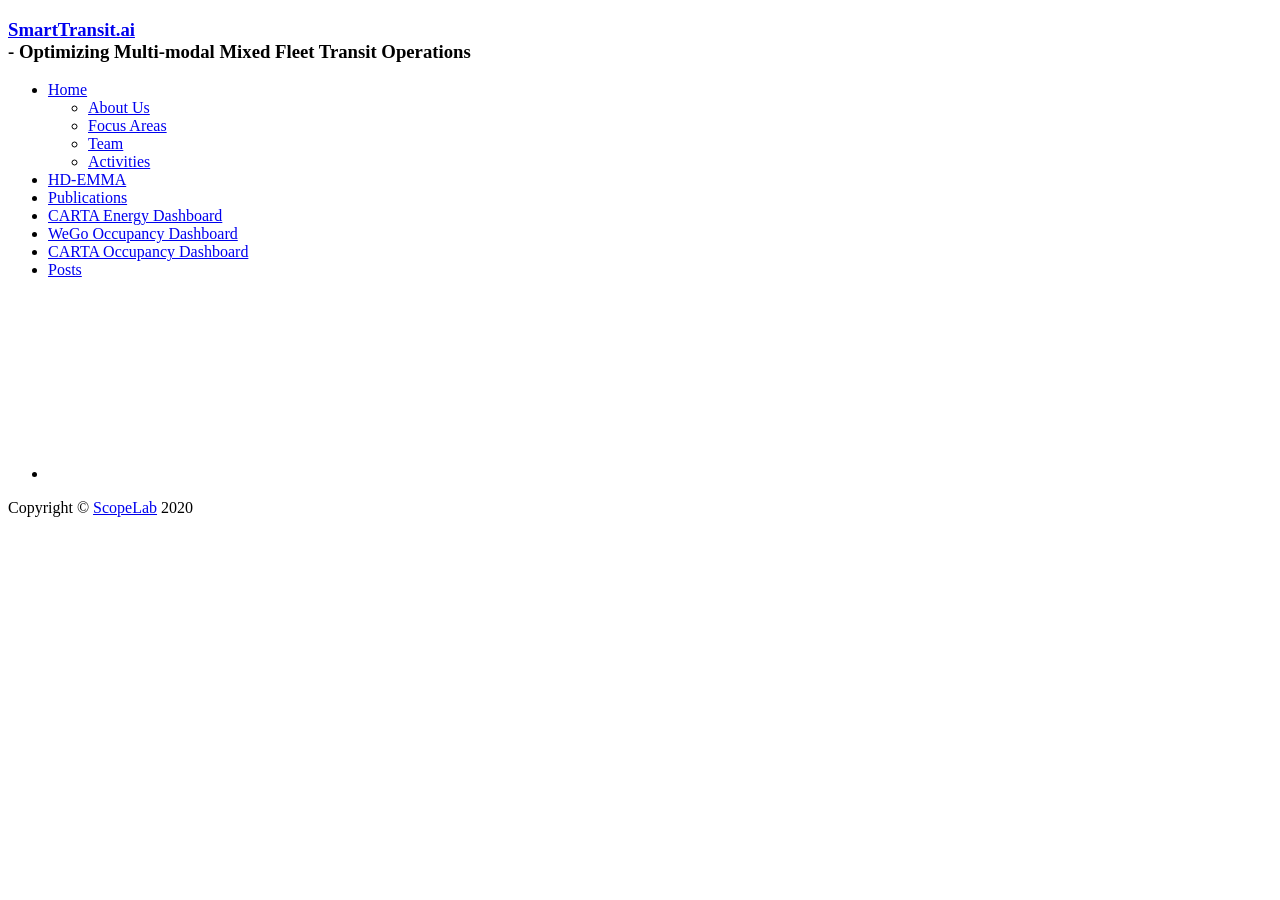
<file: cartadashboard/index.html>
<!doctype html>
<html lang="en" class="no-js">
  <head>
    

<meta charset="utf-8">


<!-- begin SEO -->









<title>CARTA Occupancy - Home</title>







<meta property="og:locale" content="en-US">
<meta property="og:site_name" content="Home">
<meta property="og:title" content="CARTA Occupancy">


  <link rel="canonical" href="https://SmartTransit.ai/cartadashboard/">
  <meta property="og:url" content="https://SmartTransit.ai/cartadashboard/">



  <meta property="og:description" content="CARTA Occupancy">





















<!-- end SEO -->

  <meta name="viewport" content="width=device-width, initial-scale=1, shrink-to-fit=no">
  <meta name="description" content="">
  <meta name="author" content="">
 

  <link href="https://fonts.googleapis.com/css?family=Roboto:300,400,500" rel="stylesheet">
  <link href="https://SmartTransit.ai/css/stylish-portfolio.css" rel="stylesheet">


    

<!-- start custom head snippets -->
<!-- 
<link rel="apple-touch-icon" sizes="57x57" href="https://SmartTransit.ai/images/apple-touch-icon-57x57.png?v=M44lzPylqQ">
<link rel="apple-touch-icon" sizes="60x60" href="https://SmartTransit.ai/images/apple-touch-icon-60x60.png?v=M44lzPylqQ">
<link rel="apple-touch-icon" sizes="72x72" href="https://SmartTransit.ai/images/apple-touch-icon-72x72.png?v=M44lzPylqQ">
<link rel="apple-touch-icon" sizes="76x76" href="https://SmartTransit.ai/images/apple-touch-icon-76x76.png?v=M44lzPylqQ">
<link rel="apple-touch-icon" sizes="114x114" href="https://SmartTransit.ai/images/apple-touch-icon-114x114.png?v=M44lzPylqQ">
<link rel="apple-touch-icon" sizes="120x120" href="https://SmartTransit.ai/images/apple-touch-icon-120x120.png?v=M44lzPylqQ">
<link rel="apple-touch-icon" sizes="144x144" href="https://SmartTransit.ai/images/apple-touch-icon-144x144.png?v=M44lzPylqQ">
<link rel="apple-touch-icon" sizes="152x152" href="https://SmartTransit.ai/images/apple-touch-icon-152x152.png?v=M44lzPylqQ">
<link rel="apple-touch-icon" sizes="180x180" href="https://SmartTransit.ai/images/apple-touch-icon-180x180.png?v=M44lzPylqQ">
<link rel="icon" type="image/png" href="https://SmartTransit.ai/images/favicon-32x32.png?v=M44lzPylqQ" sizes="32x32">
<link rel="icon" type="image/png" href="https://SmartTransit.ai/images/android-chrome-192x192.png?v=M44lzPylqQ" sizes="192x192">
<link rel="icon" type="image/png" href="https://SmartTransit.ai/images/favicon-96x96.png?v=M44lzPylqQ" sizes="96x96">
<link rel="icon" type="image/png" href="https://SmartTransit.ai/images/favicon-16x16.png?v=M44lzPylqQ" sizes="16x16">
<link rel="manifest" href="https://SmartTransit.ai/images/manifest.json?v=M44lzPylqQ">
<link rel="mask-icon" href="https://SmartTransit.ai/images/safari-pinned-tab.svg?v=M44lzPylqQ" color="#000000">
<link rel="shortcut icon" href="/images/favicon.ico?v=M44lzPylqQ">
<meta name="msapplication-TileColor" content="#000000">
<meta name="msapplication-TileImage" content="https://SmartTransit.ai/images/mstile-144x144.png?v=M44lzPylqQ">
<meta name="msapplication-config" content="https://SmartTransit.ai/images/browserconfig.xml?v=M44lzPylqQ"> -->

<!-- end custom head snippets -->

<!-- Global site tag (gtag.js) - Google Analytics -->
<!-- <script async src="https://www.googletagmanager.com/gtag/js?id=UA-178278850-1"></script>
<script>
  window.dataLayer = window.dataLayer || [];
  function gtag(){dataLayer.push(arguments);}
  gtag('js', new Date());

  gtag('config', 'UA-178278850-1');
</script> -->
    
    
  </head>

  <body id="page-top">

    <!--[if lt IE 9]>
<div class="notice--danger align-center" style="margin: 0;">You are using an <strong>outdated</strong> browser. Please <a href="http://browsehappy.com/">upgrade your browser</a> to improve your experience.</div>
<![endif]-->
    

<div class="container-fluid align-left  bg-dark text-white" id="banner">
  <div class="row">
    <div class="col-12 masthead2">
      <h3 class="mdc-typography--headline3 p-2" ><a href="https://SmartTransit.ai/">SmartTransit.ai </a>
       <div class="d-none d-lg-inline"> - Optimizing Multi-modal Mixed Fleet Transit Operations</div></h3> 
    </div>
</div>
</div>
 



  <!-- This finds the current page so it can be highlighted. -->



    
        
    


    


    


    


    


    
        
        

<!-- Navigation -->
<a class="menu-toggle rounded" href="#">
  <i class="fas fa-bars"></i>
</a>
<!-- Then we build the nav bar. -->
<nav id="sidebar-wrapper">
    <ul  class="sidebar-nav">
    
        
          
            <!-- We have to declare it 'null' to ensure it doesn't propagate. -->
            
        
        
        
        <li class="sidebar-nav-item">
            <a  class="js-scroll-trigger"  href="/">Home</a>
            <ul>
                
                <li class="sidebar-nav-item text-white"><a  class="js-scroll-trigger"  href="/#aboutus">About Us</a></li>
                
                <li class="sidebar-nav-item text-white"><a  class="js-scroll-trigger"  href="/#research">Focus Areas</a></li>
                
                <li class="sidebar-nav-item text-white"><a  class="js-scroll-trigger"  href="/#team">Team</a></li>
                
                <li class="sidebar-nav-item text-white"><a  class="js-scroll-trigger"  href="/#activities">Activities</a></li>
                
            </ul>
        </li>
        
    
        
          
            <!-- We have to declare it 'null' to ensure it doesn't propagate. -->
            
        
        
        
        <li  class="sidebar-nav-item" ><a  class="js-scroll-trigger"  href="/energy.html">HD-EMMA</a></li>
        
    
        
          
            <!-- We have to declare it 'null' to ensure it doesn't propagate. -->
            
        
        
        
        <li  class="sidebar-nav-item" ><a  class="js-scroll-trigger"  href="/publications/">Publications</a></li>
        
    
        
          
            <!-- We have to declare it 'null' to ensure it doesn't propagate. -->
            
        
        
        
        <li  class="sidebar-nav-item" ><a  class="js-scroll-trigger"  href="/energydashboard/">CARTA Energy Dashboard</a></li>
        
    
        
          
            <!-- We have to declare it 'null' to ensure it doesn't propagate. -->
            
        
        
        
        <li  class="sidebar-nav-item" ><a  class="js-scroll-trigger"  href="/wegodashboard/">WeGo Occupancy Dashboard</a></li>
        
    
        
            
        
        
        
        <li  class="sidebar-nav-item" ><a  class="js-scroll-trigger text-primary"  href="/cartadashboard/">CARTA Occupancy Dashboard</a></li>
        
    
        
          
            <!-- We have to declare it 'null' to ensure it doesn't propagate. -->
            
        
        
        
        <li  class="sidebar-nav-item" ><a  class="js-scroll-trigger"  href="/post/">Posts</a></li>
        
    
    </ul>
</nav>

    <div class="container-fluid p-0 m-0">
  <iframe id="foo" class="iframe-placeholder" frameborder="0" src="https://cartadash.smarttransit.ai/"></iframe>
  </div>


    <div class="page__footer">
      <footer>
        
        
 <footer class="footer text-center">
    <div class="container">
      <ul class="list-inline mb-5">
         
              
        
        <li class="list-inline-item">
          <a class="social-link rounded-circle text-white" href="http://github.com/SmartTransit-ai">
            <i class="icon-social-github"></i>
          </a>
        </li>
        
      </ul>
      <p class="text-muted small mb-0">Copyright &copy; <a href="https://scopelab.ai">ScopeLab</a> 2020</p>
    </div>
  </footer>
      </footer>
    </div>

      <!-- Scroll to Top Button-->
  <a class="scroll-to-top rounded js-scroll-trigger" href="#page-top">
    <i class="fas fa-angle-up"></i>
  </a>

    
 <!-- Bootstrap core JavaScript -->
 <script src="https://SmartTransit.ai/js/jquery/jquery.min.js"></script>
 <script src="https://SmartTransit.ai/js/bootstrap/js/bootstrap.bundle.min.js"></script>

 <!-- Plugin JavaScript -->
 <script src="https://SmartTransit.ai/js/jquery-easing/jquery.easing.min.js"></script>

 <!-- Custom scripts for this template -->
 <script src="https://SmartTransit.ai/js/stylish-portfolio.min.js"></script>

 

  </body>
</html>
</file>
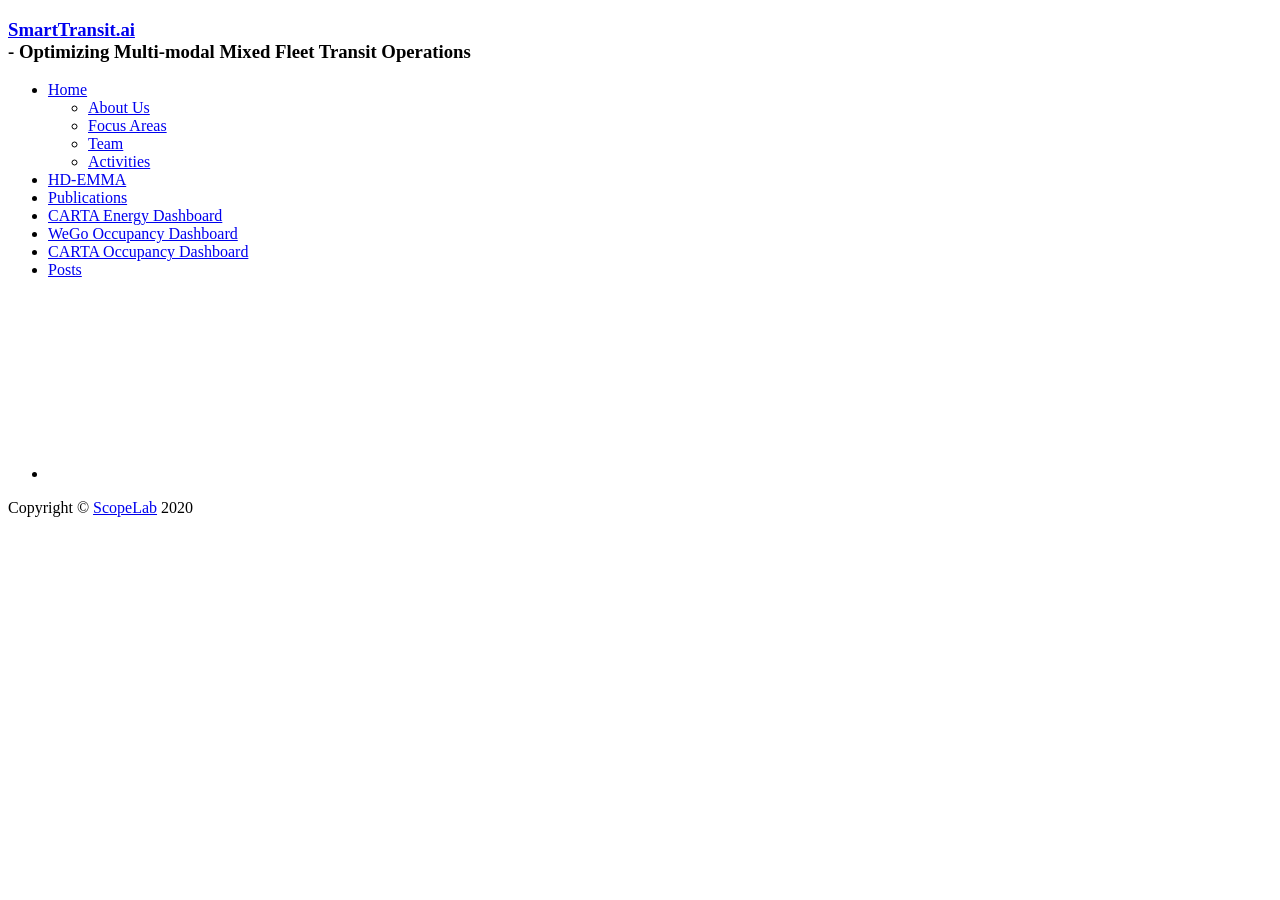
<file: energydashboard/index.html>
<!doctype html>
<html lang="en" class="no-js">
  <head>
    

<meta charset="utf-8">


<!-- begin SEO -->









<title>CARTA Energy Dashboard - Home</title>







<meta property="og:locale" content="en-US">
<meta property="og:site_name" content="Home">
<meta property="og:title" content="CARTA Energy Dashboard">


  <link rel="canonical" href="https://SmartTransit.ai/energydashboard/">
  <meta property="og:url" content="https://SmartTransit.ai/energydashboard/">



  <meta property="og:description" content="CARTA Energy Dashboard">





















<!-- end SEO -->

  <meta name="viewport" content="width=device-width, initial-scale=1, shrink-to-fit=no">
  <meta name="description" content="">
  <meta name="author" content="">
 

  <link href="https://fonts.googleapis.com/css?family=Roboto:300,400,500" rel="stylesheet">
  <link href="https://SmartTransit.ai/css/stylish-portfolio.css" rel="stylesheet">


    

<!-- start custom head snippets -->
<!-- 
<link rel="apple-touch-icon" sizes="57x57" href="https://SmartTransit.ai/images/apple-touch-icon-57x57.png?v=M44lzPylqQ">
<link rel="apple-touch-icon" sizes="60x60" href="https://SmartTransit.ai/images/apple-touch-icon-60x60.png?v=M44lzPylqQ">
<link rel="apple-touch-icon" sizes="72x72" href="https://SmartTransit.ai/images/apple-touch-icon-72x72.png?v=M44lzPylqQ">
<link rel="apple-touch-icon" sizes="76x76" href="https://SmartTransit.ai/images/apple-touch-icon-76x76.png?v=M44lzPylqQ">
<link rel="apple-touch-icon" sizes="114x114" href="https://SmartTransit.ai/images/apple-touch-icon-114x114.png?v=M44lzPylqQ">
<link rel="apple-touch-icon" sizes="120x120" href="https://SmartTransit.ai/images/apple-touch-icon-120x120.png?v=M44lzPylqQ">
<link rel="apple-touch-icon" sizes="144x144" href="https://SmartTransit.ai/images/apple-touch-icon-144x144.png?v=M44lzPylqQ">
<link rel="apple-touch-icon" sizes="152x152" href="https://SmartTransit.ai/images/apple-touch-icon-152x152.png?v=M44lzPylqQ">
<link rel="apple-touch-icon" sizes="180x180" href="https://SmartTransit.ai/images/apple-touch-icon-180x180.png?v=M44lzPylqQ">
<link rel="icon" type="image/png" href="https://SmartTransit.ai/images/favicon-32x32.png?v=M44lzPylqQ" sizes="32x32">
<link rel="icon" type="image/png" href="https://SmartTransit.ai/images/android-chrome-192x192.png?v=M44lzPylqQ" sizes="192x192">
<link rel="icon" type="image/png" href="https://SmartTransit.ai/images/favicon-96x96.png?v=M44lzPylqQ" sizes="96x96">
<link rel="icon" type="image/png" href="https://SmartTransit.ai/images/favicon-16x16.png?v=M44lzPylqQ" sizes="16x16">
<link rel="manifest" href="https://SmartTransit.ai/images/manifest.json?v=M44lzPylqQ">
<link rel="mask-icon" href="https://SmartTransit.ai/images/safari-pinned-tab.svg?v=M44lzPylqQ" color="#000000">
<link rel="shortcut icon" href="/images/favicon.ico?v=M44lzPylqQ">
<meta name="msapplication-TileColor" content="#000000">
<meta name="msapplication-TileImage" content="https://SmartTransit.ai/images/mstile-144x144.png?v=M44lzPylqQ">
<meta name="msapplication-config" content="https://SmartTransit.ai/images/browserconfig.xml?v=M44lzPylqQ"> -->

<!-- end custom head snippets -->

<!-- Global site tag (gtag.js) - Google Analytics -->
<!-- <script async src="https://www.googletagmanager.com/gtag/js?id=UA-178278850-1"></script>
<script>
  window.dataLayer = window.dataLayer || [];
  function gtag(){dataLayer.push(arguments);}
  gtag('js', new Date());

  gtag('config', 'UA-178278850-1');
</script> -->
    
    
  </head>

  <body id="page-top">

    <!--[if lt IE 9]>
<div class="notice--danger align-center" style="margin: 0;">You are using an <strong>outdated</strong> browser. Please <a href="http://browsehappy.com/">upgrade your browser</a> to improve your experience.</div>
<![endif]-->
    

<div class="container-fluid align-left  bg-dark text-white" id="banner">
  <div class="row">
    <div class="col-12 masthead2">
      <h3 class="mdc-typography--headline3 p-2" ><a href="https://SmartTransit.ai/">SmartTransit.ai </a>
       <div class="d-none d-lg-inline"> - Optimizing Multi-modal Mixed Fleet Transit Operations</div></h3> 
    </div>
</div>
</div>
 



  <!-- This finds the current page so it can be highlighted. -->



    
        
    


    


    


    
        
        

<!-- Navigation -->
<a class="menu-toggle rounded" href="#">
  <i class="fas fa-bars"></i>
</a>
<!-- Then we build the nav bar. -->
<nav id="sidebar-wrapper">
    <ul  class="sidebar-nav">
    
        
          
            <!-- We have to declare it 'null' to ensure it doesn't propagate. -->
            
        
        
        
        <li class="sidebar-nav-item">
            <a  class="js-scroll-trigger"  href="/">Home</a>
            <ul>
                
                <li class="sidebar-nav-item text-white"><a  class="js-scroll-trigger"  href="/#aboutus">About Us</a></li>
                
                <li class="sidebar-nav-item text-white"><a  class="js-scroll-trigger"  href="/#research">Focus Areas</a></li>
                
                <li class="sidebar-nav-item text-white"><a  class="js-scroll-trigger"  href="/#team">Team</a></li>
                
                <li class="sidebar-nav-item text-white"><a  class="js-scroll-trigger"  href="/#activities">Activities</a></li>
                
            </ul>
        </li>
        
    
        
          
            <!-- We have to declare it 'null' to ensure it doesn't propagate. -->
            
        
        
        
        <li  class="sidebar-nav-item" ><a  class="js-scroll-trigger"  href="/energy.html">HD-EMMA</a></li>
        
    
        
          
            <!-- We have to declare it 'null' to ensure it doesn't propagate. -->
            
        
        
        
        <li  class="sidebar-nav-item" ><a  class="js-scroll-trigger"  href="/publications/">Publications</a></li>
        
    
        
            
        
        
        
        <li  class="sidebar-nav-item" ><a  class="js-scroll-trigger text-primary"  href="/energydashboard/">CARTA Energy Dashboard</a></li>
        
    
        
          
            <!-- We have to declare it 'null' to ensure it doesn't propagate. -->
            
        
        
        
        <li  class="sidebar-nav-item" ><a  class="js-scroll-trigger"  href="/wegodashboard/">WeGo Occupancy Dashboard</a></li>
        
    
        
          
            <!-- We have to declare it 'null' to ensure it doesn't propagate. -->
            
        
        
        
        <li  class="sidebar-nav-item" ><a  class="js-scroll-trigger"  href="/cartadashboard/">CARTA Occupancy Dashboard</a></li>
        
    
        
          
            <!-- We have to declare it 'null' to ensure it doesn't propagate. -->
            
        
        
        
        <li  class="sidebar-nav-item" ><a  class="js-scroll-trigger"  href="/post/">Posts</a></li>
        
    
    </ul>
</nav>

    <div class="container-fluid p-0 m-0">
  <iframe class="iframe-placeholder" frameborder="0" src="https://energy.smarttransit.ai/"></iframe>
</div>


    <div class="page__footer">
      <footer>
        
        
 <footer class="footer text-center">
    <div class="container">
      <ul class="list-inline mb-5">
         
              
        
        <li class="list-inline-item">
          <a class="social-link rounded-circle text-white" href="http://github.com/SmartTransit-ai">
            <i class="icon-social-github"></i>
          </a>
        </li>
        
      </ul>
      <p class="text-muted small mb-0">Copyright &copy; <a href="https://scopelab.ai">ScopeLab</a> 2020</p>
    </div>
  </footer>
      </footer>
    </div>

      <!-- Scroll to Top Button-->
  <a class="scroll-to-top rounded js-scroll-trigger" href="#page-top">
    <i class="fas fa-angle-up"></i>
  </a>

    
 <!-- Bootstrap core JavaScript -->
 <script src="https://SmartTransit.ai/js/jquery/jquery.min.js"></script>
 <script src="https://SmartTransit.ai/js/bootstrap/js/bootstrap.bundle.min.js"></script>

 <!-- Plugin JavaScript -->
 <script src="https://SmartTransit.ai/js/jquery-easing/jquery.easing.min.js"></script>

 <!-- Custom scripts for this template -->
 <script src="https://SmartTransit.ai/js/stylish-portfolio.min.js"></script>

 

  </body>
</html>
</file>
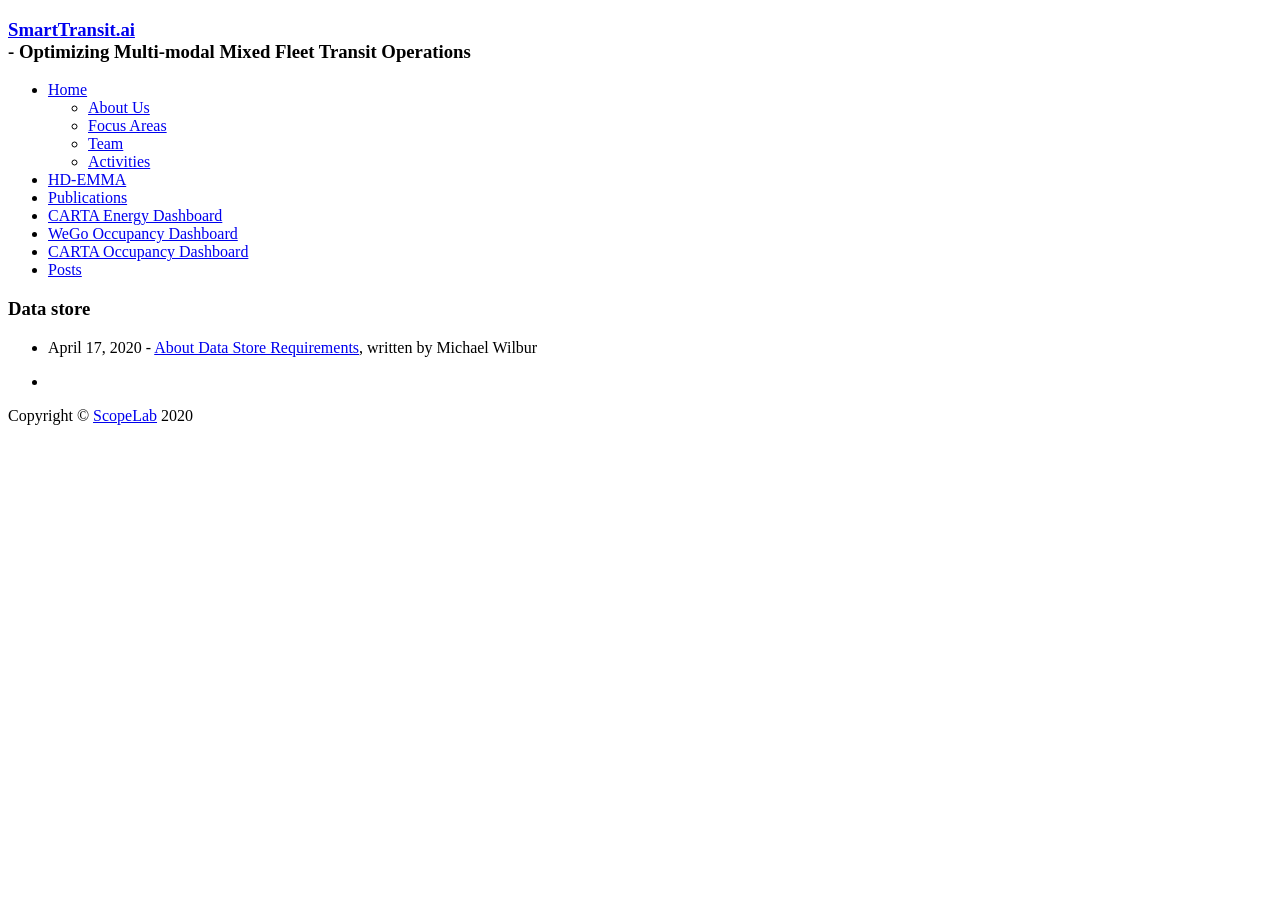
<file: post/index.html>
<!doctype html>
<html lang="en" class="no-js">
  <head>
    

<meta charset="utf-8">


<!-- begin SEO -->









<title>Posts - Home</title>







<meta property="og:locale" content="en-US">
<meta property="og:site_name" content="Home">
<meta property="og:title" content="Posts">


  <link rel="canonical" href="https://SmartTransit.ai/post/">
  <meta property="og:url" content="https://SmartTransit.ai/post/">



  <meta property="og:description" content="">





















<!-- end SEO -->

  <meta name="viewport" content="width=device-width, initial-scale=1, shrink-to-fit=no">
  <meta name="description" content="">
  <meta name="author" content="">
 

  <link href="https://fonts.googleapis.com/css?family=Roboto:300,400,500" rel="stylesheet">
  <link href="https://SmartTransit.ai/css/stylish-portfolio.css" rel="stylesheet">


    

<!-- start custom head snippets -->
<!-- 
<link rel="apple-touch-icon" sizes="57x57" href="https://SmartTransit.ai/images/apple-touch-icon-57x57.png?v=M44lzPylqQ">
<link rel="apple-touch-icon" sizes="60x60" href="https://SmartTransit.ai/images/apple-touch-icon-60x60.png?v=M44lzPylqQ">
<link rel="apple-touch-icon" sizes="72x72" href="https://SmartTransit.ai/images/apple-touch-icon-72x72.png?v=M44lzPylqQ">
<link rel="apple-touch-icon" sizes="76x76" href="https://SmartTransit.ai/images/apple-touch-icon-76x76.png?v=M44lzPylqQ">
<link rel="apple-touch-icon" sizes="114x114" href="https://SmartTransit.ai/images/apple-touch-icon-114x114.png?v=M44lzPylqQ">
<link rel="apple-touch-icon" sizes="120x120" href="https://SmartTransit.ai/images/apple-touch-icon-120x120.png?v=M44lzPylqQ">
<link rel="apple-touch-icon" sizes="144x144" href="https://SmartTransit.ai/images/apple-touch-icon-144x144.png?v=M44lzPylqQ">
<link rel="apple-touch-icon" sizes="152x152" href="https://SmartTransit.ai/images/apple-touch-icon-152x152.png?v=M44lzPylqQ">
<link rel="apple-touch-icon" sizes="180x180" href="https://SmartTransit.ai/images/apple-touch-icon-180x180.png?v=M44lzPylqQ">
<link rel="icon" type="image/png" href="https://SmartTransit.ai/images/favicon-32x32.png?v=M44lzPylqQ" sizes="32x32">
<link rel="icon" type="image/png" href="https://SmartTransit.ai/images/android-chrome-192x192.png?v=M44lzPylqQ" sizes="192x192">
<link rel="icon" type="image/png" href="https://SmartTransit.ai/images/favicon-96x96.png?v=M44lzPylqQ" sizes="96x96">
<link rel="icon" type="image/png" href="https://SmartTransit.ai/images/favicon-16x16.png?v=M44lzPylqQ" sizes="16x16">
<link rel="manifest" href="https://SmartTransit.ai/images/manifest.json?v=M44lzPylqQ">
<link rel="mask-icon" href="https://SmartTransit.ai/images/safari-pinned-tab.svg?v=M44lzPylqQ" color="#000000">
<link rel="shortcut icon" href="/images/favicon.ico?v=M44lzPylqQ">
<meta name="msapplication-TileColor" content="#000000">
<meta name="msapplication-TileImage" content="https://SmartTransit.ai/images/mstile-144x144.png?v=M44lzPylqQ">
<meta name="msapplication-config" content="https://SmartTransit.ai/images/browserconfig.xml?v=M44lzPylqQ"> -->

<!-- end custom head snippets -->

<!-- Global site tag (gtag.js) - Google Analytics -->
<!-- <script async src="https://www.googletagmanager.com/gtag/js?id=UA-178278850-1"></script>
<script>
  window.dataLayer = window.dataLayer || [];
  function gtag(){dataLayer.push(arguments);}
  gtag('js', new Date());

  gtag('config', 'UA-178278850-1');
</script> -->
    
    
  </head>

  <body id="page-top">

    <!--[if lt IE 9]>
<div class="notice--danger align-center" style="margin: 0;">You are using an <strong>outdated</strong> browser. Please <a href="http://browsehappy.com/">upgrade your browser</a> to improve your experience.</div>
<![endif]-->
    

<div class="container-fluid align-left  bg-dark text-white" id="banner">
  <div class="row">
    <div class="col-12 masthead2">
      <h3 class="mdc-typography--headline3 p-2" ><a href="https://SmartTransit.ai/">SmartTransit.ai </a>
       <div class="d-none d-lg-inline"> - Optimizing Multi-modal Mixed Fleet Transit Operations</div></h3> 
    </div>
</div>
</div>
 



  <!-- This finds the current page so it can be highlighted. -->



    
        
    


    


    


    


    


    


    
        
        

<!-- Navigation -->
<a class="menu-toggle rounded" href="#">
  <i class="fas fa-bars"></i>
</a>
<!-- Then we build the nav bar. -->
<nav id="sidebar-wrapper">
    <ul  class="sidebar-nav">
    
        
          
            <!-- We have to declare it 'null' to ensure it doesn't propagate. -->
            
        
        
        
        <li class="sidebar-nav-item">
            <a  class="js-scroll-trigger"  href="/">Home</a>
            <ul>
                
                <li class="sidebar-nav-item text-white"><a  class="js-scroll-trigger"  href="/#aboutus">About Us</a></li>
                
                <li class="sidebar-nav-item text-white"><a  class="js-scroll-trigger"  href="/#research">Focus Areas</a></li>
                
                <li class="sidebar-nav-item text-white"><a  class="js-scroll-trigger"  href="/#team">Team</a></li>
                
                <li class="sidebar-nav-item text-white"><a  class="js-scroll-trigger"  href="/#activities">Activities</a></li>
                
            </ul>
        </li>
        
    
        
          
            <!-- We have to declare it 'null' to ensure it doesn't propagate. -->
            
        
        
        
        <li  class="sidebar-nav-item" ><a  class="js-scroll-trigger"  href="/energy.html">HD-EMMA</a></li>
        
    
        
          
            <!-- We have to declare it 'null' to ensure it doesn't propagate. -->
            
        
        
        
        <li  class="sidebar-nav-item" ><a  class="js-scroll-trigger"  href="/publications/">Publications</a></li>
        
    
        
          
            <!-- We have to declare it 'null' to ensure it doesn't propagate. -->
            
        
        
        
        <li  class="sidebar-nav-item" ><a  class="js-scroll-trigger"  href="/energydashboard/">CARTA Energy Dashboard</a></li>
        
    
        
          
            <!-- We have to declare it 'null' to ensure it doesn't propagate. -->
            
        
        
        
        <li  class="sidebar-nav-item" ><a  class="js-scroll-trigger"  href="/wegodashboard/">WeGo Occupancy Dashboard</a></li>
        
    
        
          
            <!-- We have to declare it 'null' to ensure it doesn't propagate. -->
            
        
        
        
        <li  class="sidebar-nav-item" ><a  class="js-scroll-trigger"  href="/cartadashboard/">CARTA Occupancy Dashboard</a></li>
        
    
        
            
        
        
        
        <li  class="sidebar-nav-item" ><a  class="js-scroll-trigger text-primary"  href="/post/">Posts</a></li>
        
    
    </ul>
</nav>

    





<main>
<div class="container-fluid d-flex justify-content-center p-0 m-0">
<div class="content-section col-lg-12 col-xl-8  text-justify">   
<h3>Data store</h3>
<ul>
   
    
      <li>April 17, 2020 - <a href="/posts/2020/04/17/blog-post-2/">About Data Store Requirements</a>, written by Michael Wilbur</li>
     
  </ul>
 </div>
</div> 
 </main>




    
    
 <footer class="footer text-center">
    <div class="container">
      <ul class="list-inline mb-5">
         
              
        
        <li class="list-inline-item">
          <a class="social-link rounded-circle text-white" href="http://github.com/SmartTransit-ai">
            <i class="icon-social-github"></i>
          </a>
        </li>
        
      </ul>
      <p class="text-muted small mb-0">Copyright &copy; <a href="https://scopelab.ai">ScopeLab</a> 2020</p>
    </div>
  </footer>
   

      <!-- Scroll to Top Button-->
  <a class="scroll-to-top rounded js-scroll-trigger" href="#page-top">
    <i class="fas fa-angle-up"></i>
  </a>

    
 <!-- Bootstrap core JavaScript -->
 <script src="https://SmartTransit.ai/js/jquery/jquery.min.js"></script>
 <script src="https://SmartTransit.ai/js/bootstrap/js/bootstrap.bundle.min.js"></script>

 <!-- Plugin JavaScript -->
 <script src="https://SmartTransit.ai/js/jquery-easing/jquery.easing.min.js"></script>

 <!-- Custom scripts for this template -->
 <script src="https://SmartTransit.ai/js/stylish-portfolio.min.js"></script>

 

  </body>
</html>
</file>
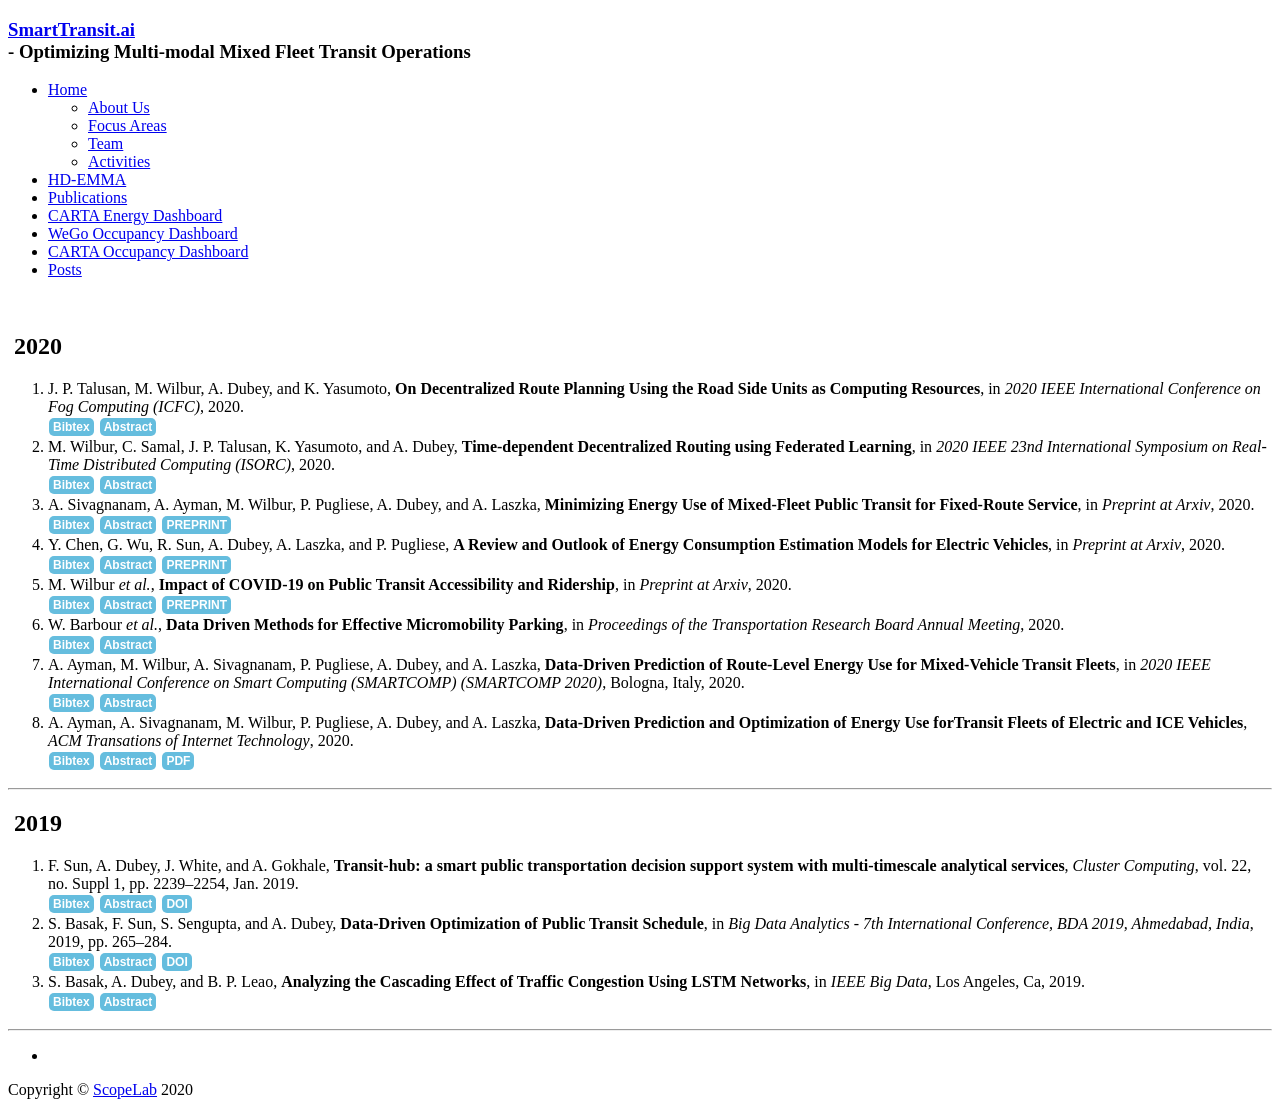
<file: publications/index.html>
<!doctype html>
<html lang="en" class="no-js">
  <head>
    

<meta charset="utf-8">


<!-- begin SEO -->









<title>Publications - Home</title>







<meta property="og:locale" content="en-US">
<meta property="og:site_name" content="Home">
<meta property="og:title" content="Publications">


  <link rel="canonical" href="https://SmartTransit.ai/publications/">
  <meta property="og:url" content="https://SmartTransit.ai/publications/">



  <meta property="og:description" content="Publications">





















<!-- end SEO -->

  <meta name="viewport" content="width=device-width, initial-scale=1, shrink-to-fit=no">
  <meta name="description" content="">
  <meta name="author" content="">
 

  <link href="https://fonts.googleapis.com/css?family=Roboto:300,400,500" rel="stylesheet">
  <link href="https://SmartTransit.ai/css/stylish-portfolio.css" rel="stylesheet">


    

<!-- start custom head snippets -->
<!-- 
<link rel="apple-touch-icon" sizes="57x57" href="https://SmartTransit.ai/images/apple-touch-icon-57x57.png?v=M44lzPylqQ">
<link rel="apple-touch-icon" sizes="60x60" href="https://SmartTransit.ai/images/apple-touch-icon-60x60.png?v=M44lzPylqQ">
<link rel="apple-touch-icon" sizes="72x72" href="https://SmartTransit.ai/images/apple-touch-icon-72x72.png?v=M44lzPylqQ">
<link rel="apple-touch-icon" sizes="76x76" href="https://SmartTransit.ai/images/apple-touch-icon-76x76.png?v=M44lzPylqQ">
<link rel="apple-touch-icon" sizes="114x114" href="https://SmartTransit.ai/images/apple-touch-icon-114x114.png?v=M44lzPylqQ">
<link rel="apple-touch-icon" sizes="120x120" href="https://SmartTransit.ai/images/apple-touch-icon-120x120.png?v=M44lzPylqQ">
<link rel="apple-touch-icon" sizes="144x144" href="https://SmartTransit.ai/images/apple-touch-icon-144x144.png?v=M44lzPylqQ">
<link rel="apple-touch-icon" sizes="152x152" href="https://SmartTransit.ai/images/apple-touch-icon-152x152.png?v=M44lzPylqQ">
<link rel="apple-touch-icon" sizes="180x180" href="https://SmartTransit.ai/images/apple-touch-icon-180x180.png?v=M44lzPylqQ">
<link rel="icon" type="image/png" href="https://SmartTransit.ai/images/favicon-32x32.png?v=M44lzPylqQ" sizes="32x32">
<link rel="icon" type="image/png" href="https://SmartTransit.ai/images/android-chrome-192x192.png?v=M44lzPylqQ" sizes="192x192">
<link rel="icon" type="image/png" href="https://SmartTransit.ai/images/favicon-96x96.png?v=M44lzPylqQ" sizes="96x96">
<link rel="icon" type="image/png" href="https://SmartTransit.ai/images/favicon-16x16.png?v=M44lzPylqQ" sizes="16x16">
<link rel="manifest" href="https://SmartTransit.ai/images/manifest.json?v=M44lzPylqQ">
<link rel="mask-icon" href="https://SmartTransit.ai/images/safari-pinned-tab.svg?v=M44lzPylqQ" color="#000000">
<link rel="shortcut icon" href="/images/favicon.ico?v=M44lzPylqQ">
<meta name="msapplication-TileColor" content="#000000">
<meta name="msapplication-TileImage" content="https://SmartTransit.ai/images/mstile-144x144.png?v=M44lzPylqQ">
<meta name="msapplication-config" content="https://SmartTransit.ai/images/browserconfig.xml?v=M44lzPylqQ"> -->

<!-- end custom head snippets -->

<!-- Global site tag (gtag.js) - Google Analytics -->
<!-- <script async src="https://www.googletagmanager.com/gtag/js?id=UA-178278850-1"></script>
<script>
  window.dataLayer = window.dataLayer || [];
  function gtag(){dataLayer.push(arguments);}
  gtag('js', new Date());

  gtag('config', 'UA-178278850-1');
</script> -->
    
    
  </head>

  <body id="page-top">

    <!--[if lt IE 9]>
<div class="notice--danger align-center" style="margin: 0;">You are using an <strong>outdated</strong> browser. Please <a href="http://browsehappy.com/">upgrade your browser</a> to improve your experience.</div>
<![endif]-->
    

<div class="container-fluid align-left  bg-dark text-white" id="banner">
  <div class="row">
    <div class="col-12 masthead2">
      <h3 class="mdc-typography--headline3 p-2" ><a href="https://SmartTransit.ai/">SmartTransit.ai </a>
       <div class="d-none d-lg-inline"> - Optimizing Multi-modal Mixed Fleet Transit Operations</div></h3> 
    </div>
</div>
</div>
 



  <!-- This finds the current page so it can be highlighted. -->



    
        
    


    


    
        
        

<!-- Navigation -->
<a class="menu-toggle rounded" href="#">
  <i class="fas fa-bars"></i>
</a>
<!-- Then we build the nav bar. -->
<nav id="sidebar-wrapper">
    <ul  class="sidebar-nav">
    
        
          
            <!-- We have to declare it 'null' to ensure it doesn't propagate. -->
            
        
        
        
        <li class="sidebar-nav-item">
            <a  class="js-scroll-trigger"  href="/">Home</a>
            <ul>
                
                <li class="sidebar-nav-item text-white"><a  class="js-scroll-trigger"  href="/#aboutus">About Us</a></li>
                
                <li class="sidebar-nav-item text-white"><a  class="js-scroll-trigger"  href="/#research">Focus Areas</a></li>
                
                <li class="sidebar-nav-item text-white"><a  class="js-scroll-trigger"  href="/#team">Team</a></li>
                
                <li class="sidebar-nav-item text-white"><a  class="js-scroll-trigger"  href="/#activities">Activities</a></li>
                
            </ul>
        </li>
        
    
        
          
            <!-- We have to declare it 'null' to ensure it doesn't propagate. -->
            
        
        
        
        <li  class="sidebar-nav-item" ><a  class="js-scroll-trigger"  href="/energy.html">HD-EMMA</a></li>
        
    
        
            
        
        
        
        <li  class="sidebar-nav-item" ><a  class="js-scroll-trigger text-primary"  href="/publications/">Publications</a></li>
        
    
        
          
            <!-- We have to declare it 'null' to ensure it doesn't propagate. -->
            
        
        
        
        <li  class="sidebar-nav-item" ><a  class="js-scroll-trigger"  href="/energydashboard/">CARTA Energy Dashboard</a></li>
        
    
        
          
            <!-- We have to declare it 'null' to ensure it doesn't propagate. -->
            
        
        
        
        <li  class="sidebar-nav-item" ><a  class="js-scroll-trigger"  href="/wegodashboard/">WeGo Occupancy Dashboard</a></li>
        
    
        
          
            <!-- We have to declare it 'null' to ensure it doesn't propagate. -->
            
        
        
        
        <li  class="sidebar-nav-item" ><a  class="js-scroll-trigger"  href="/cartadashboard/">CARTA Occupancy Dashboard</a></li>
        
    
        
          
            <!-- We have to declare it 'null' to ensure it doesn't propagate. -->
            
        
        
        
        <li  class="sidebar-nav-item" ><a  class="js-scroll-trigger"  href="/post/">Posts</a></li>
        
    
    </ul>
</nav>

    





<main>
<div class="container-fluid d-flex justify-content-center p-0 m-0">
<div class="content-section col-lg-12 col-xl-8  text-justify">   <section class="main">
    <a href="allpubs.html" class="my-button" style="color:white !important; text-decoration: none !important;"><span class="fas fa-print"></span>Printer Friendly</a>
    
   
  <h2 onclick="myFunction(2020)"> <i id="2020click" class="fas fa-toggle-on" style="font-size: 70%;"></i> &nbsp;2020</h2> 
      <div id="2020">
    <ol class="bibliography"><li><div class="text-justify">
    <span id="rsuicfc2020">J. P. Talusan, M. Wilbur, A. Dubey, and K. Yasumoto, <b>On Decentralized Route Planning Using the Road Side Units as Computing Resources</b>, in <i>2020 IEEE International Conference on Fog Computing (ICFC)</i>, 2020.</span>
</div>




<button class="button0" style="background-color: #65bdde;border: none;color: white;padding: 2px 4px;text-align: center;text-decoration: none;display: inline-block;font-size: 12px;font-weight: bold;margin: 2px 1px;cursor: pointer;border-radius: 5px;" onclick="toggleBibtexrsuicfc2020()">Bibtex</button>

<button class="button0" style="background-color: #65bdde;border: none;color: white;padding: 2px 4px;text-align: center;text-decoration: none;display: inline-block;font-size: 12px;font-weight: bold;margin: 2px 1px;cursor: pointer;border-radius: 5px;" onclick="toggleAbstractrsuicfc2020()">Abstract</button>








<div id="arsuicfc2020" class="content" style="display:none"><pre>@inproceedings{rsuicfc2020,
  author = {Talusan, Jose Paolo and Wilbur, Michael and Dubey, Abhishek and Yasumoto, Keiichi},
  title = {On Decentralized Route Planning Using the Road Side Units as Computing Resources},
  booktitle = {2020 IEEE International Conference on Fog Computing (ICFC)},
  year = {2020},
  organization = {IEEE},
  category = {selectiveconference},
  keywords = {transit, middleware}
}
</pre></div>


<div id="abstractrsuicfc2020" class="content" style="display:none;background-color: #f5f5f5;font-family: Courier New, monospace;font-size: 0.9em;"><p></p>Residents in cities typically use third-party platforms such as Google Maps for route planning services. While providing near real-time processing, these state of the art centralized deployments are limited to multiprocessing environments in data centers. This raises privacy concerns, increases risk for critical data and causes vulnerability to network failure. In this paper, we propose to use decentralized road side units (RSU) (owned by the city) to perform route planning. We divide the city road network into grids, each assigned an RSU where traffic data is kept locally, increasing security and resiliency such that the system can perform even if some RSUs fail. Route generation is done in two steps. First, an optimal grid sequence is generated, prioritizing shortest path calculation accuracy but not RSU load. Second, we assign route planning tasks to the grids in the sequence. Keeping in mind RSU load and constraints, tasks can be allocated and executed in any non-optimal grid but with lower accuracy. We evaluate this system using Metropolitan Nashville road traffic data. We divided the area into 500 grids, configuring load and neighborhood sizes to meet delay constraints while maximizing model accuracy. The results show that there is a 30 percent decrease in processing time with a decrease in model accuracy of 99 percent to 92.3 percent, by simply increasing the search area to the optimal grid’s immediate neighborhood.&lt;/p&gt;</div>
<script>
    function toggleAbstractrsuicfc2020(parameter) {
        var x= document.getElementById('abstractrsuicfc2020');
        if (x.style.display === 'none') {
            x.style.display = 'block';
        } else {
            x.style.display = 'none';
        }
    }
</script>

<script>
function toggleBibtexrsuicfc2020(parameter) {
    var x= document.getElementById('arsuicfc2020');
    if (x.style.display === 'none') {
        x.style.display = 'block';
    } else {
        x.style.display = 'none';
    }
}
</script>
</li>
<li><div class="text-justify">
    <span id="wilbur2020decentralized">M. Wilbur, C. Samal, J. P. Talusan, K. Yasumoto, and A. Dubey, <b>Time-dependent Decentralized Routing using Federated Learning</b>, in <i>2020 IEEE 23nd International Symposium on Real-Time Distributed Computing (ISORC)</i>, 2020.</span>
</div>




<button class="button0" style="background-color: #65bdde;border: none;color: white;padding: 2px 4px;text-align: center;text-decoration: none;display: inline-block;font-size: 12px;font-weight: bold;margin: 2px 1px;cursor: pointer;border-radius: 5px;" onclick="toggleBibtexwilbur2020decentralized()">Bibtex</button>

<button class="button0" style="background-color: #65bdde;border: none;color: white;padding: 2px 4px;text-align: center;text-decoration: none;display: inline-block;font-size: 12px;font-weight: bold;margin: 2px 1px;cursor: pointer;border-radius: 5px;" onclick="toggleAbstractwilbur2020decentralized()">Abstract</button>








<div id="awilbur2020decentralized" class="content" style="display:none"><pre>@inproceedings{wilbur2020decentralized,
  title = {Time-dependent Decentralized Routing using Federated Learning},
  author = {Wilbur, Michael and Samal, Chinmaya and Talusan, Jose Paolo and Yasumoto, Keiichi and Dubey, Abhishek},
  booktitle = {2020 IEEE 23nd International Symposium on Real-Time Distributed Computing (ISORC)},
  year = {2020},
  organization = {IEEE}
}
</pre></div>


<div id="abstractwilbur2020decentralized" class="content" style="display:none;background-color: #f5f5f5;font-family: Courier New, monospace;font-size: 0.9em;"><p></p>Recent advancements in cloud computing have
driven rapid development in data-intensive smart city applications
by providing near real time processing and storage
scalability. This has resulted in efficient centralized route planning
services such as Google Maps, upon which millions of
users rely. Route planning algorithms have progressed in line
with the cloud environments in which they run. Current state
of the art solutions assume a shared memory model, hence
deployment is limited to multiprocessing environments in data
centers. By centralizing these services, latency has become the
limiting parameter in the technologies of the future, such as
autonomous cars. Additionally, these services require access
to outside networks, raising availability concerns in disaster
scenarios. Therefore, this paper provides a decentralized route
planning approach for private fog networks. We leverage recent
advances in federated learning to collaboratively learn shared
prediction models online and investigate our approach with a
simulated case study from a mid-size U.S. city.&lt;/p&gt;</div>
<script>
    function toggleAbstractwilbur2020decentralized(parameter) {
        var x= document.getElementById('abstractwilbur2020decentralized');
        if (x.style.display === 'none') {
            x.style.display = 'block';
        } else {
            x.style.display = 'none';
        }
    }
</script>

<script>
function toggleBibtexwilbur2020decentralized(parameter) {
    var x= document.getElementById('awilbur2020decentralized');
    if (x.style.display === 'none') {
        x.style.display = 'block';
    } else {
        x.style.display = 'none';
    }
}
</script>
</li>
<li><div class="text-justify">
    <span id="sivagnanam2020minimizing">A. Sivagnanam, A. Ayman, M. Wilbur, P. Pugliese, A. Dubey, and A. Laszka, <b>Minimizing Energy Use of Mixed-Fleet Public Transit for Fixed-Route Service</b>, in <i>Preprint at Arxiv</i>, 2020.</span>
</div>




<button class="button0" style="background-color: #65bdde;border: none;color: white;padding: 2px 4px;text-align: center;text-decoration: none;display: inline-block;font-size: 12px;font-weight: bold;margin: 2px 1px;cursor: pointer;border-radius: 5px;" onclick="toggleBibtexsivagnanam2020minimizing()">Bibtex</button>

<button class="button0" style="background-color: #65bdde;border: none;color: white;padding: 2px 4px;text-align: center;text-decoration: none;display: inline-block;font-size: 12px;font-weight: bold;margin: 2px 1px;cursor: pointer;border-radius: 5px;" onclick="toggleAbstractsivagnanam2020minimizing()">Abstract</button>




<a href="https://arxiv.org/abs/2004.05146"><button class="button0" style="background-color: #65bdde;border: none;color: white;padding: 2px 4px;text-align: center;text-decoration: none;display: inline-block;font-size: 12px;font-weight: bold;margin: 2px 1px;cursor: pointer;border-radius: 5px;">PREPRINT</button></a>





<div id="asivagnanam2020minimizing" class="content" style="display:none"><pre>@inproceedings{sivagnanam2020minimizing,
  author = {Sivagnanam, Amutheezan and Ayman, Afiya and Wilbur, Michael and Pugliese, Philip and Dubey, Abhishek and Laszka, Aron},
  title = {Minimizing Energy Use of Mixed-Fleet Public Transit for Fixed-Route Service},
  booktitle = {Preprint at Arxiv},
  year = {2020},
  archiveprefix = {arXiv},
  eprint = {2004.05146},
  preprint = {https://arxiv.org/abs/2004.05146},
  primaryclass = {cs.AI}
}
</pre></div>


<div id="abstractsivagnanam2020minimizing" class="content" style="display:none;background-color: #f5f5f5;font-family: Courier New, monospace;font-size: 0.9em;"><p></p>Public transit can have significantly lower environmental impact than personal vehicles; however, it still uses a substantial amount of energy, causing air pollution and greenhouse gas emission. While electric vehicles (EVs) can reduce energy use, most public transit agencies have to employ them in combination with conventional, internal-combustion engine vehicles due to the high upfront costs of EVs. To make the best use of such a mixed fleet of vehicles, transit agencies need to optimize route assignments and charging schedules, which presents a challenging problem for large public transit networks. We introduce a novel problem formulation to minimize fuel and electricity use by assigning vehicles to transit trips and scheduling them for charging while serving an existing fixed-route transit schedule. We present an integer program for optimal discrete-time scheduling, and we propose polynomial-time heuristic algorithms and a genetic algorithm for finding solutions for larger networks. We evaluate our algorithms on the transit service of a mid-size U.S. city using operational data collected from public transit vehicles. Our results show that the proposed algorithms are scalable and achieve near-minimum energy use.&lt;/p&gt;</div>
<script>
    function toggleAbstractsivagnanam2020minimizing(parameter) {
        var x= document.getElementById('abstractsivagnanam2020minimizing');
        if (x.style.display === 'none') {
            x.style.display = 'block';
        } else {
            x.style.display = 'none';
        }
    }
</script>

<script>
function toggleBibtexsivagnanam2020minimizing(parameter) {
    var x= document.getElementById('asivagnanam2020minimizing');
    if (x.style.display === 'none') {
        x.style.display = 'block';
    } else {
        x.style.display = 'none';
    }
}
</script>
</li>
<li><div class="text-justify">
    <span id="chen2020review">Y. Chen, G. Wu, R. Sun, A. Dubey, A. Laszka, and P. Pugliese, <b>A Review and Outlook of Energy Consumption Estimation Models for Electric Vehicles</b>, in <i>Preprint at Arxiv</i>, 2020.</span>
</div>




<button class="button0" style="background-color: #65bdde;border: none;color: white;padding: 2px 4px;text-align: center;text-decoration: none;display: inline-block;font-size: 12px;font-weight: bold;margin: 2px 1px;cursor: pointer;border-radius: 5px;" onclick="toggleBibtexchen2020review()">Bibtex</button>

<button class="button0" style="background-color: #65bdde;border: none;color: white;padding: 2px 4px;text-align: center;text-decoration: none;display: inline-block;font-size: 12px;font-weight: bold;margin: 2px 1px;cursor: pointer;border-radius: 5px;" onclick="toggleAbstractchen2020review()">Abstract</button>




<a href="https://arxiv.org/abs/2003.12873"><button class="button0" style="background-color: #65bdde;border: none;color: white;padding: 2px 4px;text-align: center;text-decoration: none;display: inline-block;font-size: 12px;font-weight: bold;margin: 2px 1px;cursor: pointer;border-radius: 5px;">PREPRINT</button></a>





<div id="achen2020review" class="content" style="display:none"><pre>@inproceedings{chen2020review,
  author = {Chen, Yuche and Wu, Guoyuan and Sun, Ruixiao and Dubey, Abhishek and Laszka, Aron and Pugliese, Philip},
  title = {A Review and Outlook of Energy Consumption Estimation Models for Electric Vehicles},
  booktitle = {Preprint at Arxiv},
  year = {2020},
  archiveprefix = {arXiv},
  eprint = {2003.12873},
  preprint = {https://arxiv.org/abs/2003.12873},
  primaryclass = {eess.SY}
}
</pre></div>


<div id="abstractchen2020review" class="content" style="display:none;background-color: #f5f5f5;font-family: Courier New, monospace;font-size: 0.9em;"><p></p>Electric vehicles (EVs) are critical to the transition to a low-carbon transportation system. The successful adoption of EVs heavily depends on energy consumption models that can accurately and reliably estimate electricity consumption. This paper reviews the state-of-the-art of EV energy consumption models, aiming to provide guidance for future development of EV applications. We summarize influential variables of EV energy consumption into four categories: vehicle component, vehicle dynamics, traffic and environment related factors. We classify and discuss EV energy consumption models in terms of modeling scale (microscopic vs. macroscopic) and methodology (data-driven vs. rule-based). Our review shows trends of increasing macroscopic models that can be used to estimate trip-level EV energy consumption and increasing data-driven models that utilized machine learning technologies to estimate EV energy consumption based on large volume real-world data. We identify research gaps for EV energy consumption models, including the development of energy estimation models for modes other than personal vehicles (e.g., electric buses, electric trucks, and electric non-road vehicles); the development of energy estimation models that are suitable for applications related to vehicle-to-grid integration; and the development of multi-scale energy estimation models as a holistic modeling approach.&lt;/p&gt;</div>
<script>
    function toggleAbstractchen2020review(parameter) {
        var x= document.getElementById('abstractchen2020review');
        if (x.style.display === 'none') {
            x.style.display = 'block';
        } else {
            x.style.display = 'none';
        }
    }
</script>

<script>
function toggleBibtexchen2020review(parameter) {
    var x= document.getElementById('achen2020review');
    if (x.style.display === 'none') {
        x.style.display = 'block';
    } else {
        x.style.display = 'none';
    }
}
</script>
</li>
<li><div class="text-justify">
    <span id="wilbur2020impact">M. Wilbur <i>et al.</i>, <b>Impact of COVID-19 on Public Transit Accessibility and Ridership</b>, in <i>Preprint at Arxiv</i>, 2020.</span>
</div>




<button class="button0" style="background-color: #65bdde;border: none;color: white;padding: 2px 4px;text-align: center;text-decoration: none;display: inline-block;font-size: 12px;font-weight: bold;margin: 2px 1px;cursor: pointer;border-radius: 5px;" onclick="toggleBibtexwilbur2020impact()">Bibtex</button>

<button class="button0" style="background-color: #65bdde;border: none;color: white;padding: 2px 4px;text-align: center;text-decoration: none;display: inline-block;font-size: 12px;font-weight: bold;margin: 2px 1px;cursor: pointer;border-radius: 5px;" onclick="toggleAbstractwilbur2020impact()">Abstract</button>




<a href="https://arxiv.org/abs/2008.02413"><button class="button0" style="background-color: #65bdde;border: none;color: white;padding: 2px 4px;text-align: center;text-decoration: none;display: inline-block;font-size: 12px;font-weight: bold;margin: 2px 1px;cursor: pointer;border-radius: 5px;">PREPRINT</button></a>





<div id="awilbur2020impact" class="content" style="display:none"><pre>@inproceedings{wilbur2020impact,
  author = {Wilbur, Michael and Ayman, Afiya and Ouyang, Anna and Poon, Vincent and Kabir, Riyan and Vadali, Abhiram and Pugliese, Philip and Freudberg, Daniel and Laszka, Aron and Dubey, Abhishek},
  title = {Impact of COVID-19 on Public Transit Accessibility and Ridership},
  booktitle = {Preprint at Arxiv},
  year = {2020},
  archiveprefix = {arXiv},
  eprint = {2008.02413},
  preprint = {https://arxiv.org/abs/2008.02413},
  primaryclass = {physics.soc-ph}
}
</pre></div>


<div id="abstractwilbur2020impact" class="content" style="display:none;background-color: #f5f5f5;font-family: Courier New, monospace;font-size: 0.9em;"><p></p>Public transit is central to cultivating equitable communities. Meanwhile, the novel coronavirus disease COVID-19 and associated social restrictions has radically transformed ridership behavior in urban areas. Perhaps the most concerning aspect of the COVID-19 pandemic is that low-income and historically marginalized groups are not only the most susceptible to economic shifts but are also most reliant on public transportation. As revenue decreases, transit agencies are tasked with providing adequate public transportation services in an increasingly hostile economic environment. Transit agencies therefore have two primary concerns. First, how has COVID-19 impacted ridership and what is the new post-COVID normal? Second, how has ridership varied spatio-temporally and between socio-economic groups? In this work we provide a data-driven analysis of COVID-19’s affect on public transit operations and identify temporal variation in ridership change. We then combine spatial distributions of ridership decline with local economic data to identify variation between socio-economic groups. We find that in Nashville and Chattanooga, TN, fixed-line bus ridership dropped by 66.9% and 65.1% from 2019 baselines before stabilizing at 48.4% and 42.8% declines respectively. The largest declines were during morning and evening commute time. Additionally, there was a significant difference in ridership decline between the highest-income areas and lowest-income areas (77% vs 58%) in Nashville.&lt;/p&gt;</div>
<script>
    function toggleAbstractwilbur2020impact(parameter) {
        var x= document.getElementById('abstractwilbur2020impact');
        if (x.style.display === 'none') {
            x.style.display = 'block';
        } else {
            x.style.display = 'none';
        }
    }
</script>

<script>
function toggleBibtexwilbur2020impact(parameter) {
    var x= document.getElementById('awilbur2020impact');
    if (x.style.display === 'none') {
        x.style.display = 'block';
    } else {
        x.style.display = 'none';
    }
}
</script>
</li>
<li><div class="text-justify">
    <span id="micromobility2020">W. Barbour <i>et al.</i>, <b>Data Driven Methods for Effective Micromobility Parking</b>, in <i>Proceedings of the Transportation Research Board Annual Meeting</i>, 2020.</span>
</div>




<button class="button0" style="background-color: #65bdde;border: none;color: white;padding: 2px 4px;text-align: center;text-decoration: none;display: inline-block;font-size: 12px;font-weight: bold;margin: 2px 1px;cursor: pointer;border-radius: 5px;" onclick="toggleBibtexmicromobility2020()">Bibtex</button>

<button class="button0" style="background-color: #65bdde;border: none;color: white;padding: 2px 4px;text-align: center;text-decoration: none;display: inline-block;font-size: 12px;font-weight: bold;margin: 2px 1px;cursor: pointer;border-radius: 5px;" onclick="toggleAbstractmicromobility2020()">Abstract</button>








<div id="amicromobility2020" class="content" style="display:none"><pre>@inproceedings{micromobility2020,
  author = {Barbour, William and Wilbur, Michael and Sandoval, Ricardo and Geffen, Caleb Van and Hall, Brandon and Dubey, Abhishek and Work, Dan},
  title = {Data Driven Methods for Effective Micromobility Parking},
  booktitle = {Proceedings of the Transportation Research Board Annual Meeting},
  year = {2020},
  category = {selectiveconference},
  keywords = {transit}
}
</pre></div>


<div id="abstractmicromobility2020" class="content" style="display:none;background-color: #f5f5f5;font-family: Courier New, monospace;font-size: 0.9em;"><p></p>Proliferation of shared urban mobility devices (SUMDs), particularly dockless e-scooters, has created opportunities for users with efficient, short trips, but raised management challenges for cities and regulators in terms of safety, infrastructure, and parking. There is a need in some high-demand areas for dedicated parking locations for dockless e-scooters and other devices. We propose the use of data generated by SUMD trips for establishing locations of parking facilities and assessing their required capacity and anticipated utilization. The problem objective is: find locations for a given number of parking facilities that maximize the number of trips that could reasonably be ended and parked at these facilities. Posed another way, what is the minimum number and best locations of parking facilities needed to cover a desired portion of trips at these facilities? In order to determine parking locations, areas of high-density trip destination points are found using unsupervised machine learning algorithms. The dwell time of each device is used to estimate the number of devices parked in a location over time and the necessary capacity of the parking facility. The methodology is tested on a dataset of approximately 100,000 e-scooter trips at Vanderbilt University in Nashville, Tennessee, USA. We find DBSCAN to be the most effective algorithm at determining high-performing parking locations. A selection of 19 parking locations, is enough to capture roughly 25 percent of all trips in the dataset. The vast majority of parking facilities found require a mean capacity of 6 scooters when sized for the 98th percentile observed demand.&lt;/p&gt;</div>
<script>
    function toggleAbstractmicromobility2020(parameter) {
        var x= document.getElementById('abstractmicromobility2020');
        if (x.style.display === 'none') {
            x.style.display = 'block';
        } else {
            x.style.display = 'none';
        }
    }
</script>

<script>
function toggleBibtexmicromobility2020(parameter) {
    var x= document.getElementById('amicromobility2020');
    if (x.style.display === 'none') {
        x.style.display = 'block';
    } else {
        x.style.display = 'none';
    }
}
</script>
</li>
<li><div class="text-justify">
    <span id="Lasz2006Data">A. Ayman, M. Wilbur, A. Sivagnanam, P. Pugliese, A. Dubey, and A. Laszka, <b>Data-Driven Prediction of Route-Level Energy Use for Mixed-Vehicle
Transit Fleets</b>, in <i>2020 IEEE International Conference on Smart Computing (SMARTCOMP)
(SMARTCOMP 2020)</i>, Bologna, Italy, 2020.</span>
</div>




<button class="button0" style="background-color: #65bdde;border: none;color: white;padding: 2px 4px;text-align: center;text-decoration: none;display: inline-block;font-size: 12px;font-weight: bold;margin: 2px 1px;cursor: pointer;border-radius: 5px;" onclick="toggleBibtexLasz2006Data()">Bibtex</button>

<button class="button0" style="background-color: #65bdde;border: none;color: white;padding: 2px 4px;text-align: center;text-decoration: none;display: inline-block;font-size: 12px;font-weight: bold;margin: 2px 1px;cursor: pointer;border-radius: 5px;" onclick="toggleAbstractLasz2006Data()">Abstract</button>








<div id="aLasz2006Data" class="content" style="display:none"><pre>@inproceedings{Lasz2006Data,
  author = {Ayman, Afiya and Wilbur, Michael and Sivagnanam, Amutheezan and Pugliese, Philip and Dubey, Abhishek and Laszka, Aron},
  title = {{Data-Driven} Prediction of {Route-Level} Energy Use for {Mixed-Vehicle}
  Transit Fleets},
  booktitle = {2020 IEEE International Conference on Smart Computing (SMARTCOMP)
  (SMARTCOMP 2020)},
  address = {Bologna, Italy},
  days = {21},
  month = jun,
  year = {2020},
  keywords = {data-driven prediction; electric vehicle; public transit; on-board
  diagnostics data; deep learning; traffic data}
}
</pre></div>


<div id="abstractLasz2006Data" class="content" style="display:none;background-color: #f5f5f5;font-family: Courier New, monospace;font-size: 0.9em;"><p></p>Due to increasing concerns about environmental impact, operating costs, and
energy security, public transit agencies are seeking to reduce their fuel
use by employing electric vehicles (EVs). However, because of the high
upfront cost of EVs, most agencies can afford only mixed fleets of
internal-combustion and electric vehicles. Making the best use of these
mixed fleets presents a challenge for agencies since optimizing the
assignment of vehicles to transit routes, scheduling charging, etc. require
accurate predictions of electricity and fuel use. Recent advances in
sensor-based technologies, data analytics, and machine learning enable
remedying this situation; however, to the best of our knowledge, there
exists no framework that would integrate all relevant data into a
route-level prediction model for public transit. In this paper, we present
a novel framework for the data-driven prediction of route-level energy use
for mixed-vehicle transit fleets, which we evaluate using data collected
from the bus fleet of CARTA, the public transit authority of Chattanooga,
TN. We present a data collection and storage framework, which we use to
capture system-level data, including traffic and weather conditions, and
high-frequency vehicle-level data, including location traces, fuel or
electricity use, etc. We present domain-specific methods and algorithms for
integrating and cleansing data from various sources, including street and
elevation maps. Finally, we train and evaluate machine learning models,
including deep neural networks, decision trees, and linear regression, on
our integrated dataset. Our results show that neural networks provide
accurate estimates, while other models can help us discover relations
between energy use and factors such as road and weather conditions.&lt;/p&gt;</div>
<script>
    function toggleAbstractLasz2006Data(parameter) {
        var x= document.getElementById('abstractLasz2006Data');
        if (x.style.display === 'none') {
            x.style.display = 'block';
        } else {
            x.style.display = 'none';
        }
    }
</script>

<script>
function toggleBibtexLasz2006Data(parameter) {
    var x= document.getElementById('aLasz2006Data');
    if (x.style.display === 'none') {
        x.style.display = 'block';
    } else {
        x.style.display = 'none';
    }
}
</script>
</li>
<li><div class="text-justify">
    <span id="aymantoit2020">A. Ayman, A. Sivagnanam, M. Wilbur, P. Pugliese, A. Dubey, and A. Laszka, <b>Data-Driven Prediction and Optimization of Energy Use forTransit Fleets of Electric and ICE Vehicles</b>, <i>ACM Transations of Internet Technology</i>, 2020.</span>
</div>




<button class="button0" style="background-color: #65bdde;border: none;color: white;padding: 2px 4px;text-align: center;text-decoration: none;display: inline-block;font-size: 12px;font-weight: bold;margin: 2px 1px;cursor: pointer;border-radius: 5px;" onclick="toggleBibtexaymantoit2020()">Bibtex</button>

<button class="button0" style="background-color: #65bdde;border: none;color: white;padding: 2px 4px;text-align: center;text-decoration: none;display: inline-block;font-size: 12px;font-weight: bold;margin: 2px 1px;cursor: pointer;border-radius: 5px;" onclick="toggleAbstractaymantoit2020()">Abstract</button>





<a href="/files/aymantoit2020.pdf"><button class="button0" style="background-color: #65bdde;border: none;color: white;padding: 2px 4px;text-align: center;text-decoration: none;display: inline-block;font-size: 12px;font-weight: bold;margin: 2px 1px;cursor: pointer;border-radius: 5px;">PDF</button></a>




<div id="aaymantoit2020" class="content" style="display:none"><pre>@article{aymantoit2020,
  author = {Ayman, Afiya and Sivagnanam, Amutheezan and Wilbur, Michael and Pugliese, Philip and Dubey, Abhishek and Laszka, Aron},
  title = {Data-Driven Prediction and Optimization of Energy Use forTransit Fleets of Electric and ICE Vehicles},
  journal = {ACM Transations of Internet Technology},
  year = {2020}
}
</pre></div>


<div id="abstractaymantoit2020" class="content" style="display:none;background-color: #f5f5f5;font-family: Courier New, monospace;font-size: 0.9em;"><p></p>Due to the high upfront cost of electric vehicles, many public transit agencies can afford only mixed fleets of internal-combustion and electric vehicles. Optimizing the operation of such mixed fleets is challenging because it requires accurate trip-level predictions of electricity and fuel use as well as efficient algorithms for assigning vehicles to transit routes.  We present a novel framework for the data-driven prediction of trip-level energy use for mixed-vehicle transit fleets and for the optimization of vehicle assignments, which we evaluate using data collected from the bus fleet of CARTA, the public transit agency of Chattanooga, TN. We first introduce a data collection, storage, and processing framework for system-level and high-frequency vehicle-level transit data, including domain-specific data cleansing methods. We train and evaluate machine learning models for energy prediction, demonstrating that deep neural networks attain the highest accuracy. Based on these predictions, we formulate the problem of minimizing energy use through assigning vehicles to fixed-route transit trips. We propose an optimal integer program as well as efficient heuristic and meta-heuristic algorithms, demonstrating the scalability and performance of these algorithms numerically using the transit network of CARTA.&lt;/p&gt;</div>
<script>
    function toggleAbstractaymantoit2020(parameter) {
        var x= document.getElementById('abstractaymantoit2020');
        if (x.style.display === 'none') {
            x.style.display = 'block';
        } else {
            x.style.display = 'none';
        }
    }
</script>

<script>
function toggleBibtexaymantoit2020(parameter) {
    var x= document.getElementById('aaymantoit2020');
    if (x.style.display === 'none') {
        x.style.display = 'block';
    } else {
        x.style.display = 'none';
    }
}
</script>
</li></ol>
    <hr />
     </div>

     

 
 
   <h2 onclick="myFunction(2019)"> <i id="2019click" class="fas fa-toggle-on" style="font-size: 70%;"></i> &nbsp;2019</h2> 
         <div id="2019">
       <ol class="bibliography"><li><div class="text-justify">
    <span id="Sun2019">F. Sun, A. Dubey, J. White, and A. Gokhale, <b>Transit-hub: a smart public transportation decision support system with multi-timescale analytical services</b>, <i>Cluster Computing</i>, vol. 22, no. Suppl 1, pp. 2239–2254, Jan. 2019.</span>
</div>




<button class="button0" style="background-color: #65bdde;border: none;color: white;padding: 2px 4px;text-align: center;text-decoration: none;display: inline-block;font-size: 12px;font-weight: bold;margin: 2px 1px;cursor: pointer;border-radius: 5px;" onclick="toggleBibtexSun2019()">Bibtex</button>

<button class="button0" style="background-color: #65bdde;border: none;color: white;padding: 2px 4px;text-align: center;text-decoration: none;display: inline-block;font-size: 12px;font-weight: bold;margin: 2px 1px;cursor: pointer;border-radius: 5px;" onclick="toggleAbstractSun2019()">Abstract</button>



<a href="http://doi.org/10.1007/s10586-018-1708-z"><button class="button0" style="background-color: #65bdde;border: none;color: white;padding: 2px 4px;text-align: center;text-decoration: none;display: inline-block;font-size: 12px;font-weight: bold;margin: 2px 1px;cursor: pointer;border-radius: 5px;">DOI</button></a>






<div id="aSun2019" class="content" style="display:none"><pre>@article{Sun2019,
  author = {Sun, Fangzhou and Dubey, Abhishek and White, Jules and Gokhale, Aniruddha},
  title = {Transit-hub: a smart public transportation decision support system with multi-timescale analytical services},
  journal = {Cluster Computing},
  year = {2019},
  volume = {22},
  number = {Suppl 1},
  pages = {2239--2254},
  month = jan,
  bibsource = {dblp computer science bibliography, https://dblp.org},
  biburl = {https://dblp.org/rec/bib/journals/cluster/SunDWG19},
  doi = {10.1007/s10586-018-1708-z},
  file = {:Sun2019-Transit-hub_a_smart_public_transportation_decision_support_system_with_multi-timescale_analytical_services.pdf:PDF},
  keywords = {transit},
  project = {smart-cities,smart-transit},
  timestamp = {Wed, 21 Aug 2019 01:00:00 +0200},
  url = {https://doi.org/10.1007/s10586-018-1708-z}
}
</pre></div>


<div id="abstractSun2019" class="content" style="display:none;background-color: #f5f5f5;font-family: Courier New, monospace;font-size: 0.9em;"><p></p>Public transit is a critical component of a smart and connected community. As such, citizens expect and require accurate information about real-time arrival/departures of transportation assets. As transit agencies enable large-scale integration of real-time sensors and support back-end data-driven decision support systems, the dynamic data-driven applications systems (DDDAS) paradigm becomes a promising approach to make the system smarter by providing online model learning and multi-time scale analytics as part of the decision support system that is used in the DDDAS feedback loop. In this paper, we describe a system in use in Nashville and illustrate the analytic methods developed by our team. These methods use both historical as well as real-time streaming data for online bus arrival prediction. The historical data is used to build classifiers that enable us to create expected performance models as well as identify anomalies. These classifiers can be used to provide schedule adjustment feedback to the metro transit authority. We also show how these analytics services can be packaged into modular, distributed and resilient micro-services that can be deployed on both cloud back ends as well as edge computing resources.&lt;/p&gt;</div>
<script>
    function toggleAbstractSun2019(parameter) {
        var x= document.getElementById('abstractSun2019');
        if (x.style.display === 'none') {
            x.style.display = 'block';
        } else {
            x.style.display = 'none';
        }
    }
</script>

<script>
function toggleBibtexSun2019(parameter) {
    var x= document.getElementById('aSun2019');
    if (x.style.display === 'none') {
        x.style.display = 'block';
    } else {
        x.style.display = 'none';
    }
}
</script>
</li>
<li><div class="text-justify">
    <span id="Basak2019">S. Basak, F. Sun, S. Sengupta, and A. Dubey, <b>Data-Driven Optimization of Public Transit Schedule</b>, in <i>Big Data Analytics - 7th International Conference, BDA 2019, Ahmedabad, India</i>, 2019, pp. 265–284.</span>
</div>




<button class="button0" style="background-color: #65bdde;border: none;color: white;padding: 2px 4px;text-align: center;text-decoration: none;display: inline-block;font-size: 12px;font-weight: bold;margin: 2px 1px;cursor: pointer;border-radius: 5px;" onclick="toggleBibtexBasak2019()">Bibtex</button>

<button class="button0" style="background-color: #65bdde;border: none;color: white;padding: 2px 4px;text-align: center;text-decoration: none;display: inline-block;font-size: 12px;font-weight: bold;margin: 2px 1px;cursor: pointer;border-radius: 5px;" onclick="toggleAbstractBasak2019()">Abstract</button>



<a href="http://doi.org/10.1007/978-3-030-37188-3_16"><button class="button0" style="background-color: #65bdde;border: none;color: white;padding: 2px 4px;text-align: center;text-decoration: none;display: inline-block;font-size: 12px;font-weight: bold;margin: 2px 1px;cursor: pointer;border-radius: 5px;">DOI</button></a>






<div id="aBasak2019" class="content" style="display:none"><pre>@inproceedings{Basak2019,
  author = {Basak, Sanchita and Sun, Fangzhou and Sengupta, Saptarshi and Dubey, Abhishek},
  title = {Data-Driven Optimization of Public Transit Schedule},
  booktitle = {Big Data Analytics - 7th International Conference, {BDA} 2019, Ahmedabad, India},
  year = {2019},
  pages = {265--284},
  bibsource = {dblp computer science bibliography, https://dblp.org},
  biburl = {https://dblp.org/rec/bib/conf/bigda/BasakSSD19},
  category = {selectiveconference},
  doi = {10.1007/978-3-030-37188-3\_16},
  file = {:Basak2019-Data_Driven_Optimization_of_Public_Transit_Schedule.pdf:PDF},
  keywords = {transit},
  project = {smart-cities,smart-transit},
  timestamp = {Fri, 13 Dec 2019 12:44:00 +0100},
  url = {https://doi.org/10.1007/978-3-030-37188-3\_16}
}
</pre></div>


<div id="abstractBasak2019" class="content" style="display:none;background-color: #f5f5f5;font-family: Courier New, monospace;font-size: 0.9em;"><p></p>Bus transit systems are the backbone of public transportation in the United States. An important indicator of the quality of service in such infrastructures is on-time performance at stops, with published transit schedules playing an integral role governing the level of success of the service. However there are relatively few optimization architectures leveraging stochastic search that focus on optimizing bus timetables with the objective of maximizing probability of bus arrivals at timepoints with delays within desired on-time ranges. In addition to this, there is a lack of substantial research considering monthly and seasonal variations of delay patterns integrated with such optimization strategies. To address these, this paper makes the following contributions to the corpus of studies on transit on-time performance optimization: (a) an unsupervised clustering mechanism is presented which groups months with similar seasonal delay patterns, (b) the problem is formulated as a single-objective optimization task and a greedy algorithm, a genetic algorithm (GA) as well as a particle swarm optimization (PSO) algorithm are employed to solve it, (c) a detailed discussion on empirical results comparing the algorithms are provided and sensitivity analysis on hyper-parameters of the heuristics are presented along with execution times, which will help practitioners looking at similar problems. The analyses conducted are insightful in the local context of improving public transit scheduling in the Nashville metro region as well as informative from a global perspective as an elaborate case study which builds upon the growing corpus of empirical studies using nature-inspired approaches to transit schedule optimization.&lt;/p&gt;</div>
<script>
    function toggleAbstractBasak2019(parameter) {
        var x= document.getElementById('abstractBasak2019');
        if (x.style.display === 'none') {
            x.style.display = 'block';
        } else {
            x.style.display = 'none';
        }
    }
</script>

<script>
function toggleBibtexBasak2019(parameter) {
    var x= document.getElementById('aBasak2019');
    if (x.style.display === 'none') {
        x.style.display = 'block';
    } else {
        x.style.display = 'none';
    }
}
</script>
</li>
<li><div class="text-justify">
    <span id="basak2019bigdata">S. Basak, A. Dubey, and B. P. Leao, <b>Analyzing the Cascading Effect of Traffic Congestion Using LSTM Networks</b>, in <i>IEEE Big Data</i>, Los Angeles, Ca, 2019.</span>
</div>




<button class="button0" style="background-color: #65bdde;border: none;color: white;padding: 2px 4px;text-align: center;text-decoration: none;display: inline-block;font-size: 12px;font-weight: bold;margin: 2px 1px;cursor: pointer;border-radius: 5px;" onclick="toggleBibtexbasak2019bigdata()">Bibtex</button>

<button class="button0" style="background-color: #65bdde;border: none;color: white;padding: 2px 4px;text-align: center;text-decoration: none;display: inline-block;font-size: 12px;font-weight: bold;margin: 2px 1px;cursor: pointer;border-radius: 5px;" onclick="toggleAbstractbasak2019bigdata()">Abstract</button>








<div id="abasak2019bigdata" class="content" style="display:none"><pre>@inproceedings{basak2019bigdata,
  author = {Basak, Sanchita and Dubey, Abhishek and Leao, Bruno P.},
  title = {Analyzing the Cascading Effect of Traffic Congestion Using LSTM Networks},
  booktitle = {IEEE Big Data},
  year = {2019},
  address = {Los Angeles, Ca},
  category = {selectiveconference},
  keywords = {reliability, transit}
}
</pre></div>


<div id="abstractbasak2019bigdata" class="content" style="display:none;background-color: #f5f5f5;font-family: Courier New, monospace;font-size: 0.9em;"><p></p>This paper presents a data-driven approach for predicting the propagation of traffic congestion at road seg-ments as a function of the congestion in their neighboring segments. In the past, this problem has mostly been addressed by modelling the traffic congestion over some standard physical phenomenon through which it is difficult to capture all the modalities of such a dynamic and complex system. While other recent works have focused on applying a generalized data-driven technique on the whole network at once, they often ignore intersection characteristics. On the contrary, we propose a city-wide ensemble of intersection level connected LSTM models and propose mechanisms for identifying congestion events using the predictions from the networks. To reduce the search space of likely congestion sinks we use the likelihood of congestion propagation in neighboring road segments of a congestion source that we learn from the past historical data. We validated our congestion forecasting framework on the real world traffic data of Nashville, USA and identified the onset of congestion in each of the neighboring segments of any congestion source with an average precision of 0.9269 and an average recall of 0.9118 tested over ten congestion events.&lt;/p&gt;</div>
<script>
    function toggleAbstractbasak2019bigdata(parameter) {
        var x= document.getElementById('abstractbasak2019bigdata');
        if (x.style.display === 'none') {
            x.style.display = 'block';
        } else {
            x.style.display = 'none';
        }
    }
</script>

<script>
function toggleBibtexbasak2019bigdata(parameter) {
    var x= document.getElementById('abasak2019bigdata');
    if (x.style.display === 'none') {
        x.style.display = 'block';
    } else {
        x.style.display = 'none';
    }
}
</script>
</li></ol>
       <hr />
        </div>
 

  
 
  </section>

<script type="text/javascript">
function filter(tag, type) {
  var item = document.getElementById("selected-tags");
  switch (type) {
    case "[[clear-all]]":
    item.setAttribute('year', '');
    item.setAttribute('pub', '');
    item.setAttribute('proj', '');
    break;
    case "year":
    item.setAttribute('year', tag);
    break;
    case "pub":
    item.setAttribute('pub', tag);
    break;
    case "proj":
    item.setAttribute('proj', tag);
    break;
  }
  // console.log(item);
  item.setAttribute('class', '');
  if (item.getAttribute("year"))
  item.classList.add(item.getAttribute("year"));
  if (item.getAttribute("pub"))
  item.classList.add(item.getAttribute("pub"));
  if (item.getAttribute("proj"))
  item.classList.add(item.getAttribute("proj"));

  setActiveTag(tag);
  showContainer(tag);
}

function myFunction(tag) {
  var x = document.getElementById(tag);
  var y= document.getElementById(tag+'click');
  if (x.style.display === "none") {
    x.style.display = "block";
     y.classList.remove('fa-toggle-off');
     y.classList.add('fa-toggle-on');
  } else {
    x.style.display = "none";
    y.classList.remove('fa-toggle-on');
    y.classList.add('fa-toggle-off');    
  }
}

function setActiveTag(tag) {
  // loop through all items and remove active class
  var items = document.getElementsByClassName('blog-tag-item');
  for (var i = 0; i < items.length; i++) {
    items[i].setAttribute('class', 'blog-tag-item');
  }

  // set the selected tag's item to active
  var item2 = document.getElementById("selected-tags");
  for (var i=0; i<item2.classList.length; i++) {
    var tag2 = item2.classList[i]
    var item = document.getElementById(tag2 + '-item');
    if (item) {
      item.setAttribute('class', 'blog-tag-item active');
    }
  }
}

function checkContainsAllTags(itemID) {
  var item = document.getElementById("selected-tags");
  var flagContains = true;
  for (var i=0; i<item.classList.length; i++) {
    if (!itemID.includes(item.classList[i])) {
      flagContains = false;
    }
  }
  return flagContains;
}

function showContainer(tag) {
  var lists = document.getElementsByClassName('blog-list-container');
  for (var i = 0; i < lists.length; i++) {
    if (!checkContainsAllTags(lists[i].id)) {
      lists[i].classList.add("hidden");
      // lists[i].setAttribute('class', 'blog-list-container hidden');
    } else {
      lists[i].classList.remove("hidden");
      // lists[i].setAttribute('class', 'blog-list-container');
    }
  }
  if (!tag) {
    for (var i = 0; i < lists.length; i++) {
      lists[i].classList.remove("hidden");
    }
  }
}

var params = {};
if (location.search) {
  var parts = location.search.substring(1).split('&');

  for (var i = 0; i < parts.length; i++) {
    var nv = parts[i].split('=');
    if (!nv[0]) continue;
    params[nv[0]] = nv[1] || true;
  }
}
var proj = params.proj;
if (proj) {
  proj = proj.toUpperCase();
  filter(proj, 'proj');
}
</script>

 </div>
</div> 
 </main>




    
    
 <footer class="footer text-center">
    <div class="container">
      <ul class="list-inline mb-5">
         
              
        
        <li class="list-inline-item">
          <a class="social-link rounded-circle text-white" href="http://github.com/SmartTransit-ai">
            <i class="icon-social-github"></i>
          </a>
        </li>
        
      </ul>
      <p class="text-muted small mb-0">Copyright &copy; <a href="https://scopelab.ai">ScopeLab</a> 2020</p>
    </div>
  </footer>
   

      <!-- Scroll to Top Button-->
  <a class="scroll-to-top rounded js-scroll-trigger" href="#page-top">
    <i class="fas fa-angle-up"></i>
  </a>

    
 <!-- Bootstrap core JavaScript -->
 <script src="https://SmartTransit.ai/js/jquery/jquery.min.js"></script>
 <script src="https://SmartTransit.ai/js/bootstrap/js/bootstrap.bundle.min.js"></script>

 <!-- Plugin JavaScript -->
 <script src="https://SmartTransit.ai/js/jquery-easing/jquery.easing.min.js"></script>

 <!-- Custom scripts for this template -->
 <script src="https://SmartTransit.ai/js/stylish-portfolio.min.js"></script>

 

  </body>
</html>
</file>
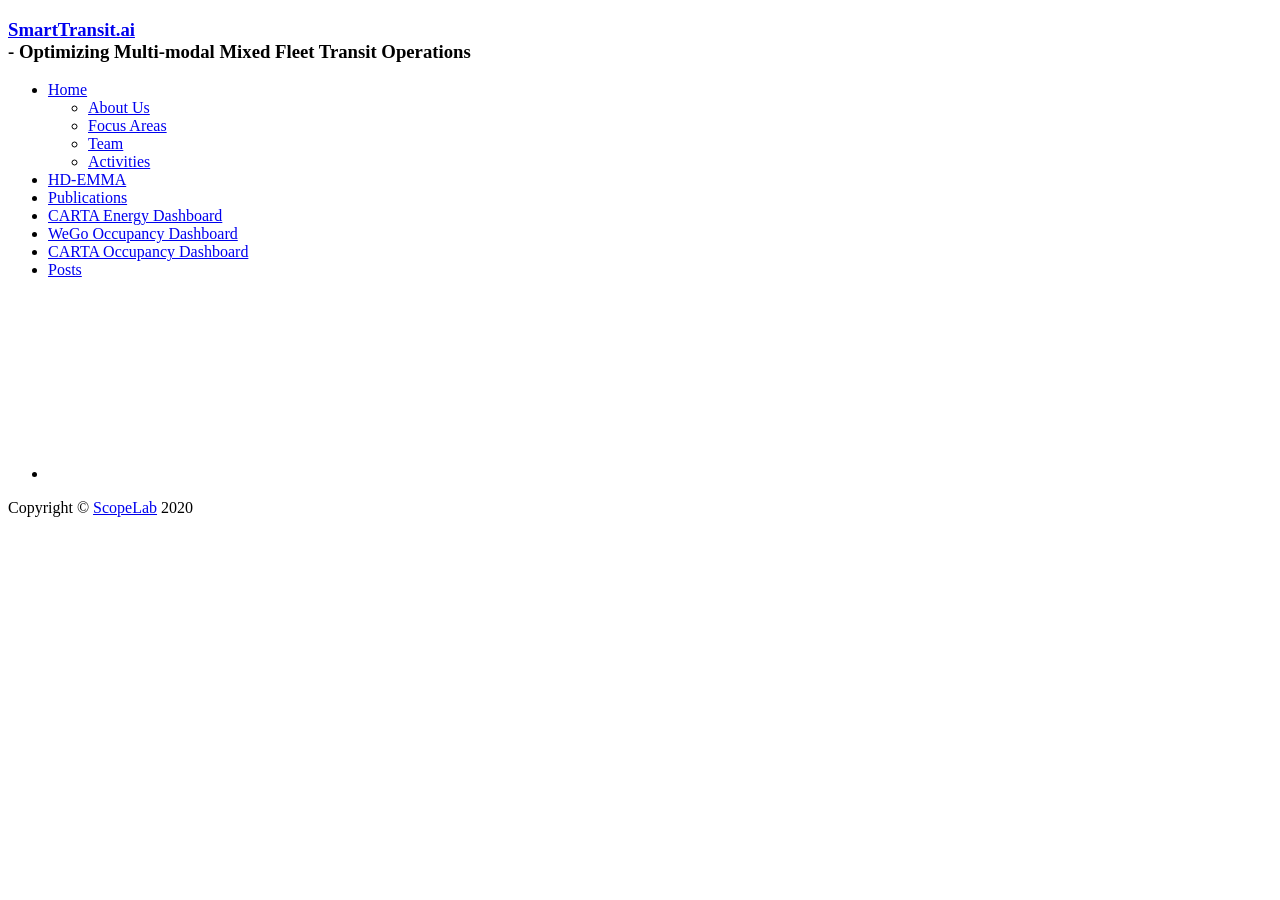
<file: wegodashboard/index.html>
<!doctype html>
<html lang="en" class="no-js">
  <head>
    

<meta charset="utf-8">


<!-- begin SEO -->









<title>Wego Occupancy - Home</title>







<meta property="og:locale" content="en-US">
<meta property="og:site_name" content="Home">
<meta property="og:title" content="Wego Occupancy">


  <link rel="canonical" href="https://SmartTransit.ai/wegodashboard/">
  <meta property="og:url" content="https://SmartTransit.ai/wegodashboard/">



  <meta property="og:description" content="Wego Occupancy">





















<!-- end SEO -->

  <meta name="viewport" content="width=device-width, initial-scale=1, shrink-to-fit=no">
  <meta name="description" content="">
  <meta name="author" content="">
 

  <link href="https://fonts.googleapis.com/css?family=Roboto:300,400,500" rel="stylesheet">
  <link href="https://SmartTransit.ai/css/stylish-portfolio.css" rel="stylesheet">


    

<!-- start custom head snippets -->
<!-- 
<link rel="apple-touch-icon" sizes="57x57" href="https://SmartTransit.ai/images/apple-touch-icon-57x57.png?v=M44lzPylqQ">
<link rel="apple-touch-icon" sizes="60x60" href="https://SmartTransit.ai/images/apple-touch-icon-60x60.png?v=M44lzPylqQ">
<link rel="apple-touch-icon" sizes="72x72" href="https://SmartTransit.ai/images/apple-touch-icon-72x72.png?v=M44lzPylqQ">
<link rel="apple-touch-icon" sizes="76x76" href="https://SmartTransit.ai/images/apple-touch-icon-76x76.png?v=M44lzPylqQ">
<link rel="apple-touch-icon" sizes="114x114" href="https://SmartTransit.ai/images/apple-touch-icon-114x114.png?v=M44lzPylqQ">
<link rel="apple-touch-icon" sizes="120x120" href="https://SmartTransit.ai/images/apple-touch-icon-120x120.png?v=M44lzPylqQ">
<link rel="apple-touch-icon" sizes="144x144" href="https://SmartTransit.ai/images/apple-touch-icon-144x144.png?v=M44lzPylqQ">
<link rel="apple-touch-icon" sizes="152x152" href="https://SmartTransit.ai/images/apple-touch-icon-152x152.png?v=M44lzPylqQ">
<link rel="apple-touch-icon" sizes="180x180" href="https://SmartTransit.ai/images/apple-touch-icon-180x180.png?v=M44lzPylqQ">
<link rel="icon" type="image/png" href="https://SmartTransit.ai/images/favicon-32x32.png?v=M44lzPylqQ" sizes="32x32">
<link rel="icon" type="image/png" href="https://SmartTransit.ai/images/android-chrome-192x192.png?v=M44lzPylqQ" sizes="192x192">
<link rel="icon" type="image/png" href="https://SmartTransit.ai/images/favicon-96x96.png?v=M44lzPylqQ" sizes="96x96">
<link rel="icon" type="image/png" href="https://SmartTransit.ai/images/favicon-16x16.png?v=M44lzPylqQ" sizes="16x16">
<link rel="manifest" href="https://SmartTransit.ai/images/manifest.json?v=M44lzPylqQ">
<link rel="mask-icon" href="https://SmartTransit.ai/images/safari-pinned-tab.svg?v=M44lzPylqQ" color="#000000">
<link rel="shortcut icon" href="/images/favicon.ico?v=M44lzPylqQ">
<meta name="msapplication-TileColor" content="#000000">
<meta name="msapplication-TileImage" content="https://SmartTransit.ai/images/mstile-144x144.png?v=M44lzPylqQ">
<meta name="msapplication-config" content="https://SmartTransit.ai/images/browserconfig.xml?v=M44lzPylqQ"> -->

<!-- end custom head snippets -->

<!-- Global site tag (gtag.js) - Google Analytics -->
<!-- <script async src="https://www.googletagmanager.com/gtag/js?id=UA-178278850-1"></script>
<script>
  window.dataLayer = window.dataLayer || [];
  function gtag(){dataLayer.push(arguments);}
  gtag('js', new Date());

  gtag('config', 'UA-178278850-1');
</script> -->
    
    
  </head>

  <body id="page-top">

    <!--[if lt IE 9]>
<div class="notice--danger align-center" style="margin: 0;">You are using an <strong>outdated</strong> browser. Please <a href="http://browsehappy.com/">upgrade your browser</a> to improve your experience.</div>
<![endif]-->
    

<div class="container-fluid align-left  bg-dark text-white" id="banner">
  <div class="row">
    <div class="col-12 masthead2">
      <h3 class="mdc-typography--headline3 p-2" ><a href="https://SmartTransit.ai/">SmartTransit.ai </a>
       <div class="d-none d-lg-inline"> - Optimizing Multi-modal Mixed Fleet Transit Operations</div></h3> 
    </div>
</div>
</div>
 



  <!-- This finds the current page so it can be highlighted. -->



    
        
    


    


    


    


    
        
        

<!-- Navigation -->
<a class="menu-toggle rounded" href="#">
  <i class="fas fa-bars"></i>
</a>
<!-- Then we build the nav bar. -->
<nav id="sidebar-wrapper">
    <ul  class="sidebar-nav">
    
        
          
            <!-- We have to declare it 'null' to ensure it doesn't propagate. -->
            
        
        
        
        <li class="sidebar-nav-item">
            <a  class="js-scroll-trigger"  href="/">Home</a>
            <ul>
                
                <li class="sidebar-nav-item text-white"><a  class="js-scroll-trigger"  href="/#aboutus">About Us</a></li>
                
                <li class="sidebar-nav-item text-white"><a  class="js-scroll-trigger"  href="/#research">Focus Areas</a></li>
                
                <li class="sidebar-nav-item text-white"><a  class="js-scroll-trigger"  href="/#team">Team</a></li>
                
                <li class="sidebar-nav-item text-white"><a  class="js-scroll-trigger"  href="/#activities">Activities</a></li>
                
            </ul>
        </li>
        
    
        
          
            <!-- We have to declare it 'null' to ensure it doesn't propagate. -->
            
        
        
        
        <li  class="sidebar-nav-item" ><a  class="js-scroll-trigger"  href="/energy.html">HD-EMMA</a></li>
        
    
        
          
            <!-- We have to declare it 'null' to ensure it doesn't propagate. -->
            
        
        
        
        <li  class="sidebar-nav-item" ><a  class="js-scroll-trigger"  href="/publications/">Publications</a></li>
        
    
        
          
            <!-- We have to declare it 'null' to ensure it doesn't propagate. -->
            
        
        
        
        <li  class="sidebar-nav-item" ><a  class="js-scroll-trigger"  href="/energydashboard/">CARTA Energy Dashboard</a></li>
        
    
        
            
        
        
        
        <li  class="sidebar-nav-item" ><a  class="js-scroll-trigger text-primary"  href="/wegodashboard/">WeGo Occupancy Dashboard</a></li>
        
    
        
          
            <!-- We have to declare it 'null' to ensure it doesn't propagate. -->
            
        
        
        
        <li  class="sidebar-nav-item" ><a  class="js-scroll-trigger"  href="/cartadashboard/">CARTA Occupancy Dashboard</a></li>
        
    
        
          
            <!-- We have to declare it 'null' to ensure it doesn't propagate. -->
            
        
        
        
        <li  class="sidebar-nav-item" ><a  class="js-scroll-trigger"  href="/post/">Posts</a></li>
        
    
    </ul>
</nav>

    <div class="container-fluid p-0 m-0">
  <iframe class="iframe-placeholder" frameborder="0" src="https://wegodash.smarttransit.ai"></iframe>
</div>


    <div class="page__footer">
      <footer>
        
        
 <footer class="footer text-center">
    <div class="container">
      <ul class="list-inline mb-5">
         
              
        
        <li class="list-inline-item">
          <a class="social-link rounded-circle text-white" href="http://github.com/SmartTransit-ai">
            <i class="icon-social-github"></i>
          </a>
        </li>
        
      </ul>
      <p class="text-muted small mb-0">Copyright &copy; <a href="https://scopelab.ai">ScopeLab</a> 2020</p>
    </div>
  </footer>
      </footer>
    </div>

      <!-- Scroll to Top Button-->
  <a class="scroll-to-top rounded js-scroll-trigger" href="#page-top">
    <i class="fas fa-angle-up"></i>
  </a>

    
 <!-- Bootstrap core JavaScript -->
 <script src="https://SmartTransit.ai/js/jquery/jquery.min.js"></script>
 <script src="https://SmartTransit.ai/js/bootstrap/js/bootstrap.bundle.min.js"></script>

 <!-- Plugin JavaScript -->
 <script src="https://SmartTransit.ai/js/jquery-easing/jquery.easing.min.js"></script>

 <!-- Custom scripts for this template -->
 <script src="https://SmartTransit.ai/js/stylish-portfolio.min.js"></script>

 

  </body>
</html>
</file>
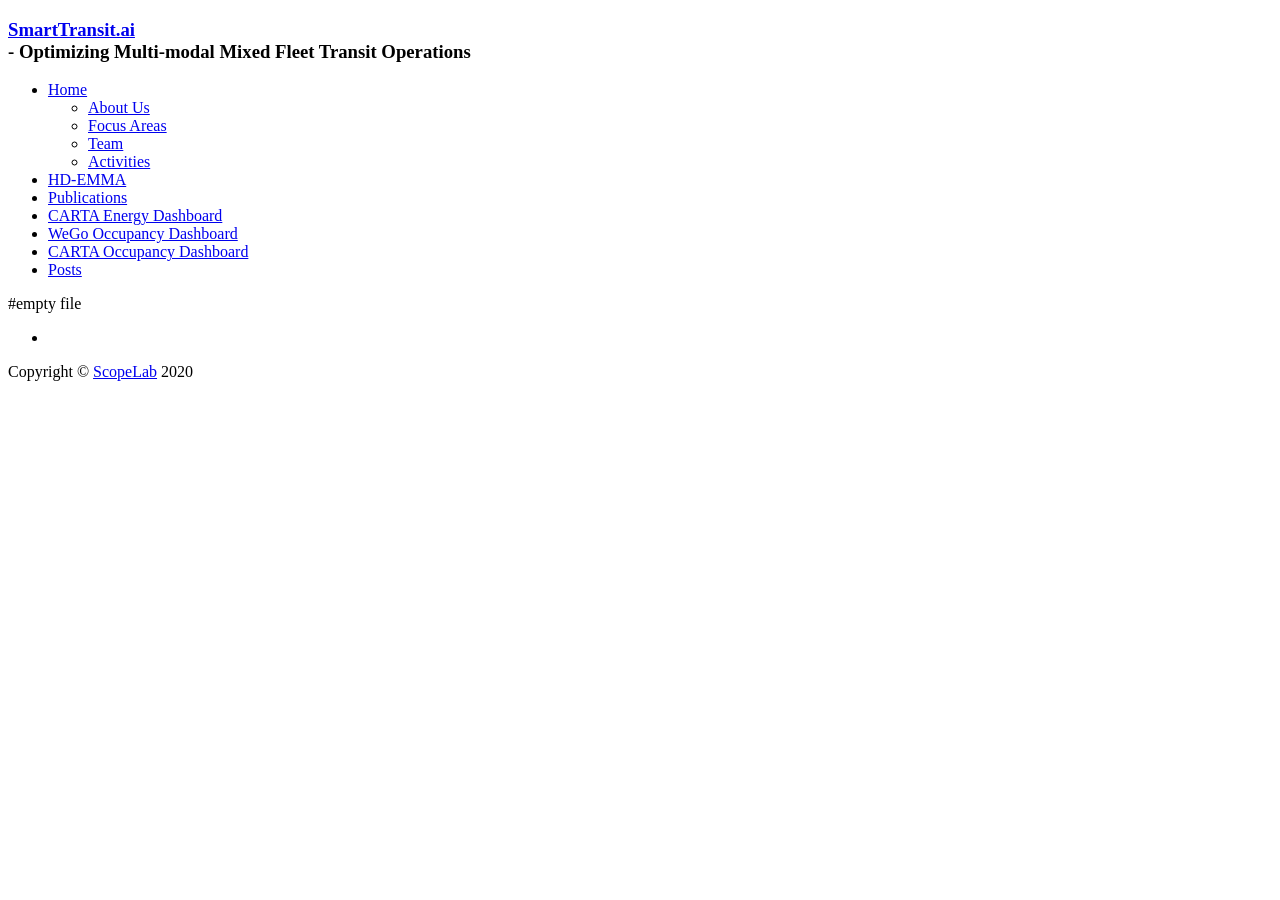
<file: _pages/people/index.html>
<!doctype html>
<html lang="en" class="no-js">
  <head>
    

<meta charset="utf-8">


<!-- begin SEO -->









<title>Home</title>







<meta property="og:locale" content="en-US">
<meta property="og:site_name" content="Home">
<meta property="og:title" content="Home">


  <link rel="canonical" href="https://SmartTransit.ai/_pages/people/">
  <meta property="og:url" content="https://SmartTransit.ai/_pages/people/">























<!-- end SEO -->

  <meta name="viewport" content="width=device-width, initial-scale=1, shrink-to-fit=no">
  <meta name="description" content="">
  <meta name="author" content="">
 

  <link href="https://fonts.googleapis.com/css?family=Roboto:300,400,500" rel="stylesheet">
  <link href="https://SmartTransit.ai/css/stylish-portfolio.css" rel="stylesheet">


    

<!-- start custom head snippets -->
<!-- 
<link rel="apple-touch-icon" sizes="57x57" href="https://SmartTransit.ai/images/apple-touch-icon-57x57.png?v=M44lzPylqQ">
<link rel="apple-touch-icon" sizes="60x60" href="https://SmartTransit.ai/images/apple-touch-icon-60x60.png?v=M44lzPylqQ">
<link rel="apple-touch-icon" sizes="72x72" href="https://SmartTransit.ai/images/apple-touch-icon-72x72.png?v=M44lzPylqQ">
<link rel="apple-touch-icon" sizes="76x76" href="https://SmartTransit.ai/images/apple-touch-icon-76x76.png?v=M44lzPylqQ">
<link rel="apple-touch-icon" sizes="114x114" href="https://SmartTransit.ai/images/apple-touch-icon-114x114.png?v=M44lzPylqQ">
<link rel="apple-touch-icon" sizes="120x120" href="https://SmartTransit.ai/images/apple-touch-icon-120x120.png?v=M44lzPylqQ">
<link rel="apple-touch-icon" sizes="144x144" href="https://SmartTransit.ai/images/apple-touch-icon-144x144.png?v=M44lzPylqQ">
<link rel="apple-touch-icon" sizes="152x152" href="https://SmartTransit.ai/images/apple-touch-icon-152x152.png?v=M44lzPylqQ">
<link rel="apple-touch-icon" sizes="180x180" href="https://SmartTransit.ai/images/apple-touch-icon-180x180.png?v=M44lzPylqQ">
<link rel="icon" type="image/png" href="https://SmartTransit.ai/images/favicon-32x32.png?v=M44lzPylqQ" sizes="32x32">
<link rel="icon" type="image/png" href="https://SmartTransit.ai/images/android-chrome-192x192.png?v=M44lzPylqQ" sizes="192x192">
<link rel="icon" type="image/png" href="https://SmartTransit.ai/images/favicon-96x96.png?v=M44lzPylqQ" sizes="96x96">
<link rel="icon" type="image/png" href="https://SmartTransit.ai/images/favicon-16x16.png?v=M44lzPylqQ" sizes="16x16">
<link rel="manifest" href="https://SmartTransit.ai/images/manifest.json?v=M44lzPylqQ">
<link rel="mask-icon" href="https://SmartTransit.ai/images/safari-pinned-tab.svg?v=M44lzPylqQ" color="#000000">
<link rel="shortcut icon" href="/images/favicon.ico?v=M44lzPylqQ">
<meta name="msapplication-TileColor" content="#000000">
<meta name="msapplication-TileImage" content="https://SmartTransit.ai/images/mstile-144x144.png?v=M44lzPylqQ">
<meta name="msapplication-config" content="https://SmartTransit.ai/images/browserconfig.xml?v=M44lzPylqQ"> -->

<!-- end custom head snippets -->

<!-- Global site tag (gtag.js) - Google Analytics -->
<!-- <script async src="https://www.googletagmanager.com/gtag/js?id=UA-178278850-1"></script>
<script>
  window.dataLayer = window.dataLayer || [];
  function gtag(){dataLayer.push(arguments);}
  gtag('js', new Date());

  gtag('config', 'UA-178278850-1');
</script> -->
    
    
  </head>

  <body id="page-top">

    <!--[if lt IE 9]>
<div class="notice--danger align-center" style="margin: 0;">You are using an <strong>outdated</strong> browser. Please <a href="http://browsehappy.com/">upgrade your browser</a> to improve your experience.</div>
<![endif]-->
    

<div class="container-fluid align-left  bg-dark text-white" id="banner">
  <div class="row">
    <div class="col-12 masthead2">
      <h3 class="mdc-typography--headline3 p-2" ><a href="https://SmartTransit.ai/">SmartTransit.ai </a>
       <div class="d-none d-lg-inline"> - Optimizing Multi-modal Mixed Fleet Transit Operations</div></h3> 
    </div>
</div>
</div>
 



  <!-- This finds the current page so it can be highlighted. -->



    
        
    


    


    


    


    


    


    


<!-- Navigation -->
<a class="menu-toggle rounded" href="#">
  <i class="fas fa-bars"></i>
</a>
<!-- Then we build the nav bar. -->
<nav id="sidebar-wrapper">
    <ul  class="sidebar-nav">
    
        
            
        
        
        
        <li class="sidebar-nav-item">
            <a  class="js-scroll-trigger text-primary"  href="/">Home</a>
            <ul>
                
                <li class="sidebar-nav-item text-white"><a  class="js-scroll-trigger"  href="/#aboutus">About Us</a></li>
                
                <li class="sidebar-nav-item text-white"><a  class="js-scroll-trigger"  href="/#research">Focus Areas</a></li>
                
                <li class="sidebar-nav-item text-white"><a  class="js-scroll-trigger"  href="/#team">Team</a></li>
                
                <li class="sidebar-nav-item text-white"><a  class="js-scroll-trigger"  href="/#activities">Activities</a></li>
                
            </ul>
        </li>
        
    
        
          
            <!-- We have to declare it 'null' to ensure it doesn't propagate. -->
            
        
        
        
        <li  class="sidebar-nav-item" ><a  class="js-scroll-trigger"  href="/energy.html">HD-EMMA</a></li>
        
    
        
          
            <!-- We have to declare it 'null' to ensure it doesn't propagate. -->
            
        
        
        
        <li  class="sidebar-nav-item" ><a  class="js-scroll-trigger"  href="/publications/">Publications</a></li>
        
    
        
          
            <!-- We have to declare it 'null' to ensure it doesn't propagate. -->
            
        
        
        
        <li  class="sidebar-nav-item" ><a  class="js-scroll-trigger"  href="/energydashboard/">CARTA Energy Dashboard</a></li>
        
    
        
          
            <!-- We have to declare it 'null' to ensure it doesn't propagate. -->
            
        
        
        
        <li  class="sidebar-nav-item" ><a  class="js-scroll-trigger"  href="/wegodashboard/">WeGo Occupancy Dashboard</a></li>
        
    
        
          
            <!-- We have to declare it 'null' to ensure it doesn't propagate. -->
            
        
        
        
        <li  class="sidebar-nav-item" ><a  class="js-scroll-trigger"  href="/cartadashboard/">CARTA Occupancy Dashboard</a></li>
        
    
        
          
            <!-- We have to declare it 'null' to ensure it doesn't propagate. -->
            
        
        
        
        <li  class="sidebar-nav-item" ><a  class="js-scroll-trigger"  href="/post/">Posts</a></li>
        
    
    </ul>
</nav>

    





<main>
<div class="container-fluid d-flex justify-content-center p-0 m-0">
<div class="content-section col-lg-12 col-xl-8  text-justify">   <p>#empty file</p>
 </div>
</div> 
 </main>




    
    
 <footer class="footer text-center">
    <div class="container">
      <ul class="list-inline mb-5">
         
              
        
        <li class="list-inline-item">
          <a class="social-link rounded-circle text-white" href="http://github.com/SmartTransit-ai">
            <i class="icon-social-github"></i>
          </a>
        </li>
        
      </ul>
      <p class="text-muted small mb-0">Copyright &copy; <a href="https://scopelab.ai">ScopeLab</a> 2020</p>
    </div>
  </footer>
   

      <!-- Scroll to Top Button-->
  <a class="scroll-to-top rounded js-scroll-trigger" href="#page-top">
    <i class="fas fa-angle-up"></i>
  </a>

    
 <!-- Bootstrap core JavaScript -->
 <script src="https://SmartTransit.ai/js/jquery/jquery.min.js"></script>
 <script src="https://SmartTransit.ai/js/bootstrap/js/bootstrap.bundle.min.js"></script>

 <!-- Plugin JavaScript -->
 <script src="https://SmartTransit.ai/js/jquery-easing/jquery.easing.min.js"></script>

 <!-- Custom scripts for this template -->
 <script src="https://SmartTransit.ai/js/stylish-portfolio.min.js"></script>

 

  </body>
</html>
</file>
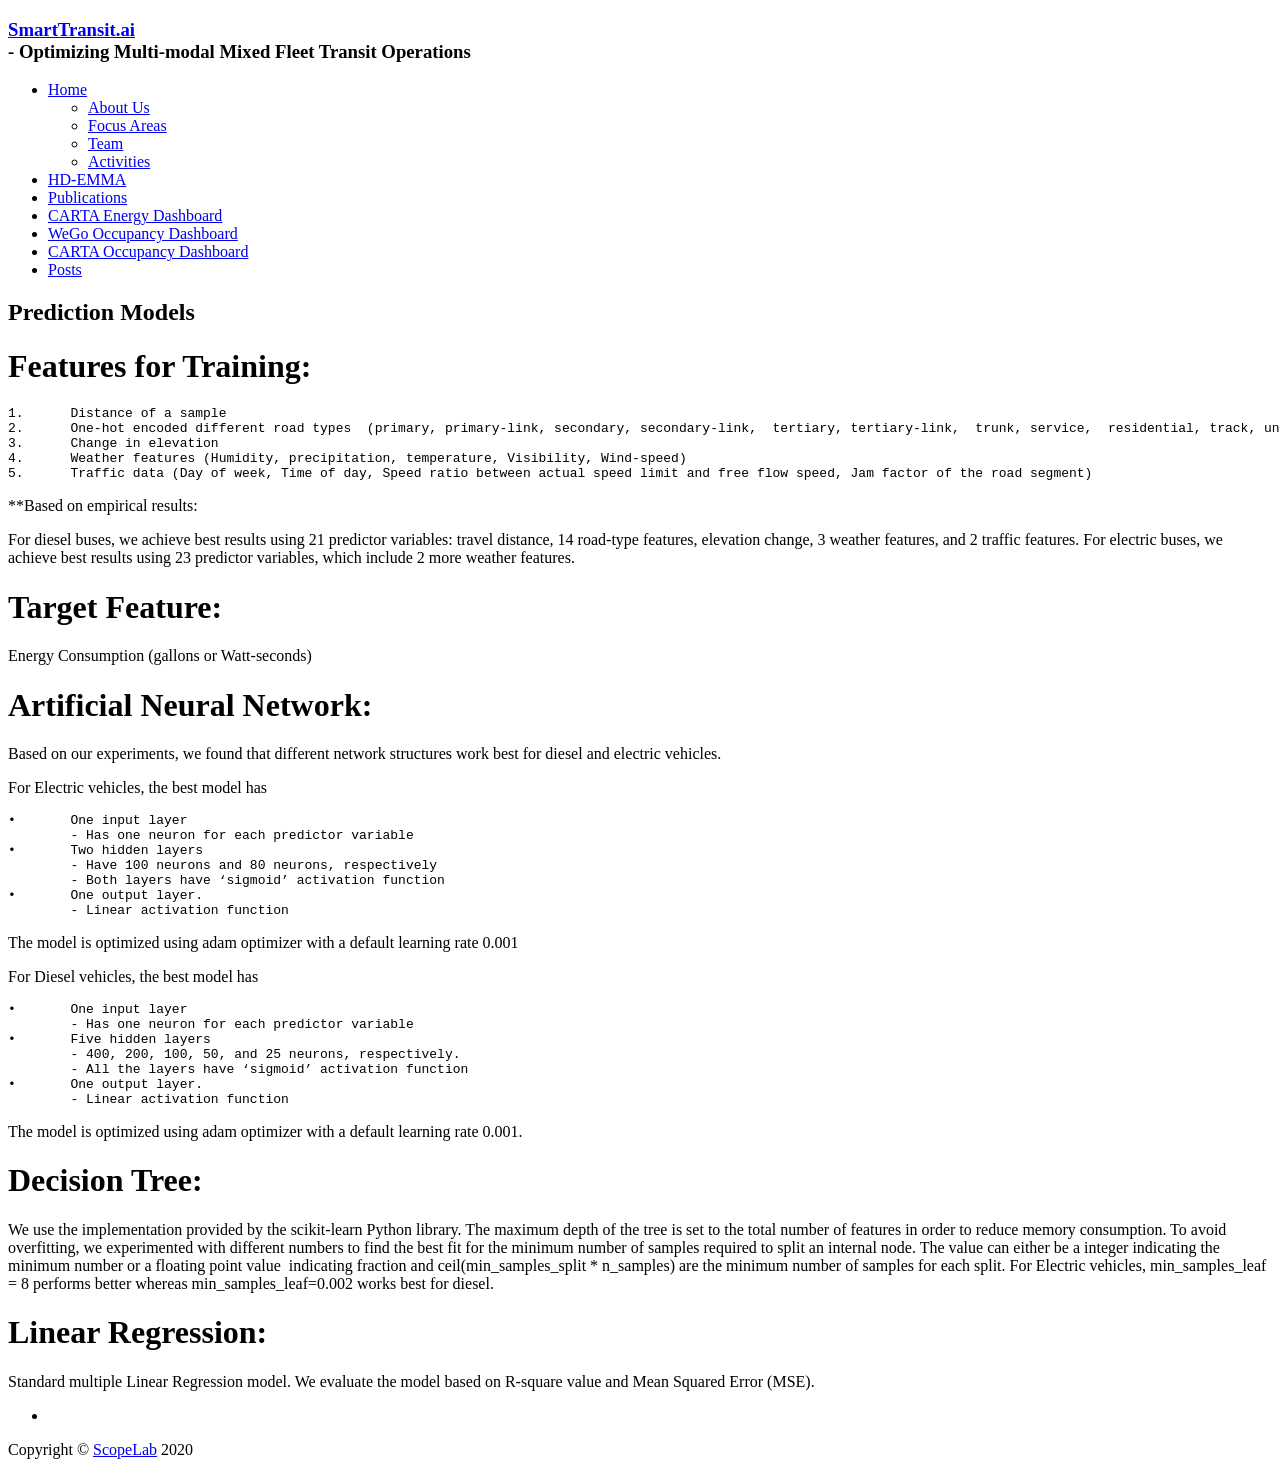
<file: files/notebooks/Macro_Prediction_Models/index.html>
<!doctype html>
<html lang="en" class="no-js">
  <head>
    

<meta charset="utf-8">


<!-- begin SEO -->









<title>Prediction Models - Home</title>







<meta property="og:locale" content="en-US">
<meta property="og:site_name" content="Home">
<meta property="og:title" content="Prediction Models">


  <link rel="canonical" href="https://SmartTransit.ai/files/notebooks/Macro_Prediction_Models/">
  <meta property="og:url" content="https://SmartTransit.ai/files/notebooks/Macro_Prediction_Models/">























<!-- end SEO -->

  <meta name="viewport" content="width=device-width, initial-scale=1, shrink-to-fit=no">
  <meta name="description" content="">
  <meta name="author" content="">
 

  <link href="https://fonts.googleapis.com/css?family=Roboto:300,400,500" rel="stylesheet">
  <link href="https://SmartTransit.ai/css/stylish-portfolio.css" rel="stylesheet">


    

<!-- start custom head snippets -->
<!-- 
<link rel="apple-touch-icon" sizes="57x57" href="https://SmartTransit.ai/images/apple-touch-icon-57x57.png?v=M44lzPylqQ">
<link rel="apple-touch-icon" sizes="60x60" href="https://SmartTransit.ai/images/apple-touch-icon-60x60.png?v=M44lzPylqQ">
<link rel="apple-touch-icon" sizes="72x72" href="https://SmartTransit.ai/images/apple-touch-icon-72x72.png?v=M44lzPylqQ">
<link rel="apple-touch-icon" sizes="76x76" href="https://SmartTransit.ai/images/apple-touch-icon-76x76.png?v=M44lzPylqQ">
<link rel="apple-touch-icon" sizes="114x114" href="https://SmartTransit.ai/images/apple-touch-icon-114x114.png?v=M44lzPylqQ">
<link rel="apple-touch-icon" sizes="120x120" href="https://SmartTransit.ai/images/apple-touch-icon-120x120.png?v=M44lzPylqQ">
<link rel="apple-touch-icon" sizes="144x144" href="https://SmartTransit.ai/images/apple-touch-icon-144x144.png?v=M44lzPylqQ">
<link rel="apple-touch-icon" sizes="152x152" href="https://SmartTransit.ai/images/apple-touch-icon-152x152.png?v=M44lzPylqQ">
<link rel="apple-touch-icon" sizes="180x180" href="https://SmartTransit.ai/images/apple-touch-icon-180x180.png?v=M44lzPylqQ">
<link rel="icon" type="image/png" href="https://SmartTransit.ai/images/favicon-32x32.png?v=M44lzPylqQ" sizes="32x32">
<link rel="icon" type="image/png" href="https://SmartTransit.ai/images/android-chrome-192x192.png?v=M44lzPylqQ" sizes="192x192">
<link rel="icon" type="image/png" href="https://SmartTransit.ai/images/favicon-96x96.png?v=M44lzPylqQ" sizes="96x96">
<link rel="icon" type="image/png" href="https://SmartTransit.ai/images/favicon-16x16.png?v=M44lzPylqQ" sizes="16x16">
<link rel="manifest" href="https://SmartTransit.ai/images/manifest.json?v=M44lzPylqQ">
<link rel="mask-icon" href="https://SmartTransit.ai/images/safari-pinned-tab.svg?v=M44lzPylqQ" color="#000000">
<link rel="shortcut icon" href="/images/favicon.ico?v=M44lzPylqQ">
<meta name="msapplication-TileColor" content="#000000">
<meta name="msapplication-TileImage" content="https://SmartTransit.ai/images/mstile-144x144.png?v=M44lzPylqQ">
<meta name="msapplication-config" content="https://SmartTransit.ai/images/browserconfig.xml?v=M44lzPylqQ"> -->

<!-- end custom head snippets -->

<!-- Global site tag (gtag.js) - Google Analytics -->
<!-- <script async src="https://www.googletagmanager.com/gtag/js?id=UA-178278850-1"></script>
<script>
  window.dataLayer = window.dataLayer || [];
  function gtag(){dataLayer.push(arguments);}
  gtag('js', new Date());

  gtag('config', 'UA-178278850-1');
</script> -->
    
    
  </head>

  <body id="page-top">

    <!--[if lt IE 9]>
<div class="notice--danger align-center" style="margin: 0;">You are using an <strong>outdated</strong> browser. Please <a href="http://browsehappy.com/">upgrade your browser</a> to improve your experience.</div>
<![endif]-->
    

<div class="container-fluid align-left  bg-dark text-white" id="banner">
  <div class="row">
    <div class="col-12 masthead2">
      <h3 class="mdc-typography--headline3 p-2" ><a href="https://SmartTransit.ai/">SmartTransit.ai </a>
       <div class="d-none d-lg-inline"> - Optimizing Multi-modal Mixed Fleet Transit Operations</div></h3> 
    </div>
</div>
</div>
 



  <!-- This finds the current page so it can be highlighted. -->



    
        
    


    


    


    


    


    


    


<!-- Navigation -->
<a class="menu-toggle rounded" href="#">
  <i class="fas fa-bars"></i>
</a>
<!-- Then we build the nav bar. -->
<nav id="sidebar-wrapper">
    <ul  class="sidebar-nav">
    
        
            
        
        
        
        <li class="sidebar-nav-item">
            <a  class="js-scroll-trigger text-primary"  href="/">Home</a>
            <ul>
                
                <li class="sidebar-nav-item text-white"><a  class="js-scroll-trigger"  href="/#aboutus">About Us</a></li>
                
                <li class="sidebar-nav-item text-white"><a  class="js-scroll-trigger"  href="/#research">Focus Areas</a></li>
                
                <li class="sidebar-nav-item text-white"><a  class="js-scroll-trigger"  href="/#team">Team</a></li>
                
                <li class="sidebar-nav-item text-white"><a  class="js-scroll-trigger"  href="/#activities">Activities</a></li>
                
            </ul>
        </li>
        
    
        
          
            <!-- We have to declare it 'null' to ensure it doesn't propagate. -->
            
        
        
        
        <li  class="sidebar-nav-item" ><a  class="js-scroll-trigger"  href="/energy.html">HD-EMMA</a></li>
        
    
        
          
            <!-- We have to declare it 'null' to ensure it doesn't propagate. -->
            
        
        
        
        <li  class="sidebar-nav-item" ><a  class="js-scroll-trigger"  href="/publications/">Publications</a></li>
        
    
        
          
            <!-- We have to declare it 'null' to ensure it doesn't propagate. -->
            
        
        
        
        <li  class="sidebar-nav-item" ><a  class="js-scroll-trigger"  href="/energydashboard/">CARTA Energy Dashboard</a></li>
        
    
        
          
            <!-- We have to declare it 'null' to ensure it doesn't propagate. -->
            
        
        
        
        <li  class="sidebar-nav-item" ><a  class="js-scroll-trigger"  href="/wegodashboard/">WeGo Occupancy Dashboard</a></li>
        
    
        
          
            <!-- We have to declare it 'null' to ensure it doesn't propagate. -->
            
        
        
        
        <li  class="sidebar-nav-item" ><a  class="js-scroll-trigger"  href="/cartadashboard/">CARTA Occupancy Dashboard</a></li>
        
    
        
          
            <!-- We have to declare it 'null' to ensure it doesn't propagate. -->
            
        
        
        
        <li  class="sidebar-nav-item" ><a  class="js-scroll-trigger"  href="/post/">Posts</a></li>
        
    
    </ul>
</nav>

    





<main>
<div class="container-fluid d-flex justify-content-center p-0 m-0">
<div class="content-section col-lg-12 col-xl-8  text-justify">   <h2 id="prediction-models">Prediction Models</h2>

<h1 id="features-for-training">Features for Training:</h1>

<div class="language-plaintext highlighter-rouge"><div class="highlight"><pre class="highlight"><code>1.	Distance of a sample
2.	One-hot encoded different road types  (primary, primary-link, secondary, secondary-link,  tertiary, tertiary-link,  trunk, service,  residential, track, unclassified, motorway, motorway-link etc)
3.	Change in elevation
4.	Weather features (Humidity, precipitation, temperature, Visibility, Wind-speed)
5.	Traffic data (Day of week, Time of day, Speed ratio between actual speed limit and free flow speed, Jam factor of the road segment)
</code></pre></div></div>

<p>**Based on empirical results:</p>

<p>For diesel buses, we achieve best results using 21 predictor variables: travel distance, 14 road-type features, elevation change, 3 weather features, and 2 traffic features.
For electric buses, we achieve best results using 23 predictor variables, which include 2 more weather features.</p>

<h1 id="target-feature">Target Feature:</h1>

<p>Energy Consumption (gallons or Watt-seconds)</p>

<h1 id="artificial-neural-network">Artificial Neural Network:</h1>

<p>Based on our experiments, we found that different network structures work best for diesel and electric vehicles.</p>

<p>For Electric vehicles, the best model has </p>

<div class="language-plaintext highlighter-rouge"><div class="highlight"><pre class="highlight"><code>•	One input layer 	
	- Has one neuron for each predictor variable 
•	Two hidden layers  	
	- Have 100 neurons and 80 neurons, respectively 	
	- Both layers have ‘sigmoid’ activation function 
•	One output layer.  	
	- Linear activation function 
</code></pre></div></div>

<p>The model is optimized using adam optimizer with a default learning rate 0.001</p>

<p>For Diesel vehicles, the best model has </p>

<div class="language-plaintext highlighter-rouge"><div class="highlight"><pre class="highlight"><code>•	One input layer 	
	- Has one neuron for each predictor variable 
•	Five hidden layers  	
	- 400, 200, 100, 50, and 25 neurons, respectively. 	
	- All the layers have ‘sigmoid’ activation function 
•	One output layer.  	
	- Linear activation function 
</code></pre></div></div>

<p>The model is optimized using adam optimizer with a default learning rate 0.001.</p>

<h1 id="decision-tree">Decision Tree:</h1>

<p>We use the implementation provided by the scikit-learn Python library. The maximum depth of the tree is set to the total number of features in order to reduce memory consumption. To avoid overfitting, we experimented with different numbers to find the best fit for the minimum number of samples required to split an internal node. The value can either be a integer indicating the minimum number or a floating point value  indicating fraction and ceil(min_samples_split * n_samples) are the minimum number of samples for each split. For Electric vehicles, min_samples_leaf = 8 performs better whereas min_samples_leaf=0.002 works best for diesel.</p>

<h1 id="linear-regression">Linear Regression: </h1>

<p>Standard multiple Linear Regression model. We evaluate the model based on R-square value and Mean Squared Error (MSE).</p>
 </div>
</div> 
 </main>




    
    
 <footer class="footer text-center">
    <div class="container">
      <ul class="list-inline mb-5">
         
              
        
        <li class="list-inline-item">
          <a class="social-link rounded-circle text-white" href="http://github.com/SmartTransit-ai">
            <i class="icon-social-github"></i>
          </a>
        </li>
        
      </ul>
      <p class="text-muted small mb-0">Copyright &copy; <a href="https://scopelab.ai">ScopeLab</a> 2020</p>
    </div>
  </footer>
   

      <!-- Scroll to Top Button-->
  <a class="scroll-to-top rounded js-scroll-trigger" href="#page-top">
    <i class="fas fa-angle-up"></i>
  </a>

    
 <!-- Bootstrap core JavaScript -->
 <script src="https://SmartTransit.ai/js/jquery/jquery.min.js"></script>
 <script src="https://SmartTransit.ai/js/bootstrap/js/bootstrap.bundle.min.js"></script>

 <!-- Plugin JavaScript -->
 <script src="https://SmartTransit.ai/js/jquery-easing/jquery.easing.min.js"></script>

 <!-- Custom scripts for this template -->
 <script src="https://SmartTransit.ai/js/stylish-portfolio.min.js"></script>

 

  </body>
</html>
</file>
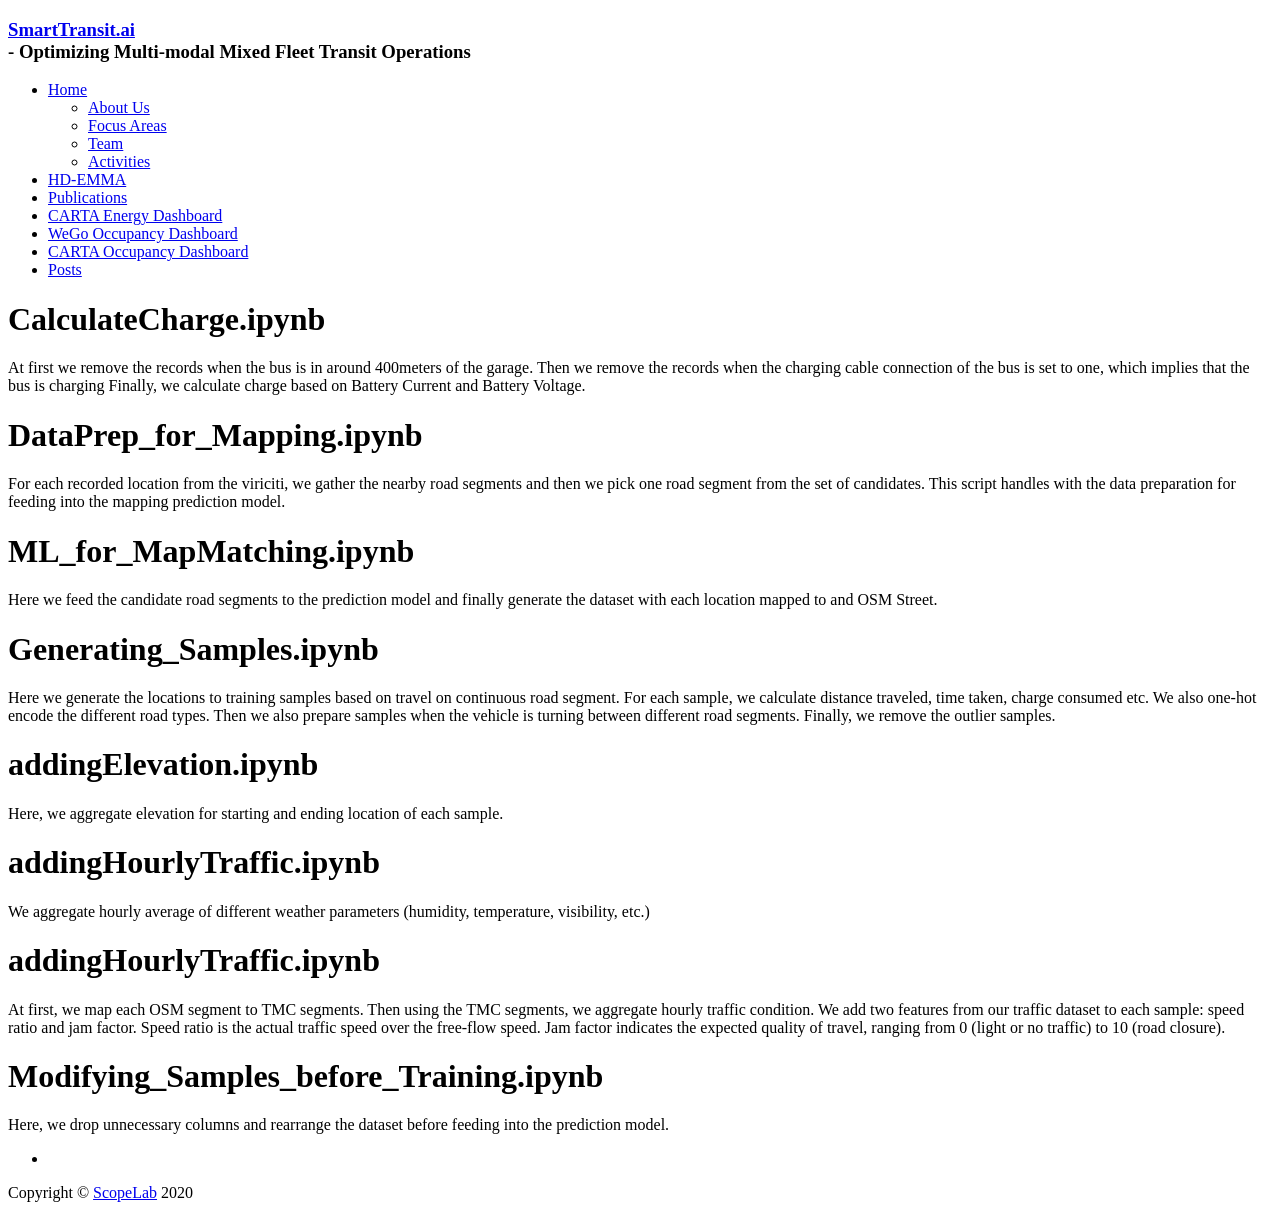
<file: files/notebooks/Macro_Prediction_Models/DataProcessing_ReadMe/index.html>
<!doctype html>
<html lang="en" class="no-js">
  <head>
    

<meta charset="utf-8">


<!-- begin SEO -->









<title>CalculateCharge.ipynb - Home</title>







<meta property="og:locale" content="en-US">
<meta property="og:site_name" content="Home">
<meta property="og:title" content="CalculateCharge.ipynb">


  <link rel="canonical" href="https://SmartTransit.ai/files/notebooks/Macro_Prediction_Models/DataProcessing_ReadMe/">
  <meta property="og:url" content="https://SmartTransit.ai/files/notebooks/Macro_Prediction_Models/DataProcessing_ReadMe/">























<!-- end SEO -->

  <meta name="viewport" content="width=device-width, initial-scale=1, shrink-to-fit=no">
  <meta name="description" content="">
  <meta name="author" content="">
 

  <link href="https://fonts.googleapis.com/css?family=Roboto:300,400,500" rel="stylesheet">
  <link href="https://SmartTransit.ai/css/stylish-portfolio.css" rel="stylesheet">


    

<!-- start custom head snippets -->
<!-- 
<link rel="apple-touch-icon" sizes="57x57" href="https://SmartTransit.ai/images/apple-touch-icon-57x57.png?v=M44lzPylqQ">
<link rel="apple-touch-icon" sizes="60x60" href="https://SmartTransit.ai/images/apple-touch-icon-60x60.png?v=M44lzPylqQ">
<link rel="apple-touch-icon" sizes="72x72" href="https://SmartTransit.ai/images/apple-touch-icon-72x72.png?v=M44lzPylqQ">
<link rel="apple-touch-icon" sizes="76x76" href="https://SmartTransit.ai/images/apple-touch-icon-76x76.png?v=M44lzPylqQ">
<link rel="apple-touch-icon" sizes="114x114" href="https://SmartTransit.ai/images/apple-touch-icon-114x114.png?v=M44lzPylqQ">
<link rel="apple-touch-icon" sizes="120x120" href="https://SmartTransit.ai/images/apple-touch-icon-120x120.png?v=M44lzPylqQ">
<link rel="apple-touch-icon" sizes="144x144" href="https://SmartTransit.ai/images/apple-touch-icon-144x144.png?v=M44lzPylqQ">
<link rel="apple-touch-icon" sizes="152x152" href="https://SmartTransit.ai/images/apple-touch-icon-152x152.png?v=M44lzPylqQ">
<link rel="apple-touch-icon" sizes="180x180" href="https://SmartTransit.ai/images/apple-touch-icon-180x180.png?v=M44lzPylqQ">
<link rel="icon" type="image/png" href="https://SmartTransit.ai/images/favicon-32x32.png?v=M44lzPylqQ" sizes="32x32">
<link rel="icon" type="image/png" href="https://SmartTransit.ai/images/android-chrome-192x192.png?v=M44lzPylqQ" sizes="192x192">
<link rel="icon" type="image/png" href="https://SmartTransit.ai/images/favicon-96x96.png?v=M44lzPylqQ" sizes="96x96">
<link rel="icon" type="image/png" href="https://SmartTransit.ai/images/favicon-16x16.png?v=M44lzPylqQ" sizes="16x16">
<link rel="manifest" href="https://SmartTransit.ai/images/manifest.json?v=M44lzPylqQ">
<link rel="mask-icon" href="https://SmartTransit.ai/images/safari-pinned-tab.svg?v=M44lzPylqQ" color="#000000">
<link rel="shortcut icon" href="/images/favicon.ico?v=M44lzPylqQ">
<meta name="msapplication-TileColor" content="#000000">
<meta name="msapplication-TileImage" content="https://SmartTransit.ai/images/mstile-144x144.png?v=M44lzPylqQ">
<meta name="msapplication-config" content="https://SmartTransit.ai/images/browserconfig.xml?v=M44lzPylqQ"> -->

<!-- end custom head snippets -->

<!-- Global site tag (gtag.js) - Google Analytics -->
<!-- <script async src="https://www.googletagmanager.com/gtag/js?id=UA-178278850-1"></script>
<script>
  window.dataLayer = window.dataLayer || [];
  function gtag(){dataLayer.push(arguments);}
  gtag('js', new Date());

  gtag('config', 'UA-178278850-1');
</script> -->
    
    
  </head>

  <body id="page-top">

    <!--[if lt IE 9]>
<div class="notice--danger align-center" style="margin: 0;">You are using an <strong>outdated</strong> browser. Please <a href="http://browsehappy.com/">upgrade your browser</a> to improve your experience.</div>
<![endif]-->
    

<div class="container-fluid align-left  bg-dark text-white" id="banner">
  <div class="row">
    <div class="col-12 masthead2">
      <h3 class="mdc-typography--headline3 p-2" ><a href="https://SmartTransit.ai/">SmartTransit.ai </a>
       <div class="d-none d-lg-inline"> - Optimizing Multi-modal Mixed Fleet Transit Operations</div></h3> 
    </div>
</div>
</div>
 



  <!-- This finds the current page so it can be highlighted. -->



    
        
    


    


    


    


    


    


    


<!-- Navigation -->
<a class="menu-toggle rounded" href="#">
  <i class="fas fa-bars"></i>
</a>
<!-- Then we build the nav bar. -->
<nav id="sidebar-wrapper">
    <ul  class="sidebar-nav">
    
        
            
        
        
        
        <li class="sidebar-nav-item">
            <a  class="js-scroll-trigger text-primary"  href="/">Home</a>
            <ul>
                
                <li class="sidebar-nav-item text-white"><a  class="js-scroll-trigger"  href="/#aboutus">About Us</a></li>
                
                <li class="sidebar-nav-item text-white"><a  class="js-scroll-trigger"  href="/#research">Focus Areas</a></li>
                
                <li class="sidebar-nav-item text-white"><a  class="js-scroll-trigger"  href="/#team">Team</a></li>
                
                <li class="sidebar-nav-item text-white"><a  class="js-scroll-trigger"  href="/#activities">Activities</a></li>
                
            </ul>
        </li>
        
    
        
          
            <!-- We have to declare it 'null' to ensure it doesn't propagate. -->
            
        
        
        
        <li  class="sidebar-nav-item" ><a  class="js-scroll-trigger"  href="/energy.html">HD-EMMA</a></li>
        
    
        
          
            <!-- We have to declare it 'null' to ensure it doesn't propagate. -->
            
        
        
        
        <li  class="sidebar-nav-item" ><a  class="js-scroll-trigger"  href="/publications/">Publications</a></li>
        
    
        
          
            <!-- We have to declare it 'null' to ensure it doesn't propagate. -->
            
        
        
        
        <li  class="sidebar-nav-item" ><a  class="js-scroll-trigger"  href="/energydashboard/">CARTA Energy Dashboard</a></li>
        
    
        
          
            <!-- We have to declare it 'null' to ensure it doesn't propagate. -->
            
        
        
        
        <li  class="sidebar-nav-item" ><a  class="js-scroll-trigger"  href="/wegodashboard/">WeGo Occupancy Dashboard</a></li>
        
    
        
          
            <!-- We have to declare it 'null' to ensure it doesn't propagate. -->
            
        
        
        
        <li  class="sidebar-nav-item" ><a  class="js-scroll-trigger"  href="/cartadashboard/">CARTA Occupancy Dashboard</a></li>
        
    
        
          
            <!-- We have to declare it 'null' to ensure it doesn't propagate. -->
            
        
        
        
        <li  class="sidebar-nav-item" ><a  class="js-scroll-trigger"  href="/post/">Posts</a></li>
        
    
    </ul>
</nav>

    





<main>
<div class="container-fluid d-flex justify-content-center p-0 m-0">
<div class="content-section col-lg-12 col-xl-8  text-justify">   <h1 id="calculatechargeipynb">CalculateCharge.ipynb</h1>

<p>At first we remove the records when the bus is in around 400meters of the garage.
Then we remove the records when the charging cable connection of the bus is set to one, which implies that the bus is charging
Finally, we calculate charge based on Battery Current and Battery Voltage.</p>

<h1 id="dataprep_for_mappingipynb">DataPrep_for_Mapping.ipynb</h1>

<p>For each recorded location from the viriciti, we gather the nearby road segments and then we pick one road segment from the set of candidates.
This script handles with the data preparation for feeding into the mapping prediction model.</p>

<h1 id="ml_for_mapmatchingipynb">ML_for_MapMatching.ipynb</h1>

<p>Here we feed the candidate road segments to the prediction model and finally generate the dataset with each location mapped to and OSM Street.</p>

<h1 id="generating_samplesipynb">Generating_Samples.ipynb</h1>

<p>Here we generate the locations to training samples based on travel on continuous road segment. For each sample, we calculate distance traveled, time taken, charge consumed etc.
We also one-hot encode the different road types. Then we also prepare samples when the vehicle is turning between different road segments. Finally, we remove the outlier samples.</p>

<h1 id="addingelevationipynb">addingElevation.ipynb</h1>

<p>Here, we aggregate elevation for starting and ending location of each sample.</p>

<h1 id="addinghourlytrafficipynb">addingHourlyTraffic.ipynb</h1>

<p>We aggregate hourly average of different weather parameters (humidity, temperature, visibility, etc.)</p>

<h1 id="addinghourlytrafficipynb-1">addingHourlyTraffic.ipynb</h1>

<p>At first, we map each OSM segment to TMC segments. Then using the TMC segments, we aggregate hourly traffic condition. 
We add two features from our traffic dataset to each sample: speed ratio and jam factor. 
Speed ratio is the actual traffic speed over the free-flow speed.
Jam factor indicates the expected quality of travel, ranging from 0
(light or no traffic) to 10 (road closure).</p>

<h1 id="modifying_samples_before_trainingipynb">Modifying_Samples_before_Training.ipynb</h1>

<p>Here, we drop unnecessary columns and rearrange the dataset before feeding into the prediction model.</p>
 </div>
</div> 
 </main>




    
    
 <footer class="footer text-center">
    <div class="container">
      <ul class="list-inline mb-5">
         
              
        
        <li class="list-inline-item">
          <a class="social-link rounded-circle text-white" href="http://github.com/SmartTransit-ai">
            <i class="icon-social-github"></i>
          </a>
        </li>
        
      </ul>
      <p class="text-muted small mb-0">Copyright &copy; <a href="https://scopelab.ai">ScopeLab</a> 2020</p>
    </div>
  </footer>
   

      <!-- Scroll to Top Button-->
  <a class="scroll-to-top rounded js-scroll-trigger" href="#page-top">
    <i class="fas fa-angle-up"></i>
  </a>

    
 <!-- Bootstrap core JavaScript -->
 <script src="https://SmartTransit.ai/js/jquery/jquery.min.js"></script>
 <script src="https://SmartTransit.ai/js/bootstrap/js/bootstrap.bundle.min.js"></script>

 <!-- Plugin JavaScript -->
 <script src="https://SmartTransit.ai/js/jquery-easing/jquery.easing.min.js"></script>

 <!-- Custom scripts for this template -->
 <script src="https://SmartTransit.ai/js/stylish-portfolio.min.js"></script>

 

  </body>
</html>
</file>
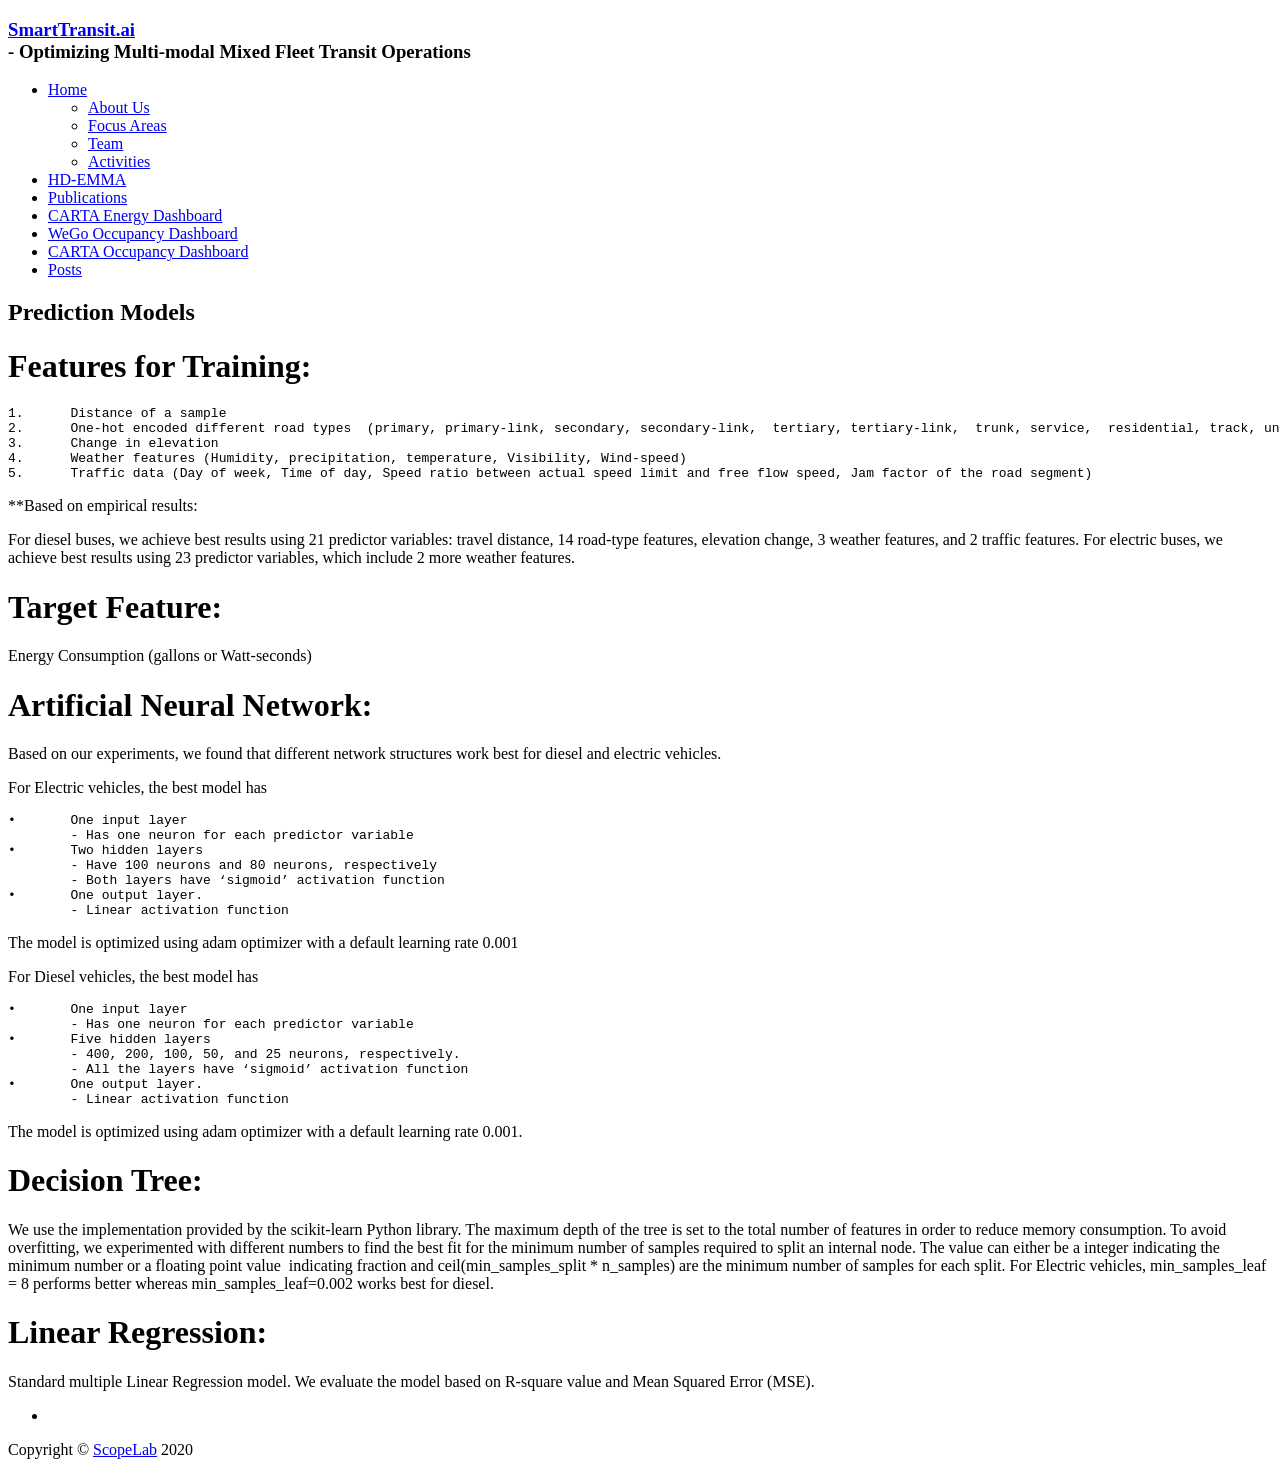
<file: files/notebooks/Macro_Prediction_Models/readme/index.html>
<!doctype html>
<html lang="en" class="no-js">
  <head>
    

<meta charset="utf-8">


<!-- begin SEO -->









<title>Prediction Models - Home</title>







<meta property="og:locale" content="en-US">
<meta property="og:site_name" content="Home">
<meta property="og:title" content="Prediction Models">


  <link rel="canonical" href="https://SmartTransit.ai/files/notebooks/Macro_Prediction_Models/readme/">
  <meta property="og:url" content="https://SmartTransit.ai/files/notebooks/Macro_Prediction_Models/readme/">























<!-- end SEO -->

  <meta name="viewport" content="width=device-width, initial-scale=1, shrink-to-fit=no">
  <meta name="description" content="">
  <meta name="author" content="">
 

  <link href="https://fonts.googleapis.com/css?family=Roboto:300,400,500" rel="stylesheet">
  <link href="https://SmartTransit.ai/css/stylish-portfolio.css" rel="stylesheet">


    

<!-- start custom head snippets -->
<!-- 
<link rel="apple-touch-icon" sizes="57x57" href="https://SmartTransit.ai/images/apple-touch-icon-57x57.png?v=M44lzPylqQ">
<link rel="apple-touch-icon" sizes="60x60" href="https://SmartTransit.ai/images/apple-touch-icon-60x60.png?v=M44lzPylqQ">
<link rel="apple-touch-icon" sizes="72x72" href="https://SmartTransit.ai/images/apple-touch-icon-72x72.png?v=M44lzPylqQ">
<link rel="apple-touch-icon" sizes="76x76" href="https://SmartTransit.ai/images/apple-touch-icon-76x76.png?v=M44lzPylqQ">
<link rel="apple-touch-icon" sizes="114x114" href="https://SmartTransit.ai/images/apple-touch-icon-114x114.png?v=M44lzPylqQ">
<link rel="apple-touch-icon" sizes="120x120" href="https://SmartTransit.ai/images/apple-touch-icon-120x120.png?v=M44lzPylqQ">
<link rel="apple-touch-icon" sizes="144x144" href="https://SmartTransit.ai/images/apple-touch-icon-144x144.png?v=M44lzPylqQ">
<link rel="apple-touch-icon" sizes="152x152" href="https://SmartTransit.ai/images/apple-touch-icon-152x152.png?v=M44lzPylqQ">
<link rel="apple-touch-icon" sizes="180x180" href="https://SmartTransit.ai/images/apple-touch-icon-180x180.png?v=M44lzPylqQ">
<link rel="icon" type="image/png" href="https://SmartTransit.ai/images/favicon-32x32.png?v=M44lzPylqQ" sizes="32x32">
<link rel="icon" type="image/png" href="https://SmartTransit.ai/images/android-chrome-192x192.png?v=M44lzPylqQ" sizes="192x192">
<link rel="icon" type="image/png" href="https://SmartTransit.ai/images/favicon-96x96.png?v=M44lzPylqQ" sizes="96x96">
<link rel="icon" type="image/png" href="https://SmartTransit.ai/images/favicon-16x16.png?v=M44lzPylqQ" sizes="16x16">
<link rel="manifest" href="https://SmartTransit.ai/images/manifest.json?v=M44lzPylqQ">
<link rel="mask-icon" href="https://SmartTransit.ai/images/safari-pinned-tab.svg?v=M44lzPylqQ" color="#000000">
<link rel="shortcut icon" href="/images/favicon.ico?v=M44lzPylqQ">
<meta name="msapplication-TileColor" content="#000000">
<meta name="msapplication-TileImage" content="https://SmartTransit.ai/images/mstile-144x144.png?v=M44lzPylqQ">
<meta name="msapplication-config" content="https://SmartTransit.ai/images/browserconfig.xml?v=M44lzPylqQ"> -->

<!-- end custom head snippets -->

<!-- Global site tag (gtag.js) - Google Analytics -->
<!-- <script async src="https://www.googletagmanager.com/gtag/js?id=UA-178278850-1"></script>
<script>
  window.dataLayer = window.dataLayer || [];
  function gtag(){dataLayer.push(arguments);}
  gtag('js', new Date());

  gtag('config', 'UA-178278850-1');
</script> -->
    
    
  </head>

  <body id="page-top">

    <!--[if lt IE 9]>
<div class="notice--danger align-center" style="margin: 0;">You are using an <strong>outdated</strong> browser. Please <a href="http://browsehappy.com/">upgrade your browser</a> to improve your experience.</div>
<![endif]-->
    

<div class="container-fluid align-left  bg-dark text-white" id="banner">
  <div class="row">
    <div class="col-12 masthead2">
      <h3 class="mdc-typography--headline3 p-2" ><a href="https://SmartTransit.ai/">SmartTransit.ai </a>
       <div class="d-none d-lg-inline"> - Optimizing Multi-modal Mixed Fleet Transit Operations</div></h3> 
    </div>
</div>
</div>
 



  <!-- This finds the current page so it can be highlighted. -->



    
        
    


    


    


    


    


    


    


<!-- Navigation -->
<a class="menu-toggle rounded" href="#">
  <i class="fas fa-bars"></i>
</a>
<!-- Then we build the nav bar. -->
<nav id="sidebar-wrapper">
    <ul  class="sidebar-nav">
    
        
            
        
        
        
        <li class="sidebar-nav-item">
            <a  class="js-scroll-trigger text-primary"  href="/">Home</a>
            <ul>
                
                <li class="sidebar-nav-item text-white"><a  class="js-scroll-trigger"  href="/#aboutus">About Us</a></li>
                
                <li class="sidebar-nav-item text-white"><a  class="js-scroll-trigger"  href="/#research">Focus Areas</a></li>
                
                <li class="sidebar-nav-item text-white"><a  class="js-scroll-trigger"  href="/#team">Team</a></li>
                
                <li class="sidebar-nav-item text-white"><a  class="js-scroll-trigger"  href="/#activities">Activities</a></li>
                
            </ul>
        </li>
        
    
        
          
            <!-- We have to declare it 'null' to ensure it doesn't propagate. -->
            
        
        
        
        <li  class="sidebar-nav-item" ><a  class="js-scroll-trigger"  href="/energy.html">HD-EMMA</a></li>
        
    
        
          
            <!-- We have to declare it 'null' to ensure it doesn't propagate. -->
            
        
        
        
        <li  class="sidebar-nav-item" ><a  class="js-scroll-trigger"  href="/publications/">Publications</a></li>
        
    
        
          
            <!-- We have to declare it 'null' to ensure it doesn't propagate. -->
            
        
        
        
        <li  class="sidebar-nav-item" ><a  class="js-scroll-trigger"  href="/energydashboard/">CARTA Energy Dashboard</a></li>
        
    
        
          
            <!-- We have to declare it 'null' to ensure it doesn't propagate. -->
            
        
        
        
        <li  class="sidebar-nav-item" ><a  class="js-scroll-trigger"  href="/wegodashboard/">WeGo Occupancy Dashboard</a></li>
        
    
        
          
            <!-- We have to declare it 'null' to ensure it doesn't propagate. -->
            
        
        
        
        <li  class="sidebar-nav-item" ><a  class="js-scroll-trigger"  href="/cartadashboard/">CARTA Occupancy Dashboard</a></li>
        
    
        
          
            <!-- We have to declare it 'null' to ensure it doesn't propagate. -->
            
        
        
        
        <li  class="sidebar-nav-item" ><a  class="js-scroll-trigger"  href="/post/">Posts</a></li>
        
    
    </ul>
</nav>

    





<main>
<div class="container-fluid d-flex justify-content-center p-0 m-0">
<div class="content-section col-lg-12 col-xl-8  text-justify">   <h2 id="prediction-models">Prediction Models</h2>

<h1 id="features-for-training">Features for Training:</h1>

<div class="language-plaintext highlighter-rouge"><div class="highlight"><pre class="highlight"><code>1.	Distance of a sample
2.	One-hot encoded different road types  (primary, primary-link, secondary, secondary-link,  tertiary, tertiary-link,  trunk, service,  residential, track, unclassified, motorway, motorway-link etc)
3.	Change in elevation
4.	Weather features (Humidity, precipitation, temperature, Visibility, Wind-speed)
5.	Traffic data (Day of week, Time of day, Speed ratio between actual speed limit and free flow speed, Jam factor of the road segment)
</code></pre></div></div>

<p>**Based on empirical results:</p>

<p>For diesel buses, we achieve best results using 21 predictor variables: travel distance, 14 road-type features, elevation change, 3 weather features, and 2 traffic features.
For electric buses, we achieve best results using 23 predictor variables, which include 2 more weather features.</p>

<h1 id="target-feature">Target Feature:</h1>

<p>Energy Consumption (gallons or Watt-seconds)</p>

<h1 id="artificial-neural-network">Artificial Neural Network:</h1>

<p>Based on our experiments, we found that different network structures work best for diesel and electric vehicles.</p>

<p>For Electric vehicles, the best model has </p>

<div class="language-plaintext highlighter-rouge"><div class="highlight"><pre class="highlight"><code>•	One input layer 	
	- Has one neuron for each predictor variable 
•	Two hidden layers  	
	- Have 100 neurons and 80 neurons, respectively 	
	- Both layers have ‘sigmoid’ activation function 
•	One output layer.  	
	- Linear activation function 
</code></pre></div></div>

<p>The model is optimized using adam optimizer with a default learning rate 0.001</p>

<p>For Diesel vehicles, the best model has </p>

<div class="language-plaintext highlighter-rouge"><div class="highlight"><pre class="highlight"><code>•	One input layer 	
	- Has one neuron for each predictor variable 
•	Five hidden layers  	
	- 400, 200, 100, 50, and 25 neurons, respectively. 	
	- All the layers have ‘sigmoid’ activation function 
•	One output layer.  	
	- Linear activation function 
</code></pre></div></div>

<p>The model is optimized using adam optimizer with a default learning rate 0.001.</p>

<h1 id="decision-tree">Decision Tree:</h1>

<p>We use the implementation provided by the scikit-learn Python library. The maximum depth of the tree is set to the total number of features in order to reduce memory consumption. To avoid overfitting, we experimented with different numbers to find the best fit for the minimum number of samples required to split an internal node. The value can either be a integer indicating the minimum number or a floating point value  indicating fraction and ceil(min_samples_split * n_samples) are the minimum number of samples for each split. For Electric vehicles, min_samples_leaf = 8 performs better whereas min_samples_leaf=0.002 works best for diesel.</p>

<h1 id="linear-regression">Linear Regression: </h1>

<p>Standard multiple Linear Regression model. We evaluate the model based on R-square value and Mean Squared Error (MSE).</p>
 </div>
</div> 
 </main>




    
    
 <footer class="footer text-center">
    <div class="container">
      <ul class="list-inline mb-5">
         
              
        
        <li class="list-inline-item">
          <a class="social-link rounded-circle text-white" href="http://github.com/SmartTransit-ai">
            <i class="icon-social-github"></i>
          </a>
        </li>
        
      </ul>
      <p class="text-muted small mb-0">Copyright &copy; <a href="https://scopelab.ai">ScopeLab</a> 2020</p>
    </div>
  </footer>
   

      <!-- Scroll to Top Button-->
  <a class="scroll-to-top rounded js-scroll-trigger" href="#page-top">
    <i class="fas fa-angle-up"></i>
  </a>

    
 <!-- Bootstrap core JavaScript -->
 <script src="https://SmartTransit.ai/js/jquery/jquery.min.js"></script>
 <script src="https://SmartTransit.ai/js/bootstrap/js/bootstrap.bundle.min.js"></script>

 <!-- Plugin JavaScript -->
 <script src="https://SmartTransit.ai/js/jquery-easing/jquery.easing.min.js"></script>

 <!-- Custom scripts for this template -->
 <script src="https://SmartTransit.ai/js/stylish-portfolio.min.js"></script>

 

  </body>
</html>
</file>
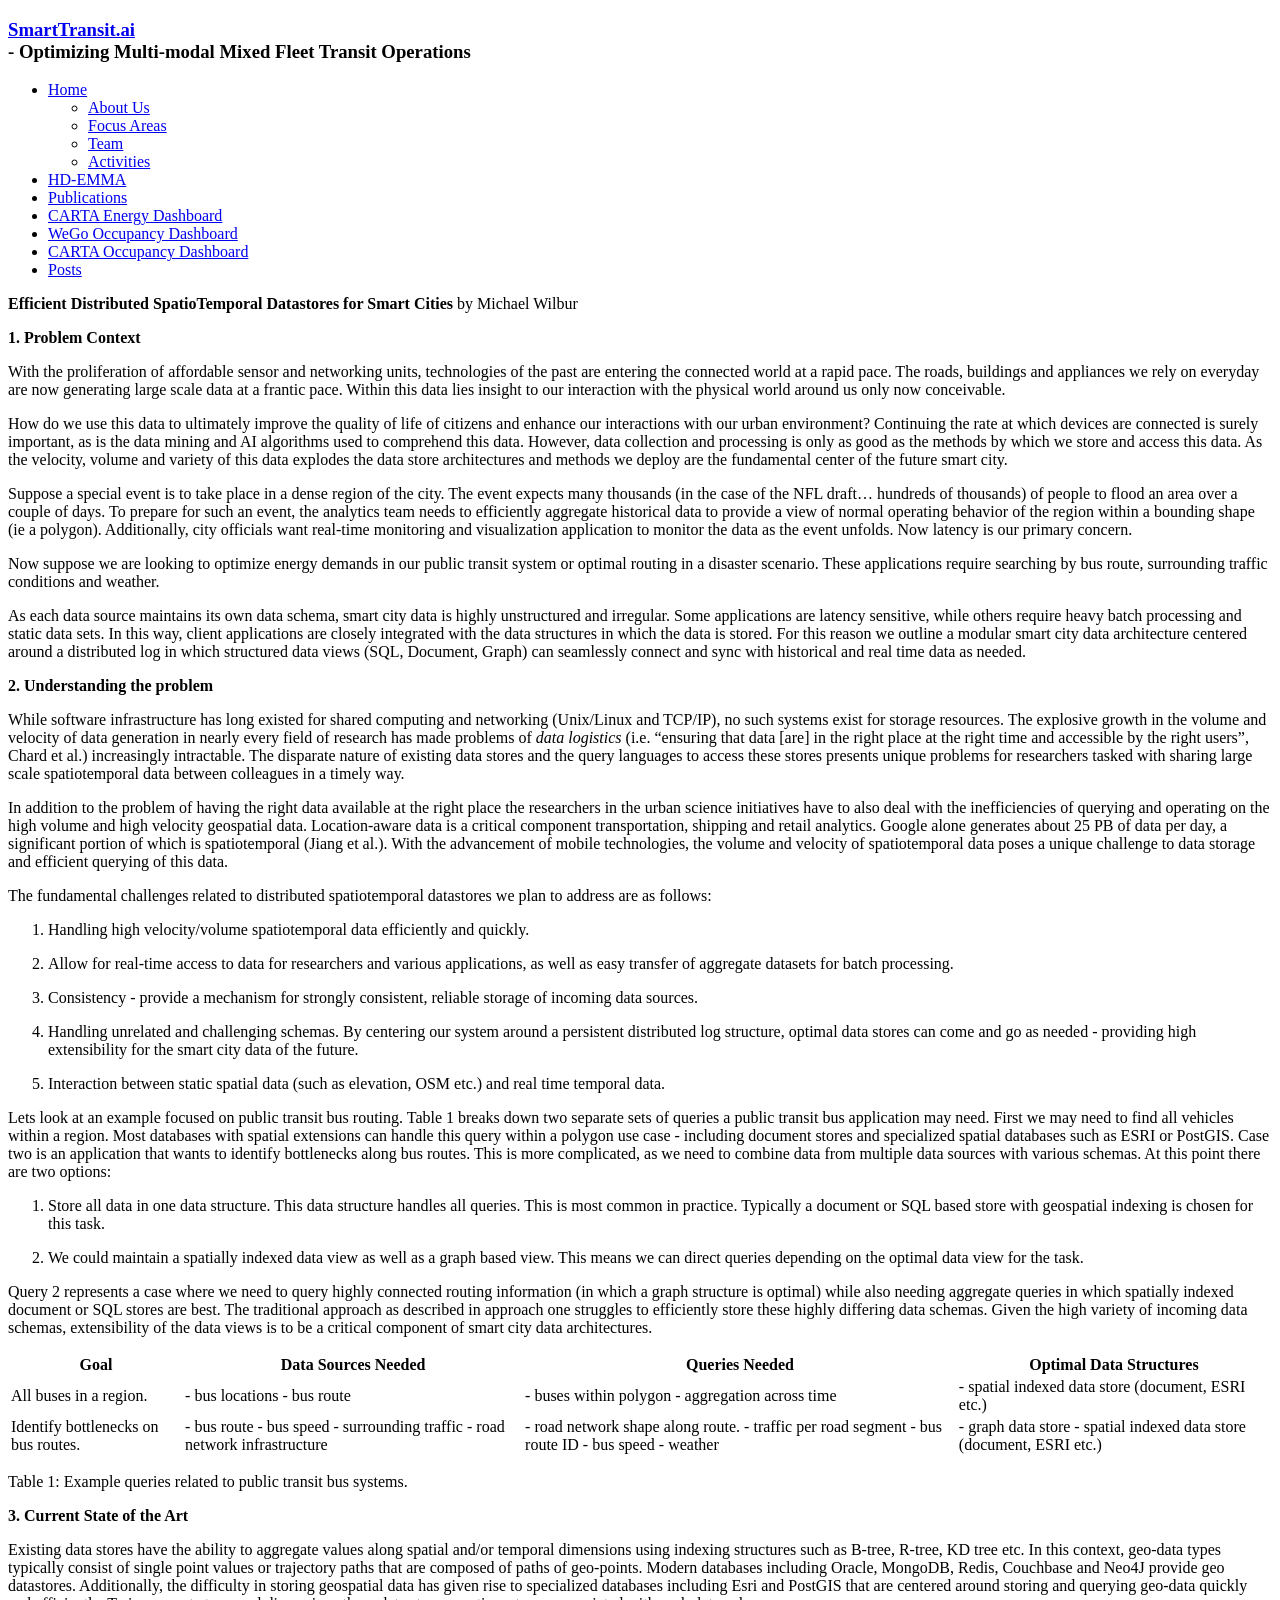
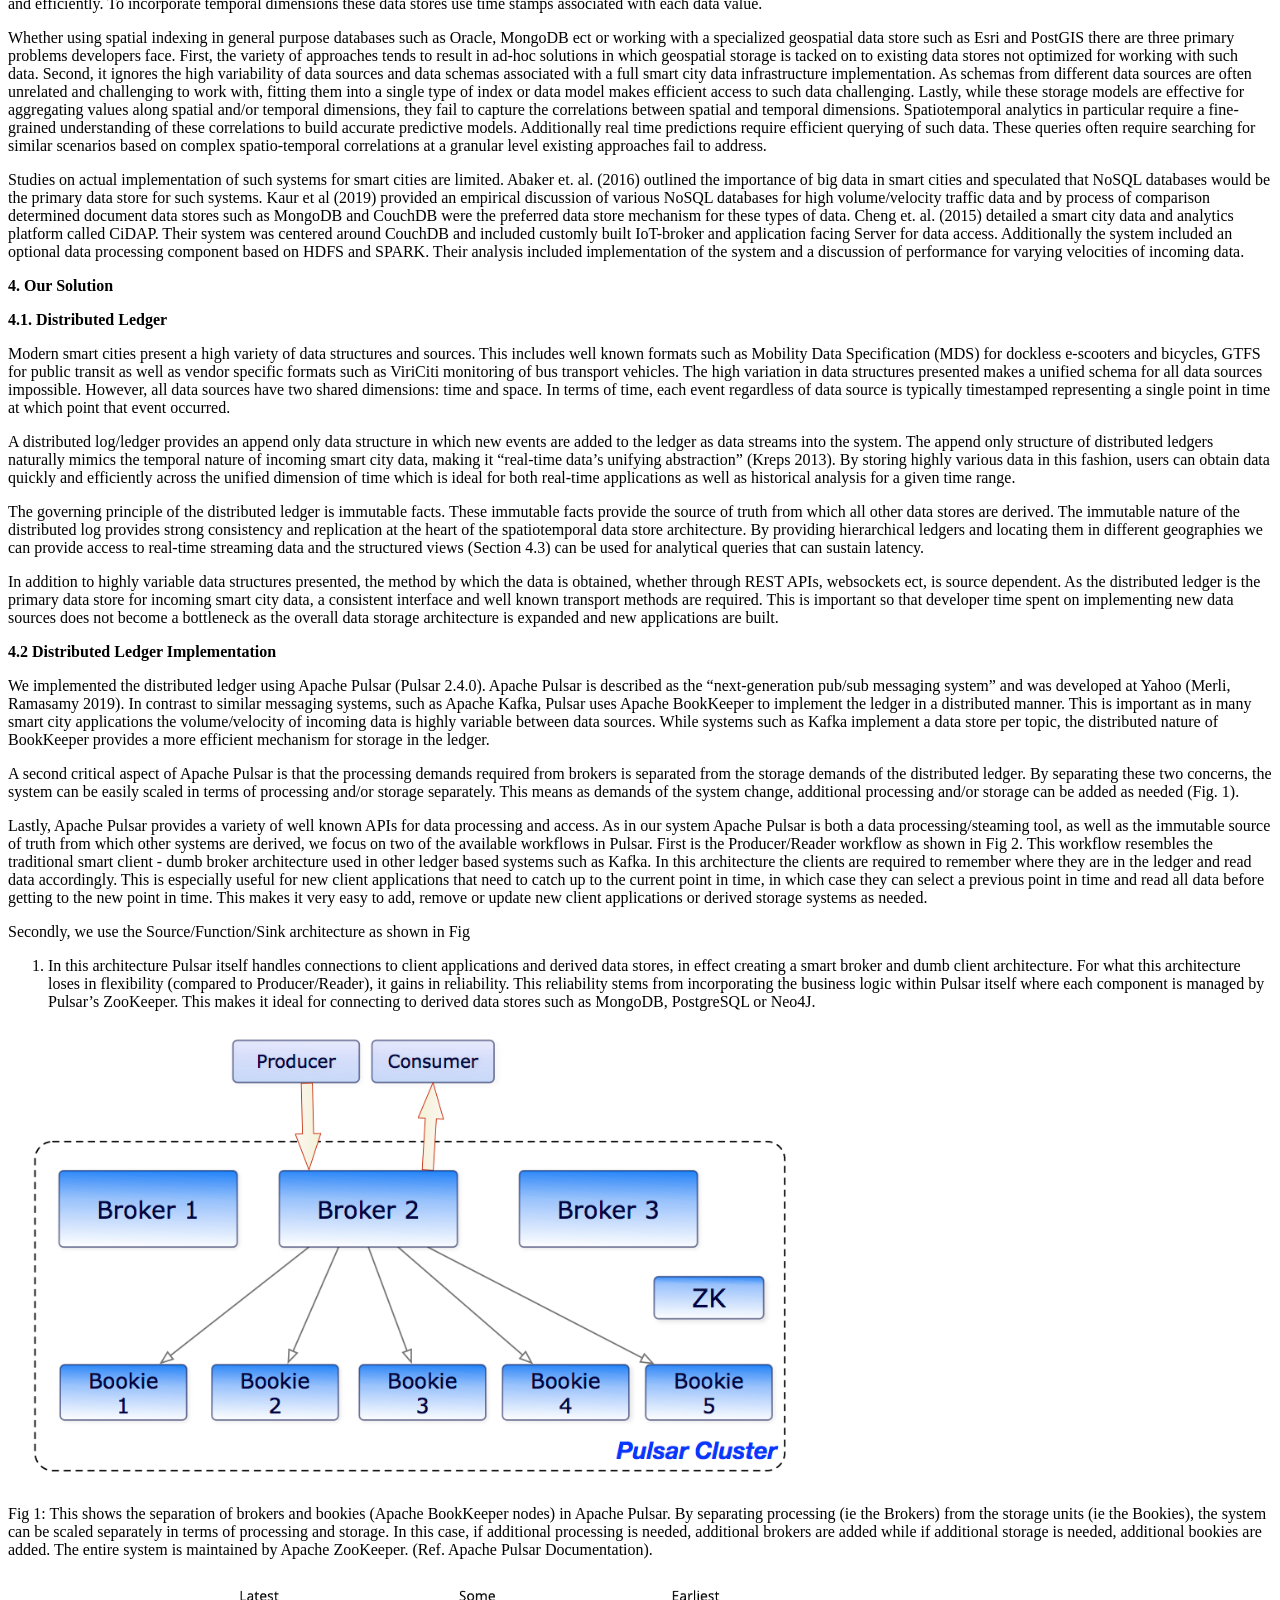
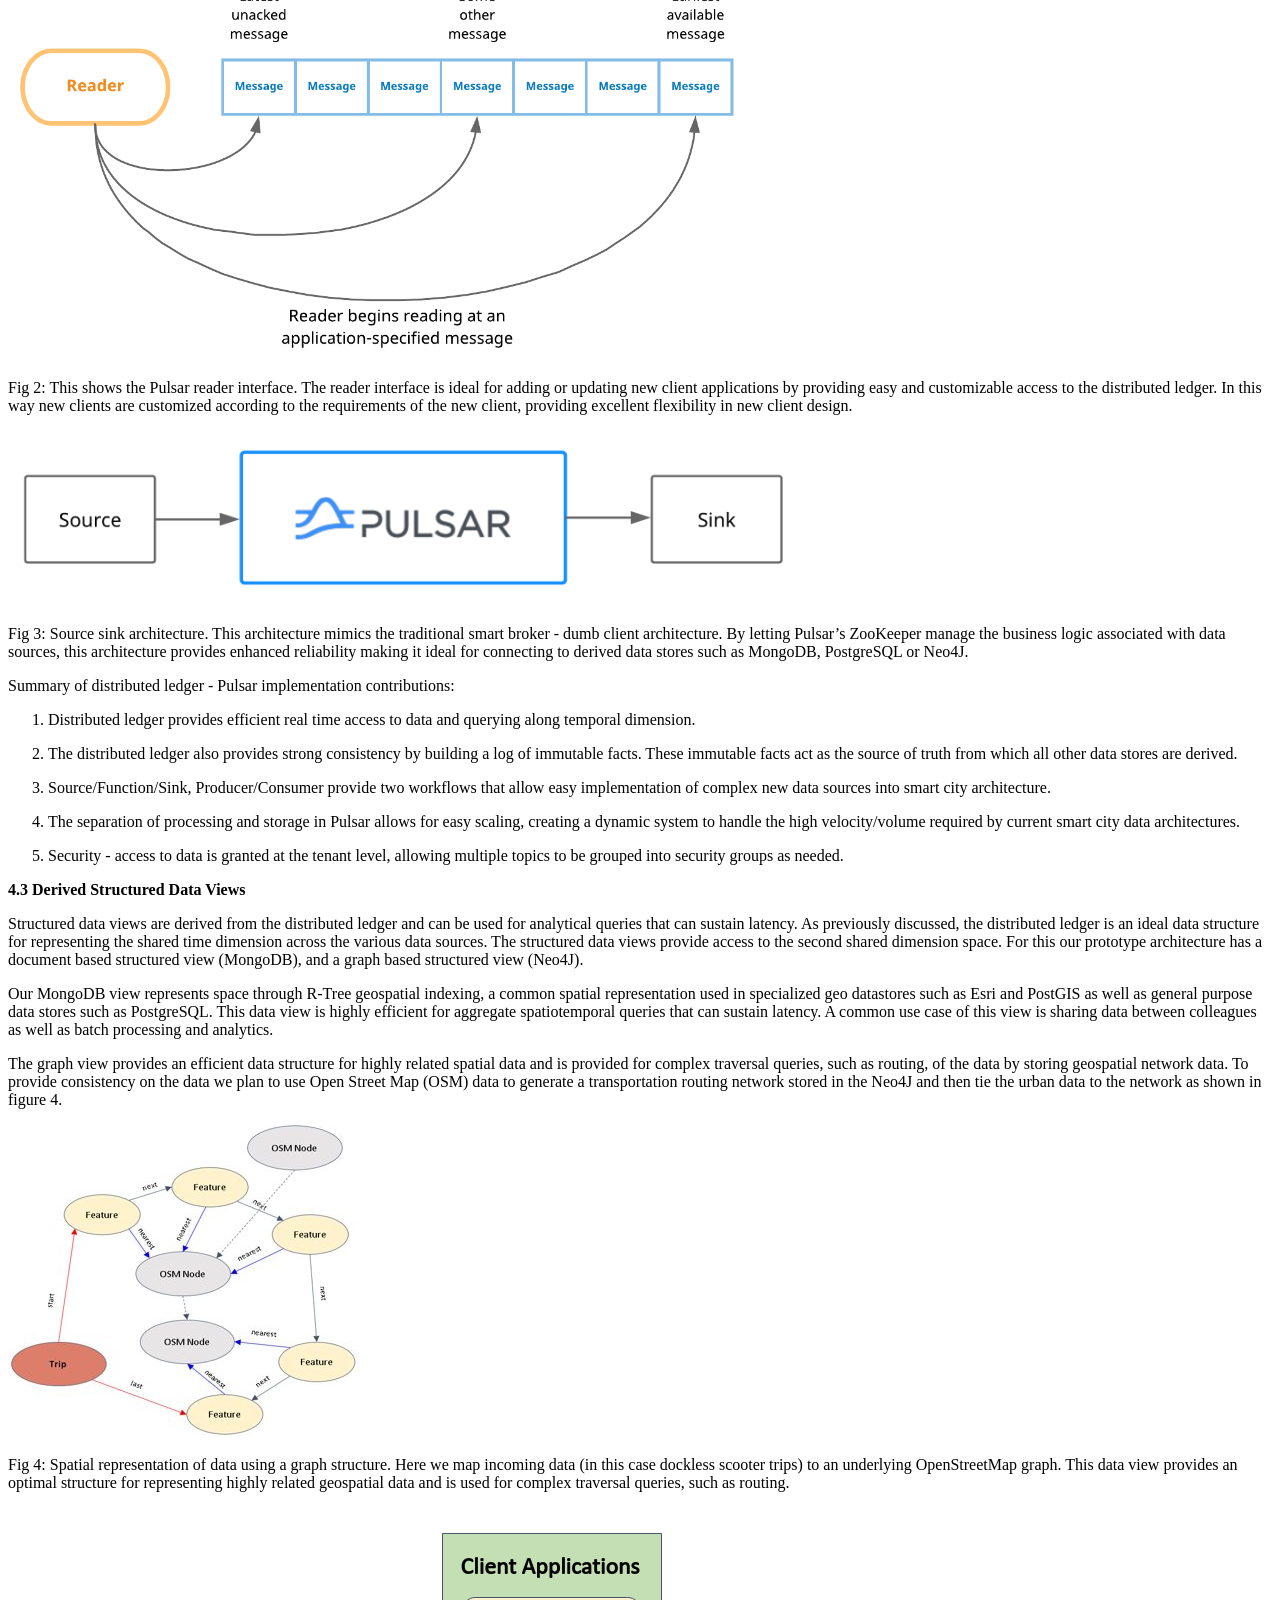
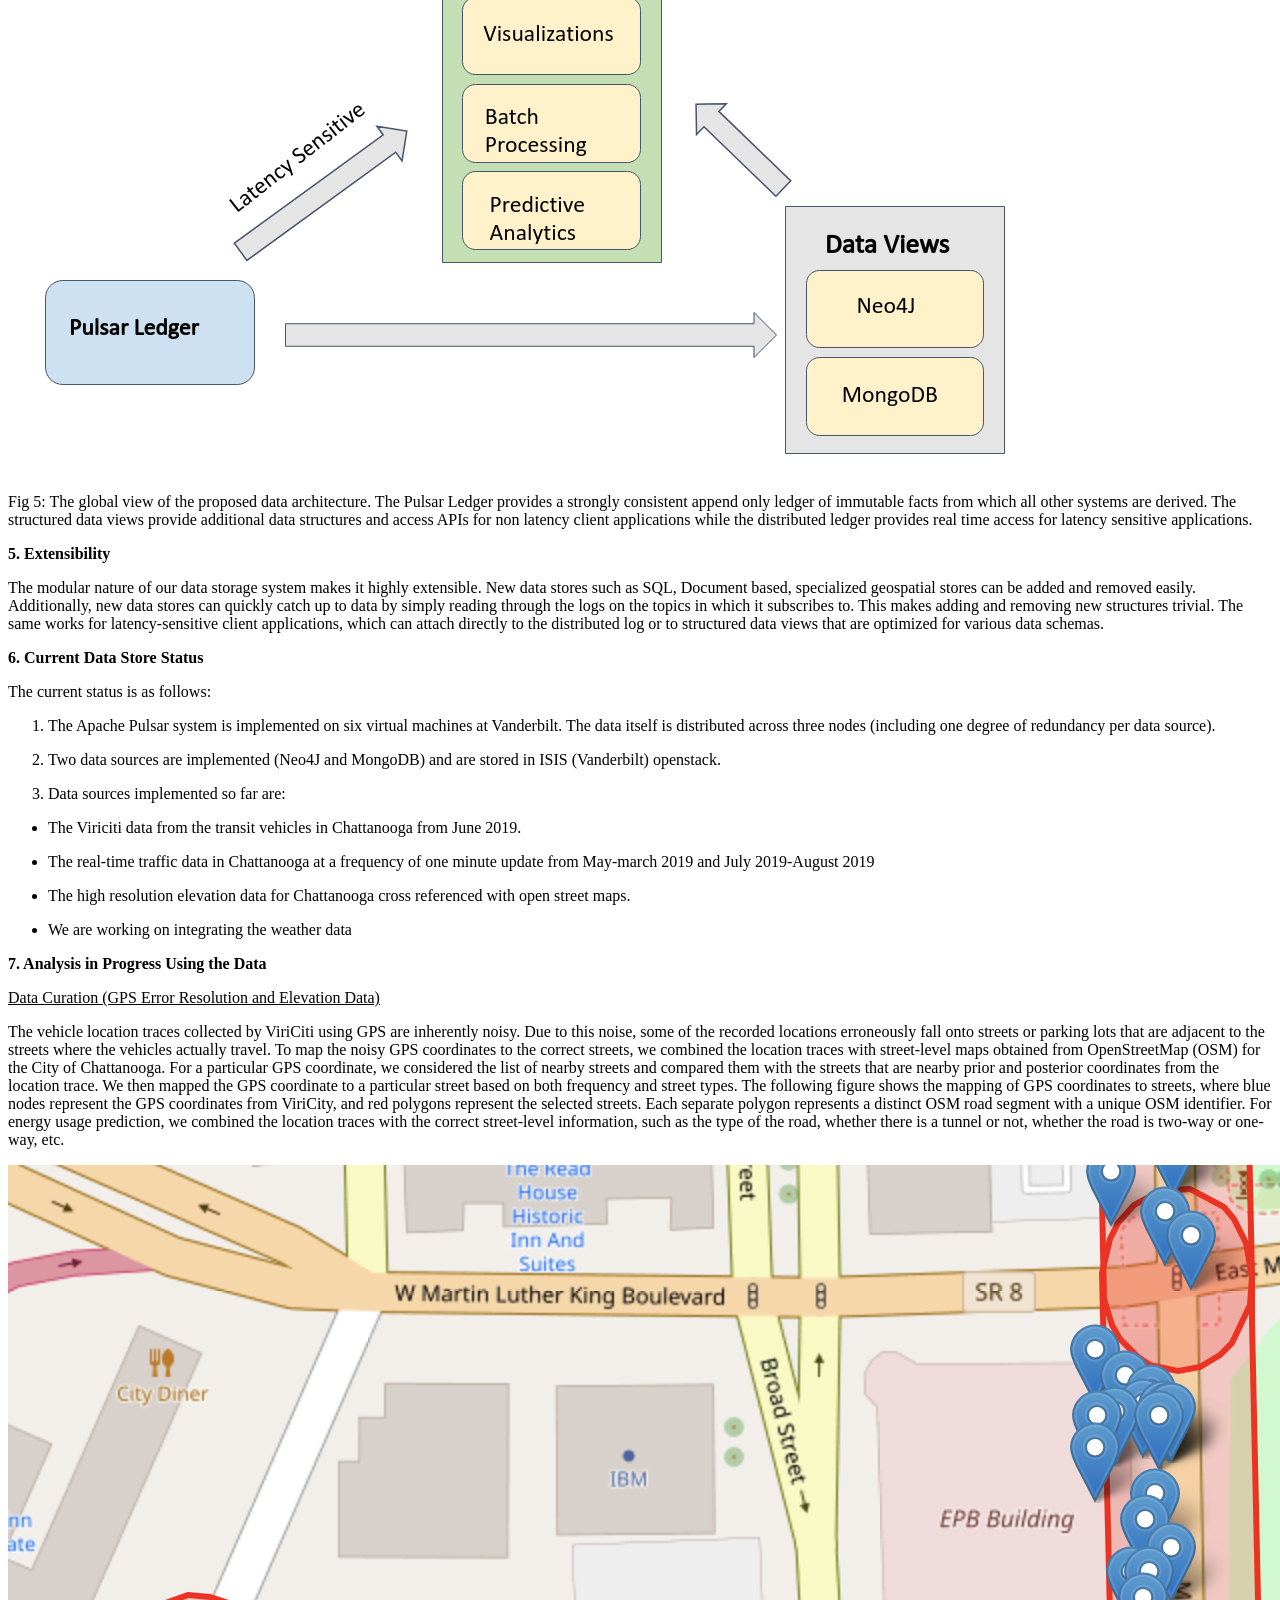
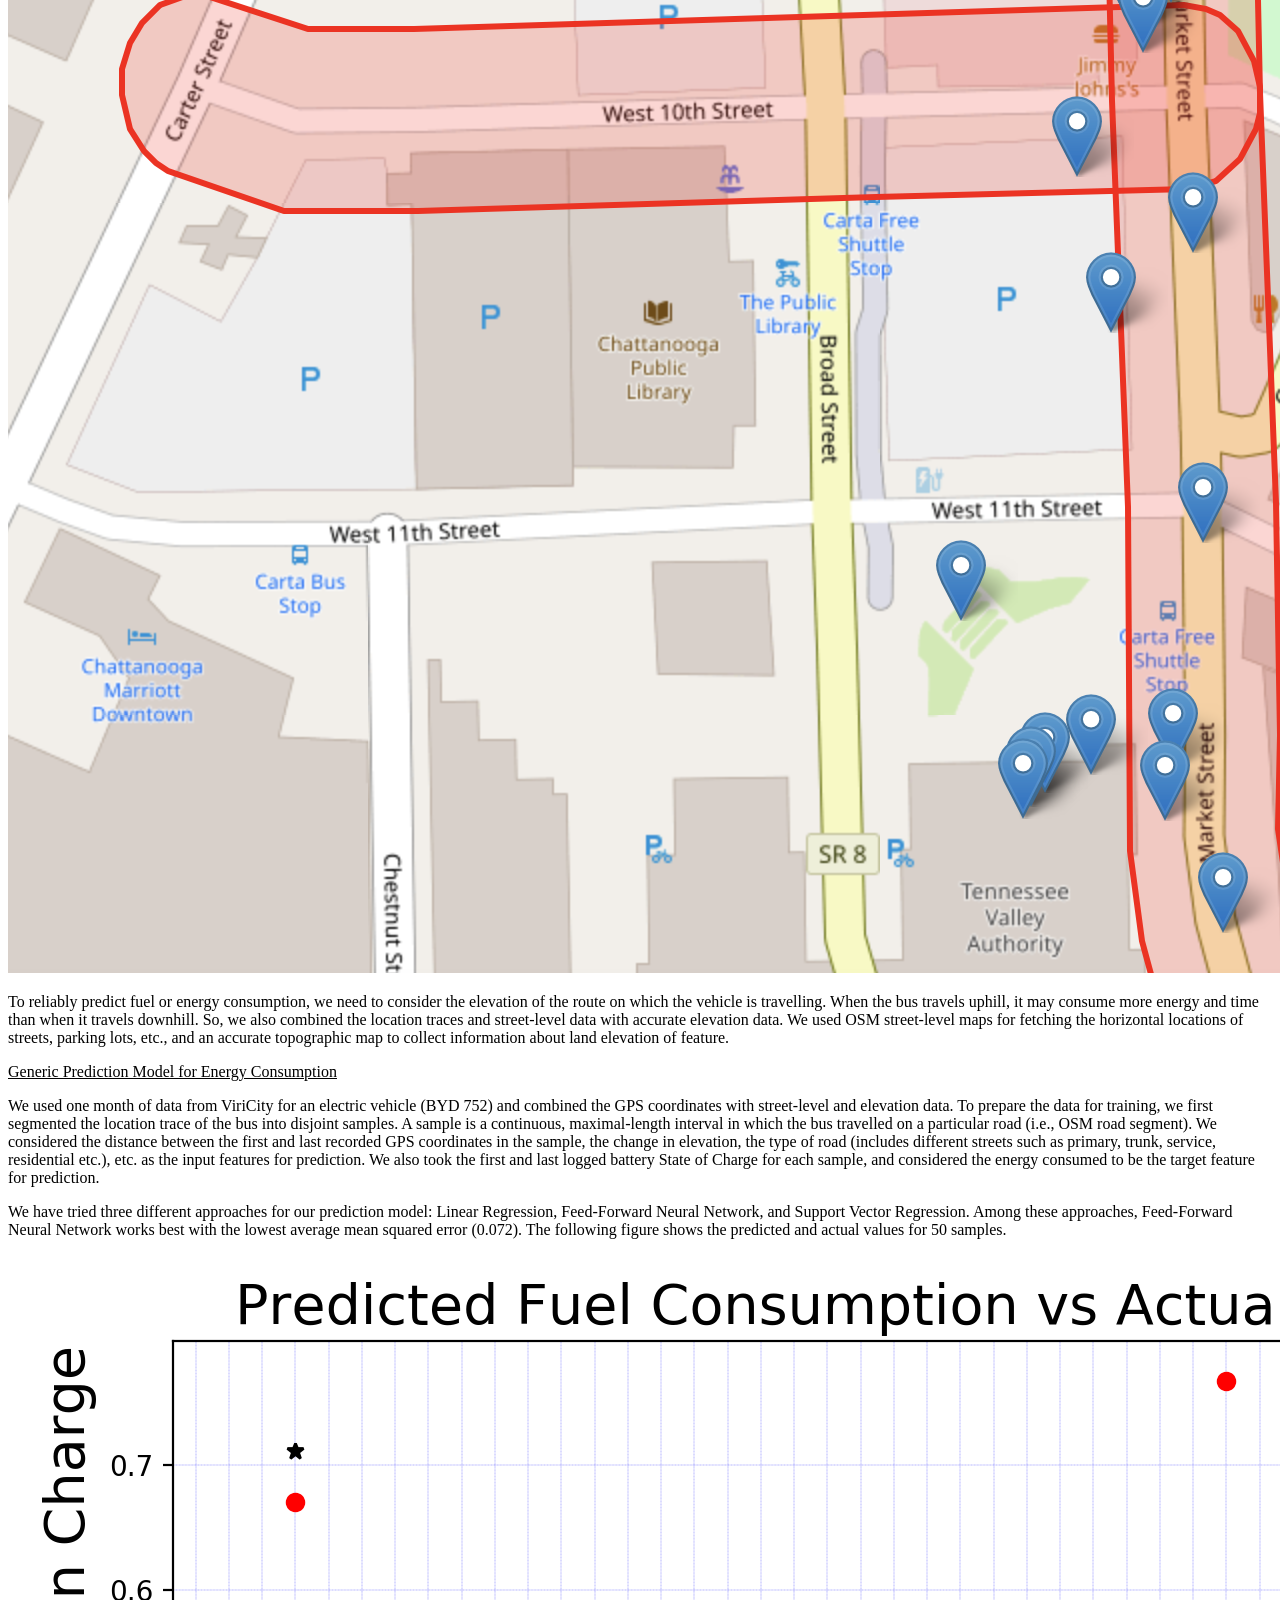
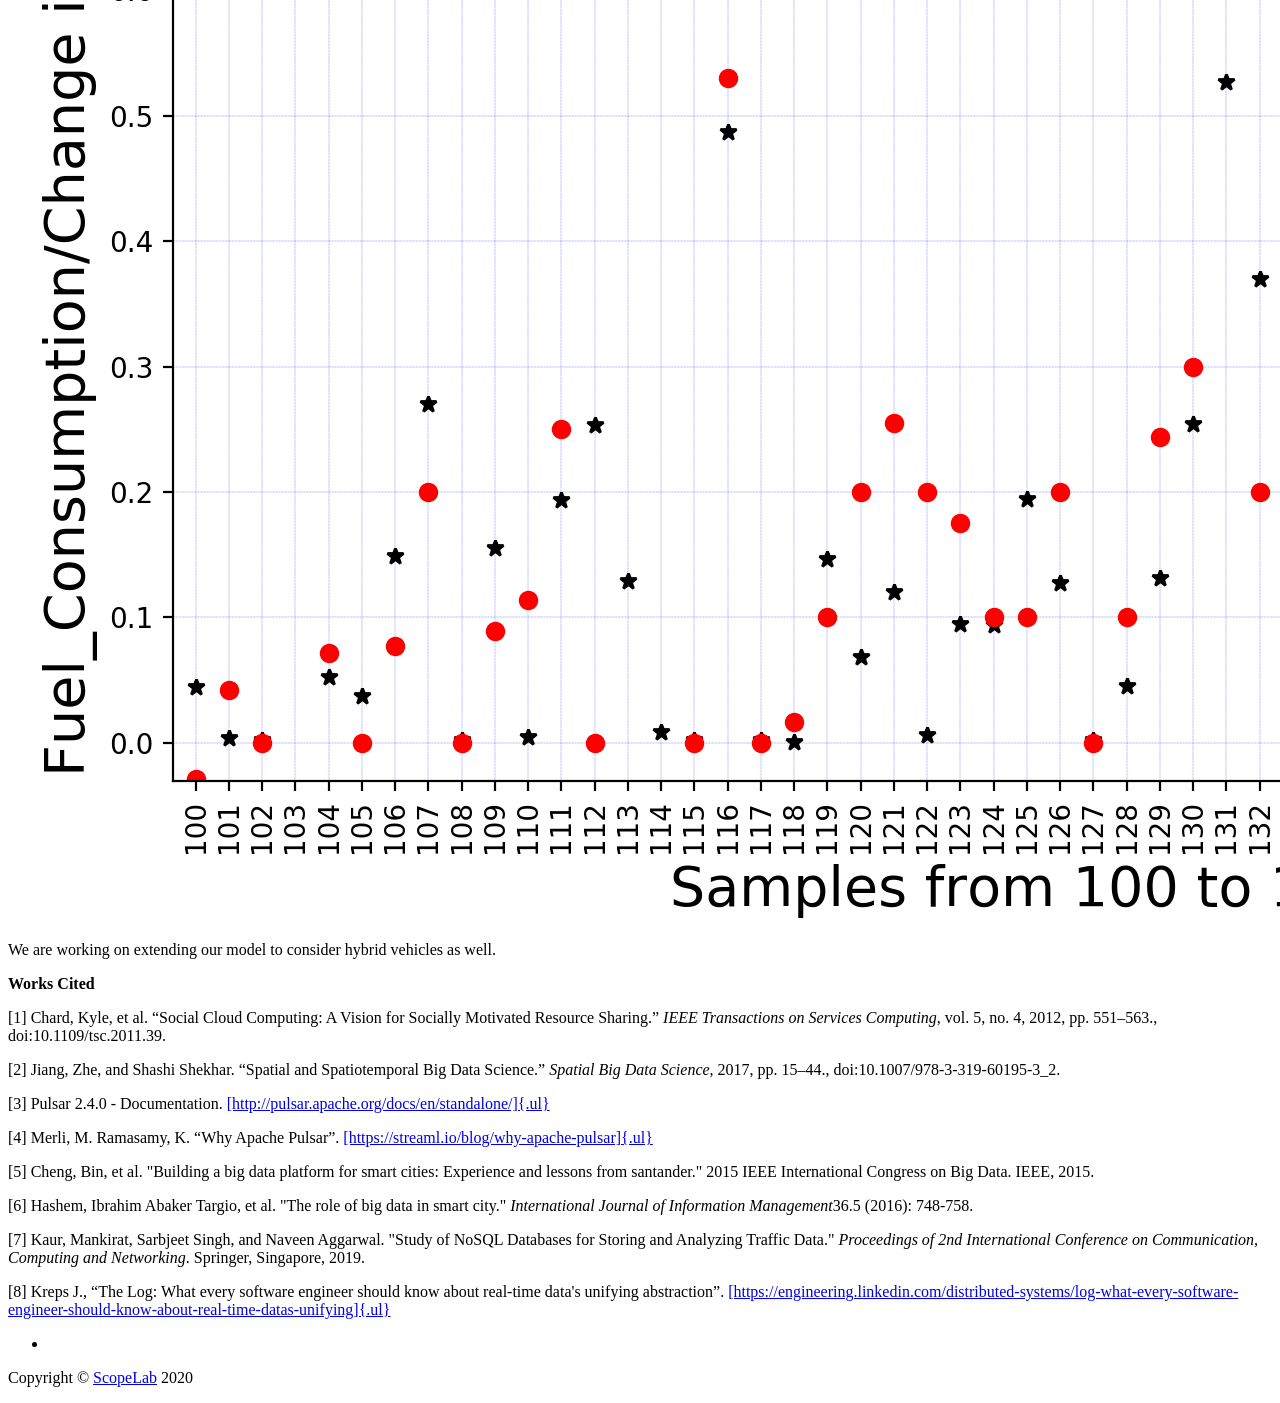
<file: posts/2020/04/17/blog-post-2/index.html>
<!doctype html>
<html lang="en" class="no-js">
  <head>
    

<meta charset="utf-8">


<!-- begin SEO -->









<title>About Data Store Requirements - Home</title>







<meta property="og:locale" content="en-US">
<meta property="og:site_name" content="Home">
<meta property="og:title" content="About Data Store Requirements">


  <link rel="canonical" href="https://SmartTransit.ai/posts/2020/04/17/blog-post-2/">
  <meta property="og:url" content="https://SmartTransit.ai/posts/2020/04/17/blog-post-2/">



  <meta property="og:description" content="this is a second post">









  <meta property="og:type" content="article">
  <meta property="article:published_time" content="2020-04-17T00:00:00+00:00">













<!-- end SEO -->

  <meta name="viewport" content="width=device-width, initial-scale=1, shrink-to-fit=no">
  <meta name="description" content="">
  <meta name="author" content="">
 

  <link href="https://fonts.googleapis.com/css?family=Roboto:300,400,500" rel="stylesheet">
  <link href="https://SmartTransit.ai/css/stylish-portfolio.css" rel="stylesheet">


    

<!-- start custom head snippets -->
<!-- 
<link rel="apple-touch-icon" sizes="57x57" href="https://SmartTransit.ai/images/apple-touch-icon-57x57.png?v=M44lzPylqQ">
<link rel="apple-touch-icon" sizes="60x60" href="https://SmartTransit.ai/images/apple-touch-icon-60x60.png?v=M44lzPylqQ">
<link rel="apple-touch-icon" sizes="72x72" href="https://SmartTransit.ai/images/apple-touch-icon-72x72.png?v=M44lzPylqQ">
<link rel="apple-touch-icon" sizes="76x76" href="https://SmartTransit.ai/images/apple-touch-icon-76x76.png?v=M44lzPylqQ">
<link rel="apple-touch-icon" sizes="114x114" href="https://SmartTransit.ai/images/apple-touch-icon-114x114.png?v=M44lzPylqQ">
<link rel="apple-touch-icon" sizes="120x120" href="https://SmartTransit.ai/images/apple-touch-icon-120x120.png?v=M44lzPylqQ">
<link rel="apple-touch-icon" sizes="144x144" href="https://SmartTransit.ai/images/apple-touch-icon-144x144.png?v=M44lzPylqQ">
<link rel="apple-touch-icon" sizes="152x152" href="https://SmartTransit.ai/images/apple-touch-icon-152x152.png?v=M44lzPylqQ">
<link rel="apple-touch-icon" sizes="180x180" href="https://SmartTransit.ai/images/apple-touch-icon-180x180.png?v=M44lzPylqQ">
<link rel="icon" type="image/png" href="https://SmartTransit.ai/images/favicon-32x32.png?v=M44lzPylqQ" sizes="32x32">
<link rel="icon" type="image/png" href="https://SmartTransit.ai/images/android-chrome-192x192.png?v=M44lzPylqQ" sizes="192x192">
<link rel="icon" type="image/png" href="https://SmartTransit.ai/images/favicon-96x96.png?v=M44lzPylqQ" sizes="96x96">
<link rel="icon" type="image/png" href="https://SmartTransit.ai/images/favicon-16x16.png?v=M44lzPylqQ" sizes="16x16">
<link rel="manifest" href="https://SmartTransit.ai/images/manifest.json?v=M44lzPylqQ">
<link rel="mask-icon" href="https://SmartTransit.ai/images/safari-pinned-tab.svg?v=M44lzPylqQ" color="#000000">
<link rel="shortcut icon" href="/images/favicon.ico?v=M44lzPylqQ">
<meta name="msapplication-TileColor" content="#000000">
<meta name="msapplication-TileImage" content="https://SmartTransit.ai/images/mstile-144x144.png?v=M44lzPylqQ">
<meta name="msapplication-config" content="https://SmartTransit.ai/images/browserconfig.xml?v=M44lzPylqQ"> -->

<!-- end custom head snippets -->

<!-- Global site tag (gtag.js) - Google Analytics -->
<!-- <script async src="https://www.googletagmanager.com/gtag/js?id=UA-178278850-1"></script>
<script>
  window.dataLayer = window.dataLayer || [];
  function gtag(){dataLayer.push(arguments);}
  gtag('js', new Date());

  gtag('config', 'UA-178278850-1');
</script> -->
    
    
  </head>

  <body id="page-top">

    <!--[if lt IE 9]>
<div class="notice--danger align-center" style="margin: 0;">You are using an <strong>outdated</strong> browser. Please <a href="http://browsehappy.com/">upgrade your browser</a> to improve your experience.</div>
<![endif]-->
    

<div class="container-fluid align-left  bg-dark text-white" id="banner">
  <div class="row">
    <div class="col-12 masthead2">
      <h3 class="mdc-typography--headline3 p-2" ><a href="https://SmartTransit.ai/">SmartTransit.ai </a>
       <div class="d-none d-lg-inline"> - Optimizing Multi-modal Mixed Fleet Transit Operations</div></h3> 
    </div>
</div>
</div>
 



  <!-- This finds the current page so it can be highlighted. -->



    
        
    


    


    


    


    


    


    


<!-- Navigation -->
<a class="menu-toggle rounded" href="#">
  <i class="fas fa-bars"></i>
</a>
<!-- Then we build the nav bar. -->
<nav id="sidebar-wrapper">
    <ul  class="sidebar-nav">
    
        
            
        
        
        
        <li class="sidebar-nav-item">
            <a  class="js-scroll-trigger text-primary"  href="/">Home</a>
            <ul>
                
                <li class="sidebar-nav-item text-white"><a  class="js-scroll-trigger"  href="/#aboutus">About Us</a></li>
                
                <li class="sidebar-nav-item text-white"><a  class="js-scroll-trigger"  href="/#research">Focus Areas</a></li>
                
                <li class="sidebar-nav-item text-white"><a  class="js-scroll-trigger"  href="/#team">Team</a></li>
                
                <li class="sidebar-nav-item text-white"><a  class="js-scroll-trigger"  href="/#activities">Activities</a></li>
                
            </ul>
        </li>
        
    
        
          
            <!-- We have to declare it 'null' to ensure it doesn't propagate. -->
            
        
        
        
        <li  class="sidebar-nav-item" ><a  class="js-scroll-trigger"  href="/energy.html">HD-EMMA</a></li>
        
    
        
          
            <!-- We have to declare it 'null' to ensure it doesn't propagate. -->
            
        
        
        
        <li  class="sidebar-nav-item" ><a  class="js-scroll-trigger"  href="/publications/">Publications</a></li>
        
    
        
          
            <!-- We have to declare it 'null' to ensure it doesn't propagate. -->
            
        
        
        
        <li  class="sidebar-nav-item" ><a  class="js-scroll-trigger"  href="/energydashboard/">CARTA Energy Dashboard</a></li>
        
    
        
          
            <!-- We have to declare it 'null' to ensure it doesn't propagate. -->
            
        
        
        
        <li  class="sidebar-nav-item" ><a  class="js-scroll-trigger"  href="/wegodashboard/">WeGo Occupancy Dashboard</a></li>
        
    
        
          
            <!-- We have to declare it 'null' to ensure it doesn't propagate. -->
            
        
        
        
        <li  class="sidebar-nav-item" ><a  class="js-scroll-trigger"  href="/cartadashboard/">CARTA Occupancy Dashboard</a></li>
        
    
        
          
            <!-- We have to declare it 'null' to ensure it doesn't propagate. -->
            
        
        
        
        <li  class="sidebar-nav-item" ><a  class="js-scroll-trigger"  href="/post/">Posts</a></li>
        
    
    </ul>
</nav>

    





<main>
<div class="container-fluid d-flex justify-content-center p-0 m-0">
<div class="content-section col-lg-12 col-xl-8  text-justify">   <p><strong>Efficient Distributed SpatioTemporal Datastores for Smart Cities</strong> by Michael Wilbur</p>

<p><strong>1. Problem Context</strong></p>

<p>With the proliferation of affordable sensor and networking units,
technologies of the past are entering the connected world at a rapid
pace. The roads, buildings and appliances we rely on everyday are now
generating large scale data at a frantic pace. Within this data lies
insight to our interaction with the physical world around us only now
conceivable.</p>

<p>How do we use this data to ultimately improve the quality of life of
citizens and enhance our interactions with our urban environment?
Continuing the rate at which devices are connected is surely important,
as is the data mining and AI algorithms used to comprehend this data.
However, data collection and processing is only as good as the methods
by which we store and access this data. As the velocity, volume and
variety of this data explodes the data store architectures and methods
we deploy are the fundamental center of the future smart city.</p>

<p>Suppose a special event is to take place in a dense region of the city.
The event expects many thousands (in the case of the NFL draft…
hundreds of thousands) of people to flood an area over a couple of days.
To prepare for such an event, the analytics team needs to efficiently
aggregate historical data to provide a view of normal operating behavior
of the region within a bounding shape (ie a polygon). Additionally, city
officials want real-time monitoring and visualization application to
monitor the data as the event unfolds. Now latency is our primary
concern.</p>

<p>Now suppose we are looking to optimize energy demands in our public
transit system or optimal routing in a disaster scenario. These
applications require searching by bus route, surrounding traffic
conditions and weather.</p>

<p>As each data source maintains its own data schema, smart city data is
highly unstructured and irregular. Some applications are latency
sensitive, while others require heavy batch processing and static data
sets. In this way, client applications are closely integrated with the
data structures in which the data is stored. For this reason we outline
a modular smart city data architecture centered around a distributed log
in which structured data views (SQL, Document, Graph) can seamlessly
connect and sync with historical and real time data as needed.</p>

<p><strong>2. Understanding the problem</strong></p>

<p>While software infrastructure has long existed for shared computing and
networking (Unix/Linux and TCP/IP), no such systems exist for storage
resources. The explosive growth in the volume and velocity of data
generation in nearly every field of research has made problems of <em>data
logistics</em> (i.e. “ensuring that data [are] in the right place at the
right time and accessible by the right users”, Chard et al.)
increasingly intractable. The disparate nature of existing data stores
and the query languages to access these stores presents unique problems
for researchers tasked with sharing large scale spatiotemporal data
between colleagues in a timely way.</p>

<p>In addition to the problem of having the right data available at the
right place the researchers in the urban science initiatives have to
also deal with the inefficiencies of querying and operating on the high
volume and high velocity geospatial data. Location-aware data is a
critical component transportation, shipping and retail analytics. Google
alone generates about 25 PB of data per day, a significant portion of
which is spatiotemporal (Jiang et al.). With the advancement of mobile
technologies, the volume and velocity of spatiotemporal data poses a
unique challenge to data storage and efficient querying of this data.</p>

<p>The fundamental challenges related to distributed spatiotemporal
datastores we plan to address are as follows:</p>

<ol>
  <li>
    <p>Handling high velocity/volume spatiotemporal data efficiently and
 quickly.</p>
  </li>
  <li>
    <p>Allow for real-time access to data for researchers and various
 applications, as well as easy transfer of aggregate datasets for
 batch processing.</p>
  </li>
  <li>
    <p>Consistency - provide a mechanism for strongly consistent, reliable
 storage of incoming data sources.</p>
  </li>
  <li>
    <p>Handling unrelated and challenging schemas. By centering our system
 around a persistent distributed log structure, optimal data stores
 can come and go as needed - providing high extensibility for the
 smart city data of the future.</p>
  </li>
  <li>
    <p>Interaction between static spatial data (such as elevation, OSM
 etc.) and real time temporal data.</p>
  </li>
</ol>

<p>Lets look at an example focused on public transit bus routing. Table 1
breaks down two separate sets of queries a public transit bus
application may need. First we may need to find all vehicles within a
region. Most databases with spatial extensions can handle this query
within a polygon use case - including document stores and specialized
spatial databases such as ESRI or PostGIS. Case two is an application
that wants to identify bottlenecks along bus routes. This is more
complicated, as we need to combine data from multiple data sources with
various schemas. At this point there are two options:</p>

<ol>
  <li>
    <p>Store all data in one data structure. This data structure handles
 all queries. This is most common in practice. Typically a document
 or SQL based store with geospatial indexing is chosen for this
 task.</p>
  </li>
  <li>
    <p>We could maintain a spatially indexed data view as well as a graph
 based view. This means we can direct queries depending on the
 optimal data view for the task.</p>
  </li>
</ol>

<p>Query 2 represents a case where we need to query highly connected
routing information (in which a graph structure is optimal) while also
needing aggregate queries in which spatially indexed document or SQL
stores are best. The traditional approach as described in approach one
struggles to efficiently store these highly differing data schemas.
Given the high variety of incoming data schemas, extensibility of the
data views is to be a critical component of smart city data
architectures.</p>

<table>
  <thead>
    <tr>
      <th>Goal</th>
      <th>Data Sources Needed</th>
      <th>Queries Needed</th>
      <th>Optimal Data Structures</th>
    </tr>
  </thead>
  <tbody>
    <tr>
      <td>All buses in a region.</td>
      <td>- bus locations - bus route</td>
      <td>- buses within polygon - aggregation across time</td>
      <td>- spatial indexed data store (document, ESRI etc.)</td>
    </tr>
    <tr>
      <td>Identify bottlenecks on bus routes.</td>
      <td>- bus route - bus speed - surrounding traffic - road network infrastructure</td>
      <td>- road network shape along route. - traffic per road segment - bus route ID - bus speed - weather</td>
      <td>- graph data store - spatial indexed data store (document, ESRI etc.)</td>
    </tr>
  </tbody>
</table>

<p>Table 1: Example queries related to public transit bus systems.</p>

<p><strong>3. Current State of the Art</strong></p>

<p>Existing data stores have the ability to aggregate values along spatial
and/or temporal dimensions using indexing structures such as B-tree,
R-tree, KD tree etc. In this context, geo-data types typically consist
of single point values or trajectory paths that are composed of paths of
geo-points. Modern databases including Oracle, MongoDB, Redis, Couchbase
and Neo4J provide geo datastores. Additionally, the difficulty in
storing geospatial data has given rise to specialized databases
including Esri and PostGIS that are centered around storing and querying
geo-data quickly and efficiently. To incorporate temporal dimensions
these data stores use time stamps associated with each data value.</p>

<p>Whether using spatial indexing in general purpose databases such as
Oracle, MongoDB ect or working with a specialized geospatial data store
such as Esri and PostGIS there are three primary problems developers
face. First, the variety of approaches tends to result in ad-hoc
solutions in which geospatial storage is tacked on to existing data
stores not optimized for working with such data. Second, it ignores the
high variability of data sources and data schemas associated with a full
smart city data infrastructure implementation. As schemas from different
data sources are often unrelated and challenging to work with, fitting
them into a single type of index or data model makes efficient access to
such data challenging. Lastly, while these storage models are effective
for aggregating values along spatial and/or temporal dimensions, they
fail to capture the correlations between spatial and temporal
dimensions. Spatiotemporal analytics in particular require a
fine-grained understanding of these correlations to build accurate
predictive models. Additionally real time predictions require efficient
querying of such data. These queries often require searching for similar
scenarios based on complex spatio-temporal correlations at a granular
level existing approaches fail to address.</p>

<p>Studies on actual implementation of such systems for smart cities are
limited. Abaker et. al. (2016) outlined the importance of big data in
smart cities and speculated that NoSQL databases would be the primary
data store for such systems. Kaur et al (2019) provided an empirical
discussion of various NoSQL databases for high volume/velocity traffic
data and by process of comparison determined document data stores such
as MongoDB and CouchDB were the preferred data store mechanism for these
types of data. Cheng et. al. (2015) detailed a smart city data and
analytics platform called CiDAP. Their system was centered around
CouchDB and included customly built IoT-broker and application facing
Server for data access. Additionally the system included an optional
data processing component based on HDFS and SPARK. Their analysis
included implementation of the system and a discussion of performance
for varying velocities of incoming data.</p>

<p><strong>4. Our Solution</strong></p>

<p><strong>4.1. Distributed Ledger</strong></p>

<p>Modern smart cities present a high variety of data structures and
sources. This includes well known formats such as Mobility Data
Specification (MDS) for dockless e-scooters and bicycles, GTFS for
public transit as well as vendor specific formats such as ViriCiti
monitoring of bus transport vehicles. The high variation in data
structures presented makes a unified schema for all data sources
impossible. However, all data sources have two shared dimensions: time
and space. In terms of time, each event regardless of data source is
typically timestamped representing a single point in time at which point
that event occurred.</p>

<p>A distributed log/ledger provides an append only data structure in which
new events are added to the ledger as data streams into the system. The
append only structure of distributed ledgers naturally mimics the
temporal nature of incoming smart city data, making it “real-time data’s
unifying abstraction” (Kreps 2013). By storing highly various data in
this fashion, users can obtain data quickly and efficiently across the
unified dimension of time which is ideal for both real-time applications
as well as historical analysis for a given time range.</p>

<p>The governing principle of the distributed ledger is immutable facts.
These immutable facts provide the source of truth from which all other
data stores are derived. The immutable nature of the distributed log
provides strong consistency and replication at the heart of the
spatiotemporal data store architecture. By providing hierarchical
ledgers and locating them in different geographies we can provide access
to real-time streaming data and the structured views (Section 4.3) can
be used for analytical queries that can sustain latency.</p>

<p>In addition to highly variable data structures presented, the method by
which the data is obtained, whether through REST APIs, websockets ect,
is source dependent. As the distributed ledger is the primary data store
for incoming smart city data, a consistent interface and well known
transport methods are required. This is important so that developer time
spent on implementing new data sources does not become a bottleneck as
the overall data storage architecture is expanded and new applications
are built.</p>

<p><strong>4.2 Distributed Ledger Implementation</strong></p>

<p>We implemented the distributed ledger using Apache Pulsar (Pulsar
2.4.0). Apache Pulsar is described as the “next-generation pub/sub
messaging system” and was developed at Yahoo (Merli, Ramasamy 2019). In
contrast to similar messaging systems, such as Apache Kafka, Pulsar uses
Apache BookKeeper to implement the ledger in a distributed manner. This
is important as in many smart city applications the volume/velocity of
incoming data is highly variable between data sources. While systems
such as Kafka implement a data store per topic, the distributed nature
of BookKeeper provides a more efficient mechanism for storage in the
ledger.</p>

<p>A second critical aspect of Apache Pulsar is that the processing demands
required from brokers is separated from the storage demands of the
distributed ledger. By separating these two concerns, the system can be
easily scaled in terms of processing and/or storage separately. This
means as demands of the system change, additional processing and/or
storage can be added as needed (Fig. 1).</p>

<p>Lastly, Apache Pulsar provides a variety of well known APIs for data
processing and access. As in our system Apache Pulsar is both a data
processing/steaming tool, as well as the immutable source of truth from
which other systems are derived, we focus on two of the available
workflows in Pulsar. First is the Producer/Reader workflow as shown in
Fig 2. This workflow resembles the traditional smart client - dumb
broker architecture used in other ledger based systems such as Kafka. In
this architecture the clients are required to remember where they are in
the ledger and read data accordingly. This is especially useful for new
client applications that need to catch up to the current point in time,
in which case they can select a previous point in time and read all data
before getting to the new point in time. This makes it very easy to add,
remove or update new client applications or derived storage systems as
needed.</p>

<p>Secondly, we use the Source/Function/Sink architecture as shown in Fig</p>
<ol>
  <li>In this architecture Pulsar itself handles connections to client
applications and derived data stores, in effect creating a smart broker and dumb client architecture. For what this architecture loses in
flexibility (compared to Producer/Reader), it gains in reliability. This
reliability stems from incorporating the business logic within Pulsar
itself where each component is managed by Pulsar’s ZooKeeper. This makes
it ideal for connecting to derived data stores such as MongoDB,
PostgreSQL or Neo4J.</li>
</ol>

<p><img src="/img/posts/mike/image7.png" alt="" /></p>

<p>Fig 1: This shows the separation of brokers and bookies (Apache
BookKeeper nodes) in Apache Pulsar. By separating processing (ie the
Brokers) from the storage units (ie the Bookies), the system can be
scaled separately in terms of processing and storage. In this case, if
additional processing is needed, additional brokers are added while if
additional storage is needed, additional bookies are added. The entire
system is maintained by Apache ZooKeeper. (Ref. Apache Pulsar
Documentation).</p>

<p><img src="/img/posts/mike/image4.png" alt="" /></p>

<p>Fig 2: This shows the Pulsar reader interface. The reader interface is
ideal for adding or updating new client applications by providing easy
and customizable access to the distributed ledger. In this way new
clients are customized according to the requirements of the new client,
providing excellent flexibility in new client design.</p>

<p><img src="/img/posts/mike/image5.png" alt="" /></p>

<p>Fig 3: Source sink architecture. This architecture mimics the
traditional smart broker - dumb client architecture. By letting Pulsar’s
ZooKeeper manage the business logic associated with data sources, this
architecture provides enhanced reliability making it ideal for
connecting to derived data stores such as MongoDB, PostgreSQL or Neo4J.</p>

<p>Summary of distributed ledger - Pulsar implementation contributions:</p>

<ol>
  <li>
    <p>Distributed ledger provides efficient real time access to data and
querying along temporal dimension.</p>
  </li>
  <li>
    <p>The distributed ledger also provides strong consistency by building
 a log of immutable facts. These immutable facts act as the source
 of truth from which all other data stores are derived.</p>
  </li>
  <li>
    <p>Source/Function/Sink, Producer/Consumer provide two workflows that
 allow easy implementation of complex new data sources into smart
 city architecture.</p>
  </li>
  <li>
    <p>The separation of processing and storage in Pulsar allows for easy
 scaling, creating a dynamic system to handle the high
 velocity/volume required by current smart city data architectures.</p>
  </li>
  <li>
    <p>Security - access to data is granted at the tenant level, allowing
 multiple topics to be grouped into security groups as needed.</p>
  </li>
</ol>

<p><strong>4.3 Derived Structured Data Views</strong></p>

<p>Structured data views are derived from the distributed ledger and can be
used for analytical queries that can sustain latency. As previously
discussed, the distributed ledger is an ideal data structure for
representing the shared time dimension across the various data sources.
The structured data views provide access to the second shared dimension space. For this our prototype architecture has a document based
structured view (MongoDB), and a graph based structured view (Neo4J).</p>

<p>Our MongoDB view represents space through R-Tree geospatial indexing, a
common spatial representation used in specialized geo datastores such as
Esri and PostGIS as well as general purpose data stores such as
PostgreSQL. This data view is highly efficient for aggregate
spatiotemporal queries that can sustain latency. A common use case of
this view is sharing data between colleagues as well as batch processing
and analytics.</p>

<p>The graph view provides an efficient data structure for highly related
spatial data and is provided for complex traversal queries, such as
routing, of the data by storing geospatial network data. To provide
consistency on the data we plan to use Open Street Map (OSM) data to
generate a transportation routing network stored in the Neo4J and then
tie the urban data to the network as shown in figure 4.</p>

<p><img src="/img/posts/mike/image1.jpg" alt="" /></p>

<p>Fig 4: Spatial representation of data using a graph structure. Here we
map incoming data (in this case dockless scooter trips) to an underlying
OpenStreetMap graph. This data view provides an optimal structure for
representing highly related geospatial data and is used for complex
traversal queries, such as routing.</p>

<p><img src="/img/posts/mike/image3.png" alt="" /></p>

<p>Fig 5: The global view of the proposed data architecture. The Pulsar
Ledger provides a strongly consistent append only ledger of immutable
facts from which all other systems are derived. The structured data
views provide additional data structures and access APIs for non latency
client applications while the distributed ledger provides real time
access for latency sensitive applications.</p>

<p><strong>5. Extensibility</strong></p>

<p>The modular nature of our data storage system makes it highly
extensible. New data stores such as SQL, Document based, specialized
geospatial stores can be added and removed easily. Additionally, new
data stores can quickly catch up to data by simply reading through the
logs on the topics in which it subscribes to. This makes adding and
removing new structures trivial. The same works for latency-sensitive
client applications, which can attach directly to the distributed log or
to structured data views that are optimized for various data schemas.</p>

<p><strong>6. Current Data Store Status</strong></p>

<p>The current status is as follows:</p>

<ol>
  <li>
    <p>The Apache Pulsar system is implemented on six virtual machines at
Vanderbilt. The data itself is distributed across three nodes
(including one degree of redundancy per data source).</p>
  </li>
  <li>
    <p>Two data sources are implemented (Neo4J and MongoDB) and are stored
in ISIS (Vanderbilt) openstack.</p>
  </li>
  <li>
    <p>Data sources implemented so far are:</p>
  </li>
</ol>

<ul>
  <li>
    <p>The Viriciti data from the transit vehicles in Chattanooga from
    June 2019.</p>
  </li>
  <li>
    <p>The real-time traffic data in Chattanooga at a frequency of one
    minute update from May-march 2019 and July 2019-August 2019</p>
  </li>
  <li>
    <p>The high resolution elevation data for Chattanooga cross referenced
    with open street maps.</p>
  </li>
  <li>
    <p>We are working on integrating the weather data</p>
  </li>
</ul>

<p><strong>7. Analysis in Progress Using the Data</strong></p>

<p><ins>Data Curation (GPS Error Resolution and Elevation Data) </ins></p>

<p>The vehicle location traces collected by ViriCiti using GPS are
inherently noisy. Due to this noise, some of the recorded locations
erroneously fall onto streets or parking lots that are adjacent to the
streets where the vehicles actually travel. To map the noisy GPS
coordinates to the correct streets, we combined the location traces with
street-level maps obtained from OpenStreetMap (OSM) for the City of
Chattanooga. For a particular GPS coordinate, we considered the list of
nearby streets and compared them with the streets that are nearby prior
and posterior coordinates from the location trace. We then mapped the
GPS coordinate to a particular street based on both frequency and street
types. The following figure shows the mapping of GPS coordinates to
streets, where blue nodes represent the GPS coordinates from ViriCity,
and red polygons represent the selected streets. Each separate polygon
represents a distinct OSM road segment with a unique OSM identifier. For
energy usage prediction, we combined the location traces with the
correct street-level information, such as the type of the road, whether
there is a tunnel or not, whether the road is two-way or one-way, etc.</p>

<p><img src="/img/posts/mike/image6.png" alt="" /></p>

<p>To reliably predict fuel or energy consumption, we need to consider the
elevation of the route on which the vehicle is travelling. When the bus
travels uphill, it may consume more energy and time than when it travels
downhill. So, we also combined the location traces and street-level data
with accurate elevation data. We used OSM street-level maps for fetching
the horizontal locations of streets, parking lots, etc., and an accurate
topographic map to collect information about land elevation of feature.</p>

<p><ins>Generic Prediction Model for Energy Consumption  </ins></p>

<p>We used one month of data from ViriCity for an electric vehicle (BYD
752) and combined the GPS coordinates with street-level and elevation
data. To prepare the data for training, we first segmented the location
trace of the bus into disjoint samples. A sample is a continuous,
maximal-length interval in which the bus travelled on a particular road
(i.e., OSM road segment). We considered the distance between the first
and last recorded GPS coordinates in the sample, the change in
elevation, the type of road (includes different streets such as primary,
trunk, service, residential etc.), etc. as the input features for
prediction. We also took the first and last logged battery State of
Charge for each sample, and considered the energy consumed to be the
target feature for prediction.</p>

<p>We have tried three different approaches for our prediction model:
Linear Regression, Feed-Forward Neural Network, and Support Vector
Regression. Among these approaches, Feed-Forward Neural Network works
best with the lowest average mean squared error (0.072). The following
figure shows the predicted and actual values for 50 samples.<br />
<img src="/img/posts/mike/image2.png" alt="" /></p>

<p>We are working on extending our model to consider hybrid vehicles as well.</p>

<p><strong>Works Cited</strong></p>

<p>[1] Chard, Kyle, et al. “Social Cloud Computing: A Vision for  Socially Motivated Resource Sharing.” <em>IEEE Transactions on Services Computing</em>, vol. 5, no. 4, 2012, pp. 551–563.,  doi:10.1109/tsc.2011.39.</p>

<p>[2] Jiang, Zhe, and Shashi Shekhar. “Spatial and Spatiotemporal Big
Data Science.” <em>Spatial Big Data Science</em>, 2017, pp. 15–44.,
doi:10.1007/978-3-319-60195-3_2.</p>

<p>[3] Pulsar 2.4.0 - Documentation.
<a href="http://pulsar.apache.org/docs/en/standalone/">[http://pulsar.apache.org/docs/en/standalone/]{.ul}</a></p>

<p>[4] Merli, M. Ramasamy, K. “Why Apache Pulsar”.
<a href="https://streaml.io/blog/why-apache-pulsar">[https://streaml.io/blog/why-apache-pulsar]{.ul}</a></p>

<p>[5] Cheng, Bin, et al. "Building a big data platform for smart
cities: Experience and lessons from santander." 2015 IEEE International
Congress on Big Data. IEEE, 2015.</p>

<p>[6] Hashem, Ibrahim Abaker Targio, et al. "The role of big data in
smart city." <em>International Journal of Information Management</em>36.5
(2016): 748-758.</p>

<p>[7] Kaur, Mankirat, Sarbjeet Singh, and Naveen Aggarwal. "Study of
NoSQL Databases for Storing and Analyzing Traffic Data." <em>Proceedings
of 2nd International Conference on Communication, Computing and
Networking</em>. Springer, Singapore, 2019.</p>

<p>[8] Kreps J., “The Log: What every software engineer should know about
real-time data's unifying abstraction”.
<a href="https://engineering.linkedin.com/distributed-systems/log-what-every-software-engineer-should-know-about-real-time-datas-unifying">[https://engineering.linkedin.com/distributed-systems/log-what-every-software-engineer-should-know-about-real-time-datas-unifying]{.ul}</a></p>

 </div>
</div> 
 </main>




    
    
 <footer class="footer text-center">
    <div class="container">
      <ul class="list-inline mb-5">
         
              
        
        <li class="list-inline-item">
          <a class="social-link rounded-circle text-white" href="http://github.com/SmartTransit-ai">
            <i class="icon-social-github"></i>
          </a>
        </li>
        
      </ul>
      <p class="text-muted small mb-0">Copyright &copy; <a href="https://scopelab.ai">ScopeLab</a> 2020</p>
    </div>
  </footer>
   

      <!-- Scroll to Top Button-->
  <a class="scroll-to-top rounded js-scroll-trigger" href="#page-top">
    <i class="fas fa-angle-up"></i>
  </a>

    
 <!-- Bootstrap core JavaScript -->
 <script src="https://SmartTransit.ai/js/jquery/jquery.min.js"></script>
 <script src="https://SmartTransit.ai/js/bootstrap/js/bootstrap.bundle.min.js"></script>

 <!-- Plugin JavaScript -->
 <script src="https://SmartTransit.ai/js/jquery-easing/jquery.easing.min.js"></script>

 <!-- Custom scripts for this template -->
 <script src="https://SmartTransit.ai/js/stylish-portfolio.min.js"></script>

 

  </body>
</html>
</file>
